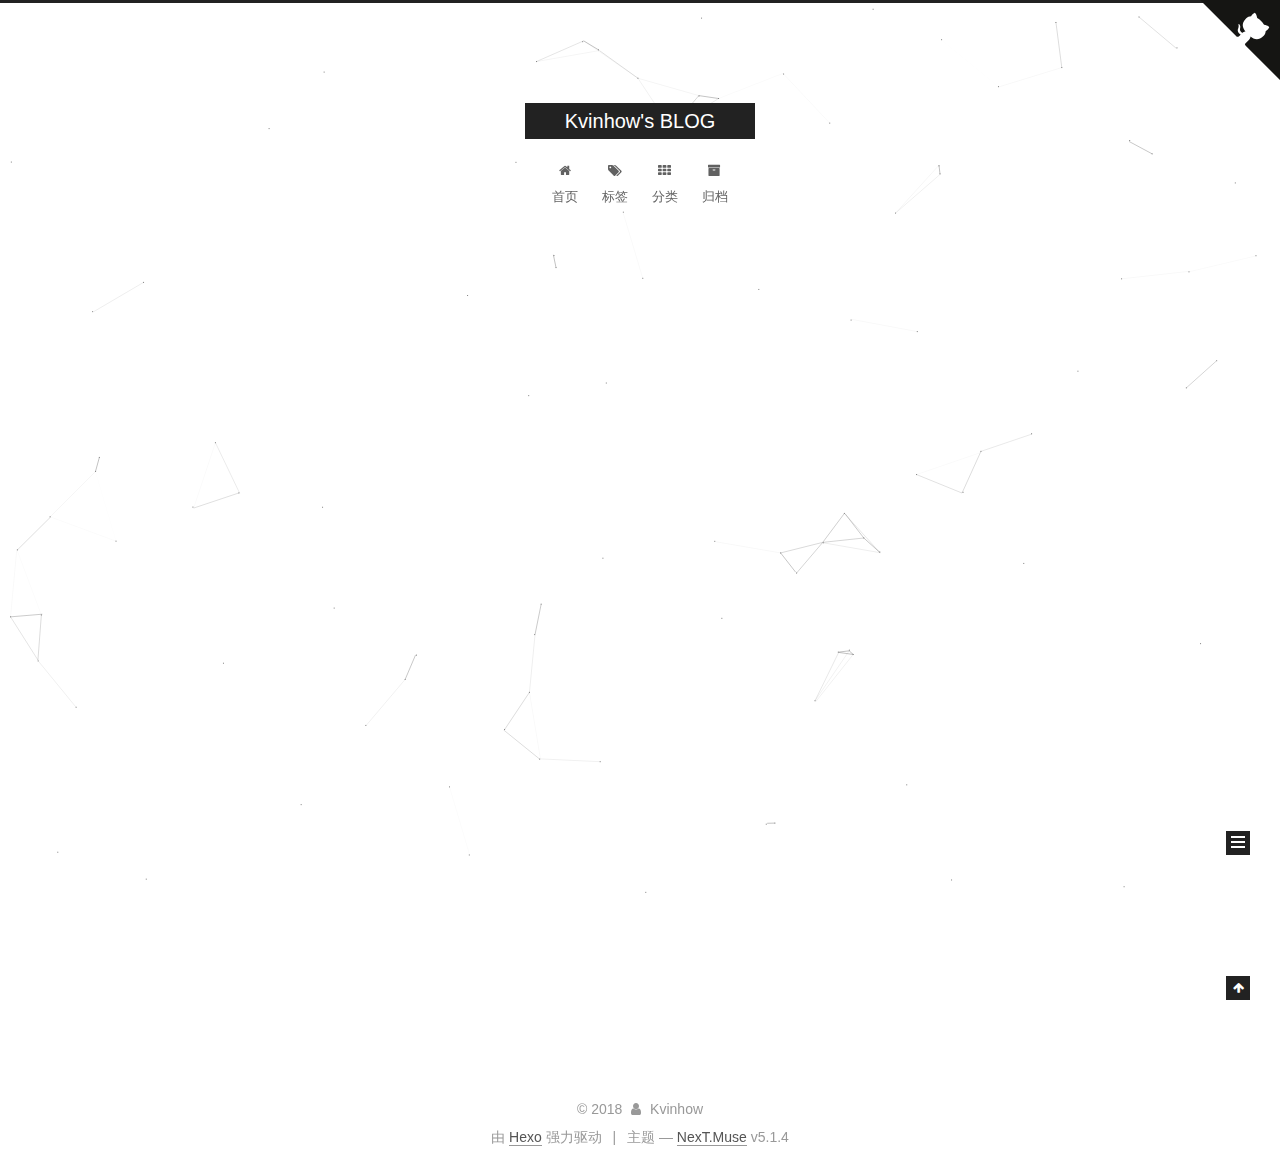
<file: index.html>
<!DOCTYPE html>



  


<html class="theme-next muse use-motion" lang="zh-Hans">
<head>
  <meta charset="UTF-8"/>
<meta http-equiv="X-UA-Compatible" content="IE=edge" />
<meta name="viewport" content="width=device-width, initial-scale=1, maximum-scale=1"/>
<meta name="theme-color" content="#222">









<meta http-equiv="Cache-Control" content="no-transform" />
<meta http-equiv="Cache-Control" content="no-siteapp" />
















  
  
  <link href="/lib/fancybox/source/jquery.fancybox.css?v=2.1.5" rel="stylesheet" type="text/css" />







<link href="/lib/font-awesome/css/font-awesome.min.css?v=4.6.2" rel="stylesheet" type="text/css" />

<link href="/css/main.css?v=5.1.4" rel="stylesheet" type="text/css" />


  <link rel="apple-touch-icon" sizes="180x180" href="/images/avatar.png?v=5.1.4">


  <link rel="icon" type="image/png" sizes="32x32" href="/images/00000.png?v=5.1.4">


  <link rel="icon" type="image/png" sizes="16x16" href="/images/00000.png?v=5.1.4">






  <meta name="keywords" content="Hexo, NexT" />










<meta name="description" content="The unexamined life is not worth living.">
<meta property="og:type" content="website">
<meta property="og:title" content="Kvinhow&#39;s BLOG">
<meta property="og:url" content="http://yoursite.com/index.html">
<meta property="og:site_name" content="Kvinhow&#39;s BLOG">
<meta property="og:description" content="The unexamined life is not worth living.">
<meta property="og:locale" content="zh-Hans">
<meta name="twitter:card" content="summary">
<meta name="twitter:title" content="Kvinhow&#39;s BLOG">
<meta name="twitter:description" content="The unexamined life is not worth living.">



<script type="text/javascript" id="hexo.configurations">
  var NexT = window.NexT || {};
  var CONFIG = {
    root: '/',
    scheme: 'Muse',
    version: '5.1.4',
    sidebar: {"position":"left","display":"post","offset":12,"b2t":false,"scrollpercent":false,"onmobile":false},
    fancybox: true,
    tabs: true,
    motion: {"enable":true,"async":false,"transition":{"post_block":"fadeIn","post_header":"slideDownIn","post_body":"slideDownIn","coll_header":"slideLeftIn","sidebar":"slideUpIn"}},
    duoshuo: {
      userId: '0',
      author: '博主'
    },
    algolia: {
      applicationID: '',
      apiKey: '',
      indexName: '',
      hits: {"per_page":10},
      labels: {"input_placeholder":"Search for Posts","hits_empty":"We didn't find any results for the search: ${query}","hits_stats":"${hits} results found in ${time} ms"}
    }
  };
</script>



  <link rel="canonical" href="http://yoursite.com/"/>





  <title>Kvinhow's BLOG</title>
  








</head>

<body itemscope itemtype="http://schema.org/WebPage" lang="zh-Hans">

  
  
    
  

  <div class="container sidebar-position-left 
  page-home">
    <div class="headband"></div>

    <header id="header" class="header" itemscope itemtype="http://schema.org/WPHeader">
      <div class="header-inner"><div class="site-brand-wrapper">
  <div class="site-meta ">
    

    <div class="custom-logo-site-title">
      <a href="/"  class="brand" rel="start">
        <span class="logo-line-before"><i></i></span>
        <span class="site-title">Kvinhow's BLOG</span>
        <span class="logo-line-after"><i></i></span>
      </a>
    </div>
      
        <p class="site-subtitle"></p>
      
  </div>

  <div class="site-nav-toggle">
    <button>
      <span class="btn-bar"></span>
      <span class="btn-bar"></span>
      <span class="btn-bar"></span>
    </button>
  </div>
</div>

<nav class="site-nav">
  

  
    <ul id="menu" class="menu">
      
        
        <li class="menu-item menu-item-home">
          <a href="/" rel="section">
            
              <i class="menu-item-icon fa fa-fw fa-home"></i> <br />
            
            首页
          </a>
        </li>
      
        
        <li class="menu-item menu-item-tags">
          <a href="/tags/" rel="section">
            
              <i class="menu-item-icon fa fa-fw fa-tags"></i> <br />
            
            标签
          </a>
        </li>
      
        
        <li class="menu-item menu-item-categories">
          <a href="/categories/" rel="section">
            
              <i class="menu-item-icon fa fa-fw fa-th"></i> <br />
            
            分类
          </a>
        </li>
      
        
        <li class="menu-item menu-item-archives">
          <a href="/archives/" rel="section">
            
              <i class="menu-item-icon fa fa-fw fa-archive"></i> <br />
            
            归档
          </a>
        </li>
      

      
    </ul>
  

  
</nav>



 </div>
    </header>

    <main id="main" class="main">
      <div class="main-inner">
        <div class="content-wrap">
          <div id="content" class="content">
            
  <section id="posts" class="posts-expand">
    
      

  

  
  
  

  <article class="post post-type-normal" itemscope itemtype="http://schema.org/Article">
  
  
  
  <div class="post-block">
    <link itemprop="mainEntityOfPage" href="http://yoursite.com/2018/04/05/quartus/">

    <span hidden itemprop="author" itemscope itemtype="http://schema.org/Person">
      <meta itemprop="name" content="Kvinhow">
      <meta itemprop="description" content="">
      <meta itemprop="image" content="/images/56566.png">
    </span>

    <span hidden itemprop="publisher" itemscope itemtype="http://schema.org/Organization">
      <meta itemprop="name" content="Kvinhow's BLOG">
    </span>

    
      <header class="post-header">

        
        
          <h1 class="post-title" itemprop="name headline">
                
                <a class="post-title-link" href="/2018/04/05/quartus/" itemprop="url">Quartus II 17.0 仿真教程</a></h1>
        

        <div class="post-meta">
          <span class="post-time">
            
              <span class="post-meta-item-icon">
                <i class="fa fa-calendar-o"></i>
              </span>
              
                <span class="post-meta-item-text">发表于</span>
              
              <time title="创建于" itemprop="dateCreated datePublished" datetime="2018-04-05T21:23:42+08:00">
                2018-04-05
              </time>
            

            

            
          </span>

          
            <span class="post-category" >
            
              <span class="post-meta-divider">|</span>
            
              <span class="post-meta-item-icon">
                <i class="fa fa-folder-o"></i>
              </span>
              
                <span class="post-meta-item-text">分类于</span>
              
              
                <span itemprop="about" itemscope itemtype="http://schema.org/Thing">
                  <a href="/categories/FPGA/" itemprop="url" rel="index">
                    <span itemprop="name">FPGA</span>
                  </a>
                </span>

                
                
              
            </span>
          

          
            
          

          
          
             <span id="/2018/04/05/quartus/" class="leancloud_visitors" data-flag-title="Quartus II 17.0 仿真教程">
               <span class="post-meta-divider">|</span>
               <span class="post-meta-item-icon">
                 <i class="fa fa-eye"></i>
               </span>
               
                 <span class="post-meta-item-text">阅读次数&#58;</span>
               
                 <span class="leancloud-visitors-count"></span>
             </span>
          


          

          
            <div class="post-wordcount">
              
                
                <span class="post-meta-item-icon">
                  <i class="fa fa-file-word-o"></i>
                </span>
                
                  <span class="post-meta-item-text">字数统计&#58;</span>
                
                <span title="字数统计">
                  916字
                </span>
              

              
                <span class="post-meta-divider">|</span>
              

              
                <span class="post-meta-item-icon">
                  <i class="fa fa-clock-o"></i>
                </span>
                
                  <span class="post-meta-item-text">阅读时长 &asymp;</span>
                
                <span title="阅读时长">
                  3分钟
                </span>
              
            </div>
          

          

        </div>
      </header>
    

    
    
    
    <div class="post-body" itemprop="articleBody">

      
      

      
        
          <p><strong>关于最新版本quartus ii 17.0（我用的lite版）的仿真问题，在百度查阅很久+自己的摸索后才找到如何正确的仿真，写一个简短的教程希望可以帮助到学习FPGA的朋友。</strong></p>
          <!--noindex-->
          <div class="post-button text-center">
            <a class="btn" href="/2018/04/05/quartus/#more" rel="contents">
              阅读全文 &raquo;
            </a>
          </div>
          <!--/noindex-->
        
      
    </div>
    
    
    

    

    

    

    <footer class="post-footer">
      

      

      

      
      
        <div class="post-eof"></div>
      
    </footer>
  </div>
  
  
  
  </article>


    
      

  

  
  
  

  <article class="post post-type-normal" itemscope itemtype="http://schema.org/Article">
  
  
  
  <div class="post-block">
    <link itemprop="mainEntityOfPage" href="http://yoursite.com/2018/04/05/hello-world/">

    <span hidden itemprop="author" itemscope itemtype="http://schema.org/Person">
      <meta itemprop="name" content="Kvinhow">
      <meta itemprop="description" content="">
      <meta itemprop="image" content="/images/56566.png">
    </span>

    <span hidden itemprop="publisher" itemscope itemtype="http://schema.org/Organization">
      <meta itemprop="name" content="Kvinhow's BLOG">
    </span>

    
      <header class="post-header">

        
        
          <h1 class="post-title" itemprop="name headline">
                
                <a class="post-title-link" href="/2018/04/05/hello-world/" itemprop="url">Hello World</a></h1>
        

        <div class="post-meta">
          <span class="post-time">
            
              <span class="post-meta-item-icon">
                <i class="fa fa-calendar-o"></i>
              </span>
              
                <span class="post-meta-item-text">发表于</span>
              
              <time title="创建于" itemprop="dateCreated datePublished" datetime="2018-04-05T16:29:29+08:00">
                2018-04-05
              </time>
            

            

            
          </span>

          
            <span class="post-category" >
            
              <span class="post-meta-divider">|</span>
            
              <span class="post-meta-item-icon">
                <i class="fa fa-folder-o"></i>
              </span>
              
                <span class="post-meta-item-text">分类于</span>
              
              
                <span itemprop="about" itemscope itemtype="http://schema.org/Thing">
                  <a href="/categories/HEXO/" itemprop="url" rel="index">
                    <span itemprop="name">HEXO</span>
                  </a>
                </span>

                
                
              
            </span>
          

          
            
          

          
          
             <span id="/2018/04/05/hello-world/" class="leancloud_visitors" data-flag-title="Hello World">
               <span class="post-meta-divider">|</span>
               <span class="post-meta-item-icon">
                 <i class="fa fa-eye"></i>
               </span>
               
                 <span class="post-meta-item-text">阅读次数&#58;</span>
               
                 <span class="leancloud-visitors-count"></span>
             </span>
          


          

          
            <div class="post-wordcount">
              
                
                <span class="post-meta-item-icon">
                  <i class="fa fa-file-word-o"></i>
                </span>
                
                  <span class="post-meta-item-text">字数统计&#58;</span>
                
                <span title="字数统计">
                  78字
                </span>
              

              
                <span class="post-meta-divider">|</span>
              

              
                <span class="post-meta-item-icon">
                  <i class="fa fa-clock-o"></i>
                </span>
                
                  <span class="post-meta-item-text">阅读时长 &asymp;</span>
                
                <span title="阅读时长">
                  1分钟
                </span>
              
            </div>
          

          

        </div>
      </header>
    

    
    
    
    <div class="post-body" itemprop="articleBody">

      
      

      
        
          <p>Welcome to <a href="https://hexo.io/" target="_blank" rel="noopener">Hexo</a>! This is your very first post. Check <a href="https://hexo.io/docs/" target="_blank" rel="noopener">documentation</a> for more info. If you get any problems when using Hexo, you can find the answer in <a href="https://hexo.io/docs/troubleshooting.html" target="_blank" rel="noopener">troubleshooting</a> or you can ask me on <a href="https://github.com/hexojs/hexo/issues" target="_blank" rel="noopener">GitHub</a>.</p>
          <!--noindex-->
          <div class="post-button text-center">
            <a class="btn" href="/2018/04/05/hello-world/#more" rel="contents">
              阅读全文 &raquo;
            </a>
          </div>
          <!--/noindex-->
        
      
    </div>
    
    
    

    

    

    

    <footer class="post-footer">
      

      

      

      
      
        <div class="post-eof"></div>
      
    </footer>
  </div>
  
  
  
  </article>


    
  </section>

  


          </div>
          


          

        </div>
        
          
  
  <div class="sidebar-toggle">
    <div class="sidebar-toggle-line-wrap">
      <span class="sidebar-toggle-line sidebar-toggle-line-first"></span>
      <span class="sidebar-toggle-line sidebar-toggle-line-middle"></span>
      <span class="sidebar-toggle-line sidebar-toggle-line-last"></span>
    </div>
  </div>

  <aside id="sidebar" class="sidebar">
    
    <div class="sidebar-inner">

      

      

      <section class="site-overview-wrap sidebar-panel sidebar-panel-active">
        <div class="site-overview">
          <div class="site-author motion-element" itemprop="author" itemscope itemtype="http://schema.org/Person">
            
              <img class="site-author-image" itemprop="image"
                src="/images/56566.png"
                alt="Kvinhow" />
            
              <p class="site-author-name" itemprop="name">Kvinhow</p>
              <p class="site-description motion-element" itemprop="description">The unexamined life is not worth living.</p>
          </div>

          <nav class="site-state motion-element">

            
              <div class="site-state-item site-state-posts">
              
                <a href="/archives/">
              
                  <span class="site-state-item-count">2</span>
                  <span class="site-state-item-name">日志</span>
                </a>
              </div>
            

            
              
              
              <div class="site-state-item site-state-categories">
                <a href="/categories/index.html">
                  <span class="site-state-item-count">2</span>
                  <span class="site-state-item-name">分类</span>
                </a>
              </div>
            

            
              
              
              <div class="site-state-item site-state-tags">
                <a href="/tags/index.html">
                  <span class="site-state-item-count">4</span>
                  <span class="site-state-item-name">标签</span>
                </a>
              </div>
            

          </nav>

          

          
            <div class="links-of-author motion-element">
                
                  <span class="links-of-author-item">
                    <a href="https://github.com/kvinhow" target="_blank" title="GitHub">
                      
                        <i class="fa fa-fw fa-github"></i>GitHub</a>
                  </span>
                
                  <span class="links-of-author-item">
                    <a href="mailto:kkkwh_831@qq.com" target="_blank" title="E-Mail">
                      
                        <i class="fa fa-fw fa-envelope"></i>E-Mail</a>
                  </span>
                
            </div>
          

          
          

          
          
            <div class="links-of-blogroll motion-element links-of-blogroll-block">
              <div class="links-of-blogroll-title">
                <i class="fa  fa-fw fa-link"></i>
                Links
              </div>
              <ul class="links-of-blogroll-list">
                
                  <li class="links-of-blogroll-item">
                    <a href="http://www.eeworld.com.cn/" title="EEworld" target="_blank">EEworld</a>
                  </li>
                
              </ul>
            </div>
          


          
          <iframe frameborder="no" border="0" marginwidth="0" marginheight="0" width=298 height=52 src="//music.163.com/outchain/player?type=2&id=512377374&auto=0&height=32"></iframe>
          

        </div>
      </section>

      

      

    </div>
  </aside>


        
      </div>
    </main>

    <footer id="footer" class="footer">
      <div class="footer-inner">
        <div class="copyright">&copy; <span itemprop="copyrightYear">2018</span>
  <span class="with-love">
    <i class="fa fa-user"></i>
  </span>
  <span class="author" itemprop="copyrightHolder">Kvinhow</span>

  
</div>


  <div class="powered-by">由 <a class="theme-link" target="_blank" href="https://hexo.io">Hexo</a> 强力驱动</div>



  <span class="post-meta-divider">|</span>



  <div class="theme-info">主题 &mdash; <a class="theme-link" target="_blank" href="https://github.com/iissnan/hexo-theme-next">NexT.Muse</a> v5.1.4</div>




        







        
      </div>
    </footer>

    
      <div class="back-to-top">
        <i class="fa fa-arrow-up"></i>
        
      </div>
    

    

  </div>
  <a href="https://github.com/kvinhow" class="github-corner" aria-label="View source on Github"><svg width="80" height="80" viewBox="0 0 250 250" style="fill:#151513; color:#fff; position: absolute; top: 0; border: 0; right: 0;" aria-hidden="true"><path d="M0,0 L115,115 L130,115 L142,142 L250,250 L250,0 Z"></path><path d="M128.3,109.0 C113.8,99.7 119.0,89.6 119.0,89.6 C122.0,82.7 120.5,78.6 120.5,78.6 C119.2,72.0 123.4,76.3 123.4,76.3 C127.3,80.9 125.5,87.3 125.5,87.3 C122.9,97.6 130.6,101.9 134.4,103.2" fill="currentColor" style="transform-origin: 130px 106px;" class="octo-arm"></path><path d="M115.0,115.0 C114.9,115.1 118.7,116.5 119.8,115.4 L133.7,101.6 C136.9,99.2 139.9,98.4 142.2,98.6 C133.8,88.0 127.5,74.4 143.8,58.0 C148.5,53.4 154.0,51.2 159.7,51.0 C160.3,49.4 163.2,43.6 171.4,40.1 C171.4,40.1 176.1,42.5 178.8,56.2 C183.1,58.6 187.2,61.8 190.9,65.4 C194.5,69.0 197.7,73.2 200.1,77.6 C213.8,80.2 216.3,84.9 216.3,84.9 C212.7,93.1 206.9,96.0 205.4,96.6 C205.1,102.4 203.0,107.8 198.3,112.5 C181.9,128.9 168.3,122.5 157.7,114.1 C157.9,116.9 156.7,120.9 152.7,124.9 L141.0,136.5 C139.8,137.7 141.6,141.9 141.8,141.8 Z" fill="currentColor" class="octo-body"></path></svg></a><style>.github-corner:hover .octo-arm{animation:octocat-wave 560ms ease-in-out}@keyframes octocat-wave{0%,100%{transform:rotate(0)}20%,60%{transform:rotate(-25deg)}40%,80%{transform:rotate(10deg)}}@media (max-width:500px){.github-corner:hover .octo-arm{animation:none}.github-corner .octo-arm{animation:octocat-wave 560ms ease-in-out}}</style>
  

<script type="text/javascript">
  if (Object.prototype.toString.call(window.Promise) !== '[object Function]') {
    window.Promise = null;
  }
</script>









  


  











  
  
    <script type="text/javascript" src="/lib/jquery/index.js?v=2.1.3"></script>
  

  
  
    <script type="text/javascript" src="/lib/fastclick/lib/fastclick.min.js?v=1.0.6"></script>
  

  
  
    <script type="text/javascript" src="/lib/jquery_lazyload/jquery.lazyload.js?v=1.9.7"></script>
  

  
  
    <script type="text/javascript" src="/lib/velocity/velocity.min.js?v=1.2.1"></script>
  

  
  
    <script type="text/javascript" src="/lib/velocity/velocity.ui.min.js?v=1.2.1"></script>
  

  
  
    <script type="text/javascript" src="/lib/fancybox/source/jquery.fancybox.pack.js?v=2.1.5"></script>
  

  
  
    <script type="text/javascript" src="/lib/canvas-nest/canvas-nest.min.js"></script>
  


  


  <script type="text/javascript" src="/js/src/utils.js?v=5.1.4"></script>

  <script type="text/javascript" src="/js/src/motion.js?v=5.1.4"></script>



  
  

  

  


  <script type="text/javascript" src="/js/src/bootstrap.js?v=5.1.4"></script>



  


  




	





  





  












  





  

  
  <script src="https://cdn1.lncld.net/static/js/av-core-mini-0.6.4.js"></script>
  <script>AV.initialize("JPA14gbiSilhYDaaU5zE06hO-gzGzoHsz", "wcdf35303fxW8qpA2liVfdKk");</script>
  <script>
    function showTime(Counter) {
      var query = new AV.Query(Counter);
      var entries = [];
      var $visitors = $(".leancloud_visitors");

      $visitors.each(function () {
        entries.push( $(this).attr("id").trim() );
      });

      query.containedIn('url', entries);
      query.find()
        .done(function (results) {
          var COUNT_CONTAINER_REF = '.leancloud-visitors-count';

          if (results.length === 0) {
            $visitors.find(COUNT_CONTAINER_REF).text(0);
            return;
          }

          for (var i = 0; i < results.length; i++) {
            var item = results[i];
            var url = item.get('url');
            var time = item.get('time');
            var element = document.getElementById(url);

            $(element).find(COUNT_CONTAINER_REF).text(time);
          }
          for(var i = 0; i < entries.length; i++) {
            var url = entries[i];
            var element = document.getElementById(url);
            var countSpan = $(element).find(COUNT_CONTAINER_REF);
            if( countSpan.text() == '') {
              countSpan.text(0);
            }
          }
        })
        .fail(function (object, error) {
          console.log("Error: " + error.code + " " + error.message);
        });
    }

    function addCount(Counter) {
      var $visitors = $(".leancloud_visitors");
      var url = $visitors.attr('id').trim();
      var title = $visitors.attr('data-flag-title').trim();
      var query = new AV.Query(Counter);

      query.equalTo("url", url);
      query.find({
        success: function(results) {
          if (results.length > 0) {
            var counter = results[0];
            counter.fetchWhenSave(true);
            counter.increment("time");
            counter.save(null, {
              success: function(counter) {
                var $element = $(document.getElementById(url));
                $element.find('.leancloud-visitors-count').text(counter.get('time'));
              },
              error: function(counter, error) {
                console.log('Failed to save Visitor num, with error message: ' + error.message);
              }
            });
          } else {
            var newcounter = new Counter();
            /* Set ACL */
            var acl = new AV.ACL();
            acl.setPublicReadAccess(true);
            acl.setPublicWriteAccess(true);
            newcounter.setACL(acl);
            /* End Set ACL */
            newcounter.set("title", title);
            newcounter.set("url", url);
            newcounter.set("time", 1);
            newcounter.save(null, {
              success: function(newcounter) {
                var $element = $(document.getElementById(url));
                $element.find('.leancloud-visitors-count').text(newcounter.get('time'));
              },
              error: function(newcounter, error) {
                console.log('Failed to create');
              }
            });
          }
        },
        error: function(error) {
          console.log('Error:' + error.code + " " + error.message);
        }
      });
    }

    $(function() {
      var Counter = AV.Object.extend("Counter");
      if ($('.leancloud_visitors').length == 1) {
        addCount(Counter);
      } else if ($('.post-title-link').length > 1) {
        showTime(Counter);
      }
    });
  </script>



  

  

  
  

  

  

  

</body>
</html>
</file>
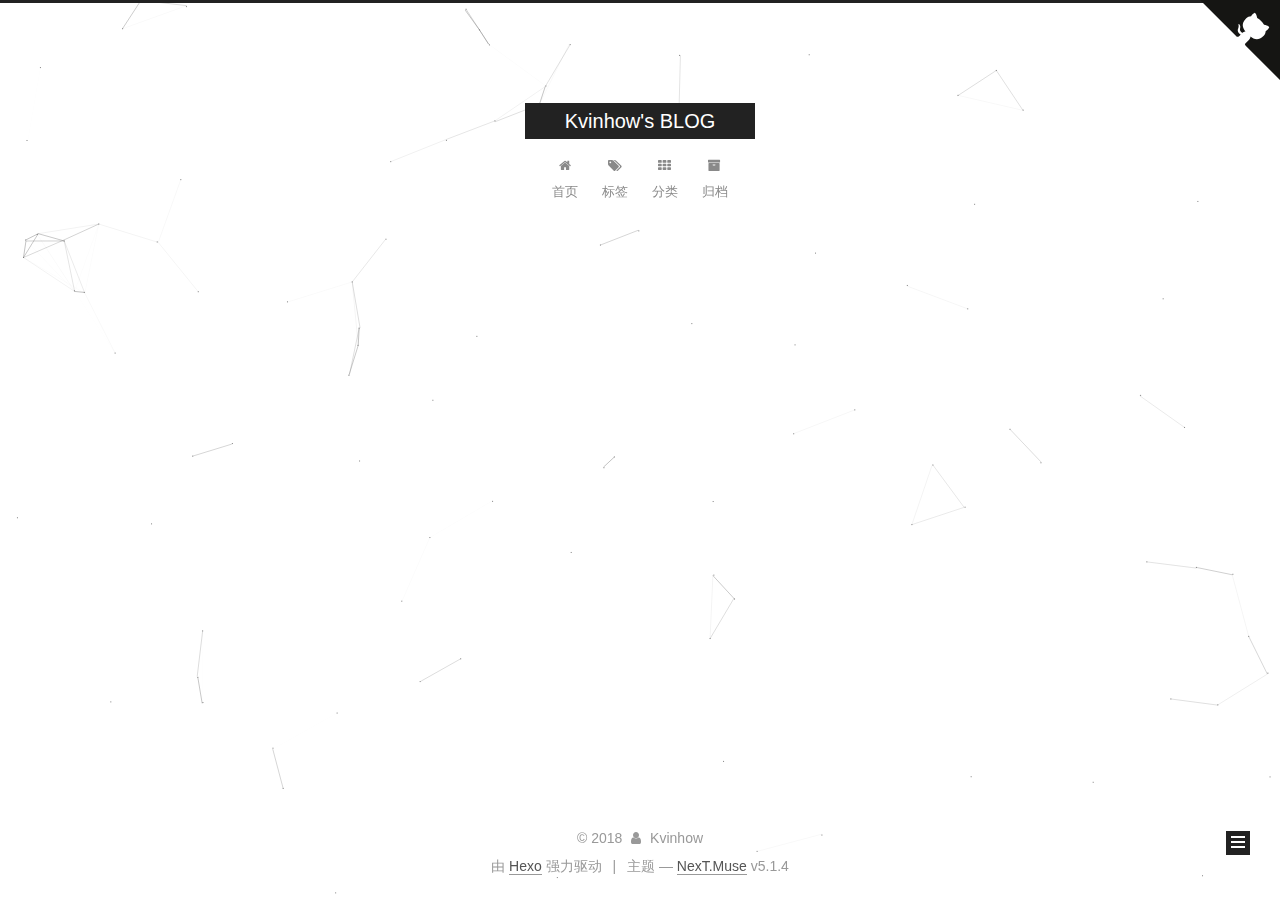
<file: archives/index.html>
<!DOCTYPE html>



  


<html class="theme-next muse use-motion" lang="zh-Hans">
<head>
  <meta charset="UTF-8"/>
<meta http-equiv="X-UA-Compatible" content="IE=edge" />
<meta name="viewport" content="width=device-width, initial-scale=1, maximum-scale=1"/>
<meta name="theme-color" content="#222">









<meta http-equiv="Cache-Control" content="no-transform" />
<meta http-equiv="Cache-Control" content="no-siteapp" />
















  
  
  <link href="/lib/fancybox/source/jquery.fancybox.css?v=2.1.5" rel="stylesheet" type="text/css" />







<link href="/lib/font-awesome/css/font-awesome.min.css?v=4.6.2" rel="stylesheet" type="text/css" />

<link href="/css/main.css?v=5.1.4" rel="stylesheet" type="text/css" />


  <link rel="apple-touch-icon" sizes="180x180" href="/images/avatar.png?v=5.1.4">


  <link rel="icon" type="image/png" sizes="32x32" href="/images/00000.png?v=5.1.4">


  <link rel="icon" type="image/png" sizes="16x16" href="/images/00000.png?v=5.1.4">






  <meta name="keywords" content="Hexo, NexT" />










<meta name="description" content="The unexamined life is not worth living.">
<meta property="og:type" content="website">
<meta property="og:title" content="Kvinhow&#39;s BLOG">
<meta property="og:url" content="http://yoursite.com/archives/index.html">
<meta property="og:site_name" content="Kvinhow&#39;s BLOG">
<meta property="og:description" content="The unexamined life is not worth living.">
<meta property="og:locale" content="zh-Hans">
<meta name="twitter:card" content="summary">
<meta name="twitter:title" content="Kvinhow&#39;s BLOG">
<meta name="twitter:description" content="The unexamined life is not worth living.">



<script type="text/javascript" id="hexo.configurations">
  var NexT = window.NexT || {};
  var CONFIG = {
    root: '/',
    scheme: 'Muse',
    version: '5.1.4',
    sidebar: {"position":"left","display":"post","offset":12,"b2t":false,"scrollpercent":false,"onmobile":false},
    fancybox: true,
    tabs: true,
    motion: {"enable":true,"async":false,"transition":{"post_block":"fadeIn","post_header":"slideDownIn","post_body":"slideDownIn","coll_header":"slideLeftIn","sidebar":"slideUpIn"}},
    duoshuo: {
      userId: '0',
      author: '博主'
    },
    algolia: {
      applicationID: '',
      apiKey: '',
      indexName: '',
      hits: {"per_page":10},
      labels: {"input_placeholder":"Search for Posts","hits_empty":"We didn't find any results for the search: ${query}","hits_stats":"${hits} results found in ${time} ms"}
    }
  };
</script>



  <link rel="canonical" href="http://yoursite.com/archives/"/>





  <title>归档 | Kvinhow's BLOG</title>
  








</head>

<body itemscope itemtype="http://schema.org/WebPage" lang="zh-Hans">

  
  
    
  

  <div class="container sidebar-position-left page-archive">
    <div class="headband"></div>

    <header id="header" class="header" itemscope itemtype="http://schema.org/WPHeader">
      <div class="header-inner"><div class="site-brand-wrapper">
  <div class="site-meta ">
    

    <div class="custom-logo-site-title">
      <a href="/"  class="brand" rel="start">
        <span class="logo-line-before"><i></i></span>
        <span class="site-title">Kvinhow's BLOG</span>
        <span class="logo-line-after"><i></i></span>
      </a>
    </div>
      
        <p class="site-subtitle"></p>
      
  </div>

  <div class="site-nav-toggle">
    <button>
      <span class="btn-bar"></span>
      <span class="btn-bar"></span>
      <span class="btn-bar"></span>
    </button>
  </div>
</div>

<nav class="site-nav">
  

  
    <ul id="menu" class="menu">
      
        
        <li class="menu-item menu-item-home">
          <a href="/" rel="section">
            
              <i class="menu-item-icon fa fa-fw fa-home"></i> <br />
            
            首页
          </a>
        </li>
      
        
        <li class="menu-item menu-item-tags">
          <a href="/tags/" rel="section">
            
              <i class="menu-item-icon fa fa-fw fa-tags"></i> <br />
            
            标签
          </a>
        </li>
      
        
        <li class="menu-item menu-item-categories">
          <a href="/categories/" rel="section">
            
              <i class="menu-item-icon fa fa-fw fa-th"></i> <br />
            
            分类
          </a>
        </li>
      
        
        <li class="menu-item menu-item-archives">
          <a href="/archives/" rel="section">
            
              <i class="menu-item-icon fa fa-fw fa-archive"></i> <br />
            
            归档
          </a>
        </li>
      

      
    </ul>
  

  
</nav>



 </div>
    </header>

    <main id="main" class="main">
      <div class="main-inner">
        <div class="content-wrap">
          <div id="content" class="content">
            

  
  
  
  <div class="post-block archive">
    <div id="posts" class="posts-collapse">
      <span class="archive-move-on"></span>

      <span class="archive-page-counter">
        
        
        
          
        
        嗯..! 目前共计 2 篇日志。 继续努力。
      </span>

      

        
        
        

        
          
          <div class="collection-title">
            <h1 class="archive-year" id="archive-year-2018">2018</h1>
          </div>
        
        

        

  <article class="post post-type-normal" itemscope itemtype="http://schema.org/Article">
    <header class="post-header">

      <h2 class="post-title">
        
            <a class="post-title-link" href="/2018/04/05/quartus/" itemprop="url">
              
                <span itemprop="name">Quartus II 17.0 仿真教程</span>
              
            </a>
        
      </h2>

      <div class="post-meta">
        <time class="post-time" itemprop="dateCreated"
              datetime="2018-04-05T21:23:42+08:00"
              content="2018-04-05" >
          04-05
        </time>
      </div>

    </header>
  </article>



      

        
        
        

        
        

        

  <article class="post post-type-normal" itemscope itemtype="http://schema.org/Article">
    <header class="post-header">

      <h2 class="post-title">
        
            <a class="post-title-link" href="/2018/04/05/hello-world/" itemprop="url">
              
                <span itemprop="name">Hello World</span>
              
            </a>
        
      </h2>

      <div class="post-meta">
        <time class="post-time" itemprop="dateCreated"
              datetime="2018-04-05T16:29:29+08:00"
              content="2018-04-05" >
          04-05
        </time>
      </div>

    </header>
  </article>



      

    </div>
  </div>
  
  
  

  



          </div>
          


          

        </div>
        
          
  
  <div class="sidebar-toggle">
    <div class="sidebar-toggle-line-wrap">
      <span class="sidebar-toggle-line sidebar-toggle-line-first"></span>
      <span class="sidebar-toggle-line sidebar-toggle-line-middle"></span>
      <span class="sidebar-toggle-line sidebar-toggle-line-last"></span>
    </div>
  </div>

  <aside id="sidebar" class="sidebar">
    
    <div class="sidebar-inner">

      

      

      <section class="site-overview-wrap sidebar-panel sidebar-panel-active">
        <div class="site-overview">
          <div class="site-author motion-element" itemprop="author" itemscope itemtype="http://schema.org/Person">
            
              <img class="site-author-image" itemprop="image"
                src="/images/56566.png"
                alt="Kvinhow" />
            
              <p class="site-author-name" itemprop="name">Kvinhow</p>
              <p class="site-description motion-element" itemprop="description">The unexamined life is not worth living.</p>
          </div>

          <nav class="site-state motion-element">

            
              <div class="site-state-item site-state-posts">
              
                <a href="/archives/">
              
                  <span class="site-state-item-count">2</span>
                  <span class="site-state-item-name">日志</span>
                </a>
              </div>
            

            
              
              
              <div class="site-state-item site-state-categories">
                <a href="/categories/index.html">
                  <span class="site-state-item-count">2</span>
                  <span class="site-state-item-name">分类</span>
                </a>
              </div>
            

            
              
              
              <div class="site-state-item site-state-tags">
                <a href="/tags/index.html">
                  <span class="site-state-item-count">4</span>
                  <span class="site-state-item-name">标签</span>
                </a>
              </div>
            

          </nav>

          

          
            <div class="links-of-author motion-element">
                
                  <span class="links-of-author-item">
                    <a href="https://github.com/kvinhow" target="_blank" title="GitHub">
                      
                        <i class="fa fa-fw fa-github"></i>GitHub</a>
                  </span>
                
                  <span class="links-of-author-item">
                    <a href="mailto:kkkwh_831@qq.com" target="_blank" title="E-Mail">
                      
                        <i class="fa fa-fw fa-envelope"></i>E-Mail</a>
                  </span>
                
            </div>
          

          
          

          
          
            <div class="links-of-blogroll motion-element links-of-blogroll-block">
              <div class="links-of-blogroll-title">
                <i class="fa  fa-fw fa-link"></i>
                Links
              </div>
              <ul class="links-of-blogroll-list">
                
                  <li class="links-of-blogroll-item">
                    <a href="http://www.eeworld.com.cn/" title="EEworld" target="_blank">EEworld</a>
                  </li>
                
              </ul>
            </div>
          


          
          <iframe frameborder="no" border="0" marginwidth="0" marginheight="0" width=298 height=52 src="//music.163.com/outchain/player?type=2&id=512377374&auto=0&height=32"></iframe>
          

        </div>
      </section>

      

      

    </div>
  </aside>


        
      </div>
    </main>

    <footer id="footer" class="footer">
      <div class="footer-inner">
        <div class="copyright">&copy; <span itemprop="copyrightYear">2018</span>
  <span class="with-love">
    <i class="fa fa-user"></i>
  </span>
  <span class="author" itemprop="copyrightHolder">Kvinhow</span>

  
</div>


  <div class="powered-by">由 <a class="theme-link" target="_blank" href="https://hexo.io">Hexo</a> 强力驱动</div>



  <span class="post-meta-divider">|</span>



  <div class="theme-info">主题 &mdash; <a class="theme-link" target="_blank" href="https://github.com/iissnan/hexo-theme-next">NexT.Muse</a> v5.1.4</div>




        







        
      </div>
    </footer>

    
      <div class="back-to-top">
        <i class="fa fa-arrow-up"></i>
        
      </div>
    

    

  </div>
  <a href="https://github.com/kvinhow" class="github-corner" aria-label="View source on Github"><svg width="80" height="80" viewBox="0 0 250 250" style="fill:#151513; color:#fff; position: absolute; top: 0; border: 0; right: 0;" aria-hidden="true"><path d="M0,0 L115,115 L130,115 L142,142 L250,250 L250,0 Z"></path><path d="M128.3,109.0 C113.8,99.7 119.0,89.6 119.0,89.6 C122.0,82.7 120.5,78.6 120.5,78.6 C119.2,72.0 123.4,76.3 123.4,76.3 C127.3,80.9 125.5,87.3 125.5,87.3 C122.9,97.6 130.6,101.9 134.4,103.2" fill="currentColor" style="transform-origin: 130px 106px;" class="octo-arm"></path><path d="M115.0,115.0 C114.9,115.1 118.7,116.5 119.8,115.4 L133.7,101.6 C136.9,99.2 139.9,98.4 142.2,98.6 C133.8,88.0 127.5,74.4 143.8,58.0 C148.5,53.4 154.0,51.2 159.7,51.0 C160.3,49.4 163.2,43.6 171.4,40.1 C171.4,40.1 176.1,42.5 178.8,56.2 C183.1,58.6 187.2,61.8 190.9,65.4 C194.5,69.0 197.7,73.2 200.1,77.6 C213.8,80.2 216.3,84.9 216.3,84.9 C212.7,93.1 206.9,96.0 205.4,96.6 C205.1,102.4 203.0,107.8 198.3,112.5 C181.9,128.9 168.3,122.5 157.7,114.1 C157.9,116.9 156.7,120.9 152.7,124.9 L141.0,136.5 C139.8,137.7 141.6,141.9 141.8,141.8 Z" fill="currentColor" class="octo-body"></path></svg></a><style>.github-corner:hover .octo-arm{animation:octocat-wave 560ms ease-in-out}@keyframes octocat-wave{0%,100%{transform:rotate(0)}20%,60%{transform:rotate(-25deg)}40%,80%{transform:rotate(10deg)}}@media (max-width:500px){.github-corner:hover .octo-arm{animation:none}.github-corner .octo-arm{animation:octocat-wave 560ms ease-in-out}}</style>
  

<script type="text/javascript">
  if (Object.prototype.toString.call(window.Promise) !== '[object Function]') {
    window.Promise = null;
  }
</script>









  


  











  
  
    <script type="text/javascript" src="/lib/jquery/index.js?v=2.1.3"></script>
  

  
  
    <script type="text/javascript" src="/lib/fastclick/lib/fastclick.min.js?v=1.0.6"></script>
  

  
  
    <script type="text/javascript" src="/lib/jquery_lazyload/jquery.lazyload.js?v=1.9.7"></script>
  

  
  
    <script type="text/javascript" src="/lib/velocity/velocity.min.js?v=1.2.1"></script>
  

  
  
    <script type="text/javascript" src="/lib/velocity/velocity.ui.min.js?v=1.2.1"></script>
  

  
  
    <script type="text/javascript" src="/lib/fancybox/source/jquery.fancybox.pack.js?v=2.1.5"></script>
  

  
  
    <script type="text/javascript" src="/lib/canvas-nest/canvas-nest.min.js"></script>
  


  


  <script type="text/javascript" src="/js/src/utils.js?v=5.1.4"></script>

  <script type="text/javascript" src="/js/src/motion.js?v=5.1.4"></script>



  
  

  

  


  <script type="text/javascript" src="/js/src/bootstrap.js?v=5.1.4"></script>



  


  




	





  





  












  





  

  
  <script src="https://cdn1.lncld.net/static/js/av-core-mini-0.6.4.js"></script>
  <script>AV.initialize("JPA14gbiSilhYDaaU5zE06hO-gzGzoHsz", "wcdf35303fxW8qpA2liVfdKk");</script>
  <script>
    function showTime(Counter) {
      var query = new AV.Query(Counter);
      var entries = [];
      var $visitors = $(".leancloud_visitors");

      $visitors.each(function () {
        entries.push( $(this).attr("id").trim() );
      });

      query.containedIn('url', entries);
      query.find()
        .done(function (results) {
          var COUNT_CONTAINER_REF = '.leancloud-visitors-count';

          if (results.length === 0) {
            $visitors.find(COUNT_CONTAINER_REF).text(0);
            return;
          }

          for (var i = 0; i < results.length; i++) {
            var item = results[i];
            var url = item.get('url');
            var time = item.get('time');
            var element = document.getElementById(url);

            $(element).find(COUNT_CONTAINER_REF).text(time);
          }
          for(var i = 0; i < entries.length; i++) {
            var url = entries[i];
            var element = document.getElementById(url);
            var countSpan = $(element).find(COUNT_CONTAINER_REF);
            if( countSpan.text() == '') {
              countSpan.text(0);
            }
          }
        })
        .fail(function (object, error) {
          console.log("Error: " + error.code + " " + error.message);
        });
    }

    function addCount(Counter) {
      var $visitors = $(".leancloud_visitors");
      var url = $visitors.attr('id').trim();
      var title = $visitors.attr('data-flag-title').trim();
      var query = new AV.Query(Counter);

      query.equalTo("url", url);
      query.find({
        success: function(results) {
          if (results.length > 0) {
            var counter = results[0];
            counter.fetchWhenSave(true);
            counter.increment("time");
            counter.save(null, {
              success: function(counter) {
                var $element = $(document.getElementById(url));
                $element.find('.leancloud-visitors-count').text(counter.get('time'));
              },
              error: function(counter, error) {
                console.log('Failed to save Visitor num, with error message: ' + error.message);
              }
            });
          } else {
            var newcounter = new Counter();
            /* Set ACL */
            var acl = new AV.ACL();
            acl.setPublicReadAccess(true);
            acl.setPublicWriteAccess(true);
            newcounter.setACL(acl);
            /* End Set ACL */
            newcounter.set("title", title);
            newcounter.set("url", url);
            newcounter.set("time", 1);
            newcounter.save(null, {
              success: function(newcounter) {
                var $element = $(document.getElementById(url));
                $element.find('.leancloud-visitors-count').text(newcounter.get('time'));
              },
              error: function(newcounter, error) {
                console.log('Failed to create');
              }
            });
          }
        },
        error: function(error) {
          console.log('Error:' + error.code + " " + error.message);
        }
      });
    }

    $(function() {
      var Counter = AV.Object.extend("Counter");
      if ($('.leancloud_visitors').length == 1) {
        addCount(Counter);
      } else if ($('.post-title-link').length > 1) {
        showTime(Counter);
      }
    });
  </script>



  

  

  
  

  

  

  

</body>
</html>
</file>
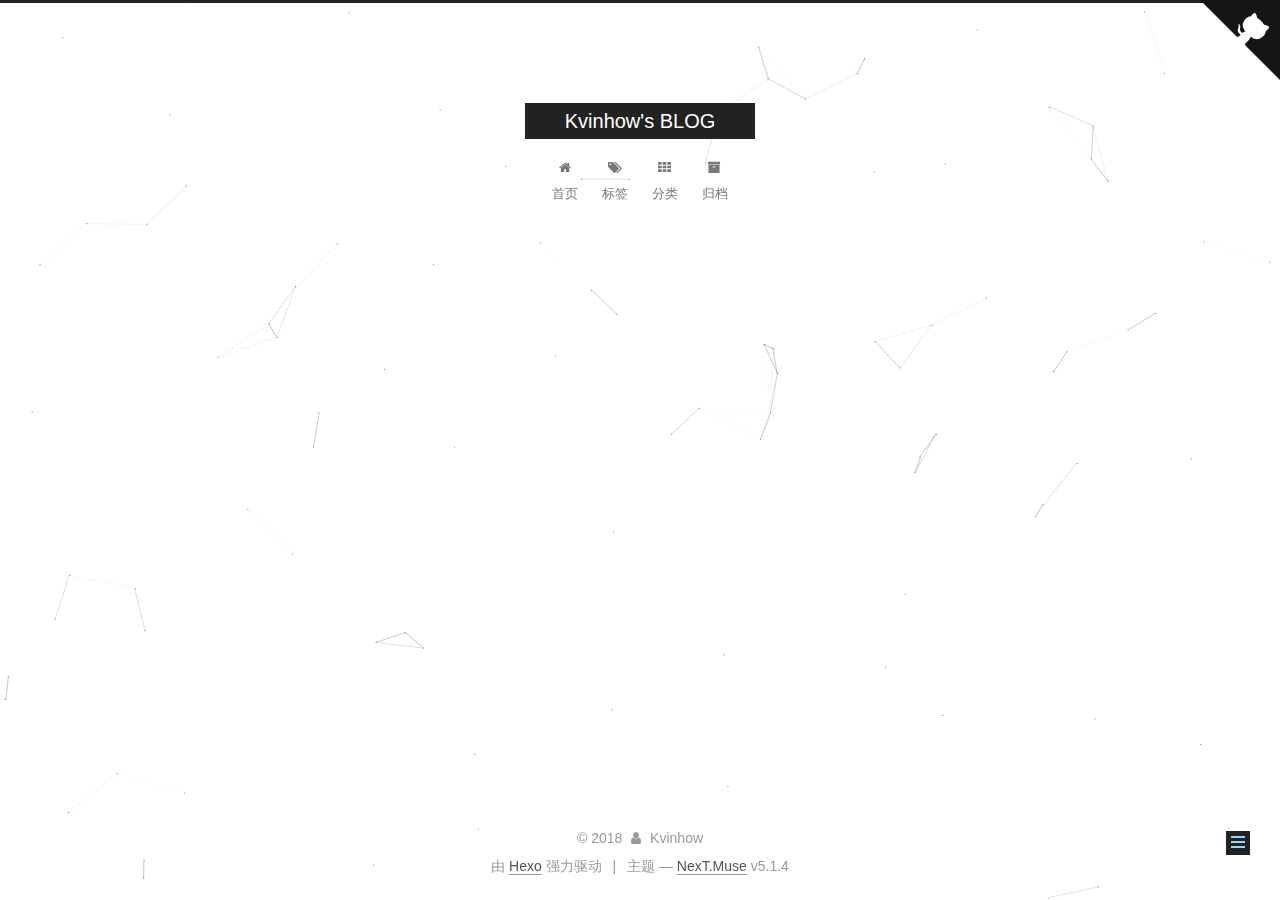
<file: categories/index.html>
<!DOCTYPE html>



  


<html class="theme-next muse use-motion" lang="zh-Hans">
<head>
  <meta charset="UTF-8"/>
<meta http-equiv="X-UA-Compatible" content="IE=edge" />
<meta name="viewport" content="width=device-width, initial-scale=1, maximum-scale=1"/>
<meta name="theme-color" content="#222">









<meta http-equiv="Cache-Control" content="no-transform" />
<meta http-equiv="Cache-Control" content="no-siteapp" />
















  
  
  <link href="/lib/fancybox/source/jquery.fancybox.css?v=2.1.5" rel="stylesheet" type="text/css" />







<link href="/lib/font-awesome/css/font-awesome.min.css?v=4.6.2" rel="stylesheet" type="text/css" />

<link href="/css/main.css?v=5.1.4" rel="stylesheet" type="text/css" />


  <link rel="apple-touch-icon" sizes="180x180" href="/images/avatar.png?v=5.1.4">


  <link rel="icon" type="image/png" sizes="32x32" href="/images/00000.png?v=5.1.4">


  <link rel="icon" type="image/png" sizes="16x16" href="/images/00000.png?v=5.1.4">






  <meta name="keywords" content="Hexo, NexT" />










<meta name="description" content="The unexamined life is not worth living.">
<meta property="og:type" content="website">
<meta property="og:title" content="分类">
<meta property="og:url" content="http://yoursite.com/categories/index.html">
<meta property="og:site_name" content="Kvinhow&#39;s BLOG">
<meta property="og:description" content="The unexamined life is not worth living.">
<meta property="og:locale" content="zh-Hans">
<meta property="og:updated_time" content="2018-04-05T09:53:23.297Z">
<meta name="twitter:card" content="summary">
<meta name="twitter:title" content="分类">
<meta name="twitter:description" content="The unexamined life is not worth living.">



<script type="text/javascript" id="hexo.configurations">
  var NexT = window.NexT || {};
  var CONFIG = {
    root: '/',
    scheme: 'Muse',
    version: '5.1.4',
    sidebar: {"position":"left","display":"post","offset":12,"b2t":false,"scrollpercent":false,"onmobile":false},
    fancybox: true,
    tabs: true,
    motion: {"enable":true,"async":false,"transition":{"post_block":"fadeIn","post_header":"slideDownIn","post_body":"slideDownIn","coll_header":"slideLeftIn","sidebar":"slideUpIn"}},
    duoshuo: {
      userId: '0',
      author: '博主'
    },
    algolia: {
      applicationID: '',
      apiKey: '',
      indexName: '',
      hits: {"per_page":10},
      labels: {"input_placeholder":"Search for Posts","hits_empty":"We didn't find any results for the search: ${query}","hits_stats":"${hits} results found in ${time} ms"}
    }
  };
</script>



  <link rel="canonical" href="http://yoursite.com/categories/"/>





  <title>分类 | Kvinhow's BLOG</title>
  








</head>

<body itemscope itemtype="http://schema.org/WebPage" lang="zh-Hans">

  
  
    
  

  <div class="container sidebar-position-left page-post-detail">
    <div class="headband"></div>

    <header id="header" class="header" itemscope itemtype="http://schema.org/WPHeader">
      <div class="header-inner"><div class="site-brand-wrapper">
  <div class="site-meta ">
    

    <div class="custom-logo-site-title">
      <a href="/"  class="brand" rel="start">
        <span class="logo-line-before"><i></i></span>
        <span class="site-title">Kvinhow's BLOG</span>
        <span class="logo-line-after"><i></i></span>
      </a>
    </div>
      
        <p class="site-subtitle"></p>
      
  </div>

  <div class="site-nav-toggle">
    <button>
      <span class="btn-bar"></span>
      <span class="btn-bar"></span>
      <span class="btn-bar"></span>
    </button>
  </div>
</div>

<nav class="site-nav">
  

  
    <ul id="menu" class="menu">
      
        
        <li class="menu-item menu-item-home">
          <a href="/" rel="section">
            
              <i class="menu-item-icon fa fa-fw fa-home"></i> <br />
            
            首页
          </a>
        </li>
      
        
        <li class="menu-item menu-item-tags">
          <a href="/tags/" rel="section">
            
              <i class="menu-item-icon fa fa-fw fa-tags"></i> <br />
            
            标签
          </a>
        </li>
      
        
        <li class="menu-item menu-item-categories">
          <a href="/categories/" rel="section">
            
              <i class="menu-item-icon fa fa-fw fa-th"></i> <br />
            
            分类
          </a>
        </li>
      
        
        <li class="menu-item menu-item-archives">
          <a href="/archives/" rel="section">
            
              <i class="menu-item-icon fa fa-fw fa-archive"></i> <br />
            
            归档
          </a>
        </li>
      

      
    </ul>
  

  
</nav>



 </div>
    </header>

    <main id="main" class="main">
      <div class="main-inner">
        <div class="content-wrap">
          <div id="content" class="content">
            

  <div id="posts" class="posts-expand">
    
    
    
    <div class="post-block page">
      <header class="post-header">

	<h1 class="post-title" itemprop="name headline">分类</h1>



</header>

      
      
      
      <div class="post-body">
        
        
          <div class="category-all-page">
            <div class="category-all-title">
                目前共计 2 个分类
            </div>
            <div class="category-all">
              <ul class="category-list"><li class="category-list-item"><a class="category-list-link" href="/categories/FPGA/">FPGA</a><span class="category-list-count">1</span></li><li class="category-list-item"><a class="category-list-link" href="/categories/HEXO/">HEXO</a><span class="category-list-count">1</span></li></ul>
            </div>
          </div>
        
      </div>
      
      
      
    </div>
    
    
    
  </div>


          </div>
          


          

        </div>
        
          
  
  <div class="sidebar-toggle">
    <div class="sidebar-toggle-line-wrap">
      <span class="sidebar-toggle-line sidebar-toggle-line-first"></span>
      <span class="sidebar-toggle-line sidebar-toggle-line-middle"></span>
      <span class="sidebar-toggle-line sidebar-toggle-line-last"></span>
    </div>
  </div>

  <aside id="sidebar" class="sidebar">
    
    <div class="sidebar-inner">

      

      

      <section class="site-overview-wrap sidebar-panel sidebar-panel-active">
        <div class="site-overview">
          <div class="site-author motion-element" itemprop="author" itemscope itemtype="http://schema.org/Person">
            
              <img class="site-author-image" itemprop="image"
                src="/images/56566.png"
                alt="Kvinhow" />
            
              <p class="site-author-name" itemprop="name">Kvinhow</p>
              <p class="site-description motion-element" itemprop="description">The unexamined life is not worth living.</p>
          </div>

          <nav class="site-state motion-element">

            
              <div class="site-state-item site-state-posts">
              
                <a href="/archives/">
              
                  <span class="site-state-item-count">2</span>
                  <span class="site-state-item-name">日志</span>
                </a>
              </div>
            

            
              
              
              <div class="site-state-item site-state-categories">
                <a href="/categories/index.html">
                  <span class="site-state-item-count">2</span>
                  <span class="site-state-item-name">分类</span>
                </a>
              </div>
            

            
              
              
              <div class="site-state-item site-state-tags">
                <a href="/tags/index.html">
                  <span class="site-state-item-count">4</span>
                  <span class="site-state-item-name">标签</span>
                </a>
              </div>
            

          </nav>

          

          
            <div class="links-of-author motion-element">
                
                  <span class="links-of-author-item">
                    <a href="https://github.com/kvinhow" target="_blank" title="GitHub">
                      
                        <i class="fa fa-fw fa-github"></i>GitHub</a>
                  </span>
                
                  <span class="links-of-author-item">
                    <a href="mailto:kkkwh_831@qq.com" target="_blank" title="E-Mail">
                      
                        <i class="fa fa-fw fa-envelope"></i>E-Mail</a>
                  </span>
                
            </div>
          

          
          

          
          
            <div class="links-of-blogroll motion-element links-of-blogroll-block">
              <div class="links-of-blogroll-title">
                <i class="fa  fa-fw fa-link"></i>
                Links
              </div>
              <ul class="links-of-blogroll-list">
                
                  <li class="links-of-blogroll-item">
                    <a href="http://www.eeworld.com.cn/" title="EEworld" target="_blank">EEworld</a>
                  </li>
                
              </ul>
            </div>
          


          
          <iframe frameborder="no" border="0" marginwidth="0" marginheight="0" width=298 height=52 src="//music.163.com/outchain/player?type=2&id=512377374&auto=0&height=32"></iframe>
          

        </div>
      </section>

      

      

    </div>
  </aside>


        
      </div>
    </main>

    <footer id="footer" class="footer">
      <div class="footer-inner">
        <div class="copyright">&copy; <span itemprop="copyrightYear">2018</span>
  <span class="with-love">
    <i class="fa fa-user"></i>
  </span>
  <span class="author" itemprop="copyrightHolder">Kvinhow</span>

  
</div>


  <div class="powered-by">由 <a class="theme-link" target="_blank" href="https://hexo.io">Hexo</a> 强力驱动</div>



  <span class="post-meta-divider">|</span>



  <div class="theme-info">主题 &mdash; <a class="theme-link" target="_blank" href="https://github.com/iissnan/hexo-theme-next">NexT.Muse</a> v5.1.4</div>




        







        
      </div>
    </footer>

    
      <div class="back-to-top">
        <i class="fa fa-arrow-up"></i>
        
      </div>
    

    

  </div>
  <a href="https://github.com/kvinhow" class="github-corner" aria-label="View source on Github"><svg width="80" height="80" viewBox="0 0 250 250" style="fill:#151513; color:#fff; position: absolute; top: 0; border: 0; right: 0;" aria-hidden="true"><path d="M0,0 L115,115 L130,115 L142,142 L250,250 L250,0 Z"></path><path d="M128.3,109.0 C113.8,99.7 119.0,89.6 119.0,89.6 C122.0,82.7 120.5,78.6 120.5,78.6 C119.2,72.0 123.4,76.3 123.4,76.3 C127.3,80.9 125.5,87.3 125.5,87.3 C122.9,97.6 130.6,101.9 134.4,103.2" fill="currentColor" style="transform-origin: 130px 106px;" class="octo-arm"></path><path d="M115.0,115.0 C114.9,115.1 118.7,116.5 119.8,115.4 L133.7,101.6 C136.9,99.2 139.9,98.4 142.2,98.6 C133.8,88.0 127.5,74.4 143.8,58.0 C148.5,53.4 154.0,51.2 159.7,51.0 C160.3,49.4 163.2,43.6 171.4,40.1 C171.4,40.1 176.1,42.5 178.8,56.2 C183.1,58.6 187.2,61.8 190.9,65.4 C194.5,69.0 197.7,73.2 200.1,77.6 C213.8,80.2 216.3,84.9 216.3,84.9 C212.7,93.1 206.9,96.0 205.4,96.6 C205.1,102.4 203.0,107.8 198.3,112.5 C181.9,128.9 168.3,122.5 157.7,114.1 C157.9,116.9 156.7,120.9 152.7,124.9 L141.0,136.5 C139.8,137.7 141.6,141.9 141.8,141.8 Z" fill="currentColor" class="octo-body"></path></svg></a><style>.github-corner:hover .octo-arm{animation:octocat-wave 560ms ease-in-out}@keyframes octocat-wave{0%,100%{transform:rotate(0)}20%,60%{transform:rotate(-25deg)}40%,80%{transform:rotate(10deg)}}@media (max-width:500px){.github-corner:hover .octo-arm{animation:none}.github-corner .octo-arm{animation:octocat-wave 560ms ease-in-out}}</style>
  

<script type="text/javascript">
  if (Object.prototype.toString.call(window.Promise) !== '[object Function]') {
    window.Promise = null;
  }
</script>









  


  











  
  
    <script type="text/javascript" src="/lib/jquery/index.js?v=2.1.3"></script>
  

  
  
    <script type="text/javascript" src="/lib/fastclick/lib/fastclick.min.js?v=1.0.6"></script>
  

  
  
    <script type="text/javascript" src="/lib/jquery_lazyload/jquery.lazyload.js?v=1.9.7"></script>
  

  
  
    <script type="text/javascript" src="/lib/velocity/velocity.min.js?v=1.2.1"></script>
  

  
  
    <script type="text/javascript" src="/lib/velocity/velocity.ui.min.js?v=1.2.1"></script>
  

  
  
    <script type="text/javascript" src="/lib/fancybox/source/jquery.fancybox.pack.js?v=2.1.5"></script>
  

  
  
    <script type="text/javascript" src="/lib/canvas-nest/canvas-nest.min.js"></script>
  


  


  <script type="text/javascript" src="/js/src/utils.js?v=5.1.4"></script>

  <script type="text/javascript" src="/js/src/motion.js?v=5.1.4"></script>



  
  

  
  <script type="text/javascript" src="/js/src/scrollspy.js?v=5.1.4"></script>
<script type="text/javascript" src="/js/src/post-details.js?v=5.1.4"></script>



  


  <script type="text/javascript" src="/js/src/bootstrap.js?v=5.1.4"></script>



  


  




	





  





  












  





  

  
  <script src="https://cdn1.lncld.net/static/js/av-core-mini-0.6.4.js"></script>
  <script>AV.initialize("JPA14gbiSilhYDaaU5zE06hO-gzGzoHsz", "wcdf35303fxW8qpA2liVfdKk");</script>
  <script>
    function showTime(Counter) {
      var query = new AV.Query(Counter);
      var entries = [];
      var $visitors = $(".leancloud_visitors");

      $visitors.each(function () {
        entries.push( $(this).attr("id").trim() );
      });

      query.containedIn('url', entries);
      query.find()
        .done(function (results) {
          var COUNT_CONTAINER_REF = '.leancloud-visitors-count';

          if (results.length === 0) {
            $visitors.find(COUNT_CONTAINER_REF).text(0);
            return;
          }

          for (var i = 0; i < results.length; i++) {
            var item = results[i];
            var url = item.get('url');
            var time = item.get('time');
            var element = document.getElementById(url);

            $(element).find(COUNT_CONTAINER_REF).text(time);
          }
          for(var i = 0; i < entries.length; i++) {
            var url = entries[i];
            var element = document.getElementById(url);
            var countSpan = $(element).find(COUNT_CONTAINER_REF);
            if( countSpan.text() == '') {
              countSpan.text(0);
            }
          }
        })
        .fail(function (object, error) {
          console.log("Error: " + error.code + " " + error.message);
        });
    }

    function addCount(Counter) {
      var $visitors = $(".leancloud_visitors");
      var url = $visitors.attr('id').trim();
      var title = $visitors.attr('data-flag-title').trim();
      var query = new AV.Query(Counter);

      query.equalTo("url", url);
      query.find({
        success: function(results) {
          if (results.length > 0) {
            var counter = results[0];
            counter.fetchWhenSave(true);
            counter.increment("time");
            counter.save(null, {
              success: function(counter) {
                var $element = $(document.getElementById(url));
                $element.find('.leancloud-visitors-count').text(counter.get('time'));
              },
              error: function(counter, error) {
                console.log('Failed to save Visitor num, with error message: ' + error.message);
              }
            });
          } else {
            var newcounter = new Counter();
            /* Set ACL */
            var acl = new AV.ACL();
            acl.setPublicReadAccess(true);
            acl.setPublicWriteAccess(true);
            newcounter.setACL(acl);
            /* End Set ACL */
            newcounter.set("title", title);
            newcounter.set("url", url);
            newcounter.set("time", 1);
            newcounter.save(null, {
              success: function(newcounter) {
                var $element = $(document.getElementById(url));
                $element.find('.leancloud-visitors-count').text(newcounter.get('time'));
              },
              error: function(newcounter, error) {
                console.log('Failed to create');
              }
            });
          }
        },
        error: function(error) {
          console.log('Error:' + error.code + " " + error.message);
        }
      });
    }

    $(function() {
      var Counter = AV.Object.extend("Counter");
      if ($('.leancloud_visitors').length == 1) {
        addCount(Counter);
      } else if ($('.post-title-link').length > 1) {
        showTime(Counter);
      }
    });
  </script>



  

  

  
  

  

  

  

</body>
</html>
</file>
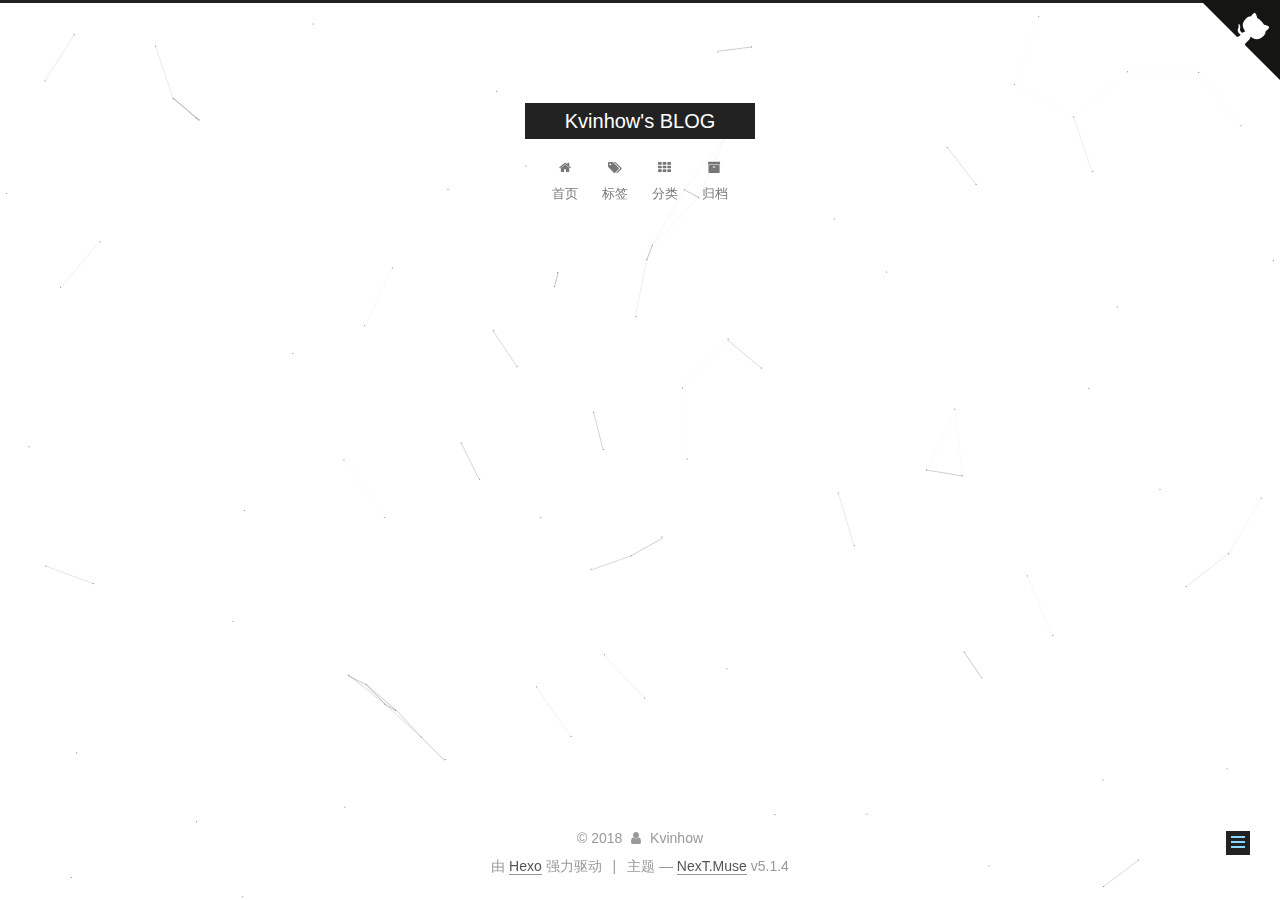
<file: tags/index.html>
<!DOCTYPE html>



  


<html class="theme-next muse use-motion" lang="zh-Hans">
<head>
  <meta charset="UTF-8"/>
<meta http-equiv="X-UA-Compatible" content="IE=edge" />
<meta name="viewport" content="width=device-width, initial-scale=1, maximum-scale=1"/>
<meta name="theme-color" content="#222">









<meta http-equiv="Cache-Control" content="no-transform" />
<meta http-equiv="Cache-Control" content="no-siteapp" />
















  
  
  <link href="/lib/fancybox/source/jquery.fancybox.css?v=2.1.5" rel="stylesheet" type="text/css" />







<link href="/lib/font-awesome/css/font-awesome.min.css?v=4.6.2" rel="stylesheet" type="text/css" />

<link href="/css/main.css?v=5.1.4" rel="stylesheet" type="text/css" />


  <link rel="apple-touch-icon" sizes="180x180" href="/images/avatar.png?v=5.1.4">


  <link rel="icon" type="image/png" sizes="32x32" href="/images/00000.png?v=5.1.4">


  <link rel="icon" type="image/png" sizes="16x16" href="/images/00000.png?v=5.1.4">






  <meta name="keywords" content="Hexo, NexT" />










<meta name="description" content="The unexamined life is not worth living.">
<meta property="og:type" content="website">
<meta property="og:title" content="tags">
<meta property="og:url" content="http://yoursite.com/tags/index.html">
<meta property="og:site_name" content="Kvinhow&#39;s BLOG">
<meta property="og:description" content="The unexamined life is not worth living.">
<meta property="og:locale" content="zh-Hans">
<meta property="og:updated_time" content="2018-04-05T09:53:53.512Z">
<meta name="twitter:card" content="summary">
<meta name="twitter:title" content="tags">
<meta name="twitter:description" content="The unexamined life is not worth living.">



<script type="text/javascript" id="hexo.configurations">
  var NexT = window.NexT || {};
  var CONFIG = {
    root: '/',
    scheme: 'Muse',
    version: '5.1.4',
    sidebar: {"position":"left","display":"post","offset":12,"b2t":false,"scrollpercent":false,"onmobile":false},
    fancybox: true,
    tabs: true,
    motion: {"enable":true,"async":false,"transition":{"post_block":"fadeIn","post_header":"slideDownIn","post_body":"slideDownIn","coll_header":"slideLeftIn","sidebar":"slideUpIn"}},
    duoshuo: {
      userId: '0',
      author: '博主'
    },
    algolia: {
      applicationID: '',
      apiKey: '',
      indexName: '',
      hits: {"per_page":10},
      labels: {"input_placeholder":"Search for Posts","hits_empty":"We didn't find any results for the search: ${query}","hits_stats":"${hits} results found in ${time} ms"}
    }
  };
</script>



  <link rel="canonical" href="http://yoursite.com/tags/"/>





  <title>tags | Kvinhow's BLOG</title>
  








</head>

<body itemscope itemtype="http://schema.org/WebPage" lang="zh-Hans">

  
  
    
  

  <div class="container sidebar-position-left page-post-detail">
    <div class="headband"></div>

    <header id="header" class="header" itemscope itemtype="http://schema.org/WPHeader">
      <div class="header-inner"><div class="site-brand-wrapper">
  <div class="site-meta ">
    

    <div class="custom-logo-site-title">
      <a href="/"  class="brand" rel="start">
        <span class="logo-line-before"><i></i></span>
        <span class="site-title">Kvinhow's BLOG</span>
        <span class="logo-line-after"><i></i></span>
      </a>
    </div>
      
        <p class="site-subtitle"></p>
      
  </div>

  <div class="site-nav-toggle">
    <button>
      <span class="btn-bar"></span>
      <span class="btn-bar"></span>
      <span class="btn-bar"></span>
    </button>
  </div>
</div>

<nav class="site-nav">
  

  
    <ul id="menu" class="menu">
      
        
        <li class="menu-item menu-item-home">
          <a href="/" rel="section">
            
              <i class="menu-item-icon fa fa-fw fa-home"></i> <br />
            
            首页
          </a>
        </li>
      
        
        <li class="menu-item menu-item-tags">
          <a href="/tags/" rel="section">
            
              <i class="menu-item-icon fa fa-fw fa-tags"></i> <br />
            
            标签
          </a>
        </li>
      
        
        <li class="menu-item menu-item-categories">
          <a href="/categories/" rel="section">
            
              <i class="menu-item-icon fa fa-fw fa-th"></i> <br />
            
            分类
          </a>
        </li>
      
        
        <li class="menu-item menu-item-archives">
          <a href="/archives/" rel="section">
            
              <i class="menu-item-icon fa fa-fw fa-archive"></i> <br />
            
            归档
          </a>
        </li>
      

      
    </ul>
  

  
</nav>



 </div>
    </header>

    <main id="main" class="main">
      <div class="main-inner">
        <div class="content-wrap">
          <div id="content" class="content">
            

  <div id="posts" class="posts-expand">
    
    
    
    <div class="post-block page">
      <header class="post-header">

	<h1 class="post-title" itemprop="name headline">tags</h1>



</header>

      
      
      
      <div class="post-body">
        
        
          <div class="tag-cloud">
            <div class="tag-cloud-title">
                目前共计 4 个标签
            </div>
            <div class="tag-cloud-tags">
              <a href="/tags/FPGA/" style="font-size: 12px; color: #ccc">FPGA</a> <a href="/tags/Quartus-II/" style="font-size: 12px; color: #ccc">Quartus II</a> <a href="/tags/hexo/" style="font-size: 12px; color: #ccc">hexo</a> <a href="/tags/testing/" style="font-size: 12px; color: #ccc">testing</a>
            </div>
          </div>
        
      </div>
      
      
      
    </div>
    
    
    
  </div>


          </div>
          


          

        </div>
        
          
  
  <div class="sidebar-toggle">
    <div class="sidebar-toggle-line-wrap">
      <span class="sidebar-toggle-line sidebar-toggle-line-first"></span>
      <span class="sidebar-toggle-line sidebar-toggle-line-middle"></span>
      <span class="sidebar-toggle-line sidebar-toggle-line-last"></span>
    </div>
  </div>

  <aside id="sidebar" class="sidebar">
    
    <div class="sidebar-inner">

      

      

      <section class="site-overview-wrap sidebar-panel sidebar-panel-active">
        <div class="site-overview">
          <div class="site-author motion-element" itemprop="author" itemscope itemtype="http://schema.org/Person">
            
              <img class="site-author-image" itemprop="image"
                src="/images/56566.png"
                alt="Kvinhow" />
            
              <p class="site-author-name" itemprop="name">Kvinhow</p>
              <p class="site-description motion-element" itemprop="description">The unexamined life is not worth living.</p>
          </div>

          <nav class="site-state motion-element">

            
              <div class="site-state-item site-state-posts">
              
                <a href="/archives/">
              
                  <span class="site-state-item-count">2</span>
                  <span class="site-state-item-name">日志</span>
                </a>
              </div>
            

            
              
              
              <div class="site-state-item site-state-categories">
                <a href="/categories/index.html">
                  <span class="site-state-item-count">2</span>
                  <span class="site-state-item-name">分类</span>
                </a>
              </div>
            

            
              
              
              <div class="site-state-item site-state-tags">
                <a href="/tags/index.html">
                  <span class="site-state-item-count">4</span>
                  <span class="site-state-item-name">标签</span>
                </a>
              </div>
            

          </nav>

          

          
            <div class="links-of-author motion-element">
                
                  <span class="links-of-author-item">
                    <a href="https://github.com/kvinhow" target="_blank" title="GitHub">
                      
                        <i class="fa fa-fw fa-github"></i>GitHub</a>
                  </span>
                
                  <span class="links-of-author-item">
                    <a href="mailto:kkkwh_831@qq.com" target="_blank" title="E-Mail">
                      
                        <i class="fa fa-fw fa-envelope"></i>E-Mail</a>
                  </span>
                
            </div>
          

          
          

          
          
            <div class="links-of-blogroll motion-element links-of-blogroll-block">
              <div class="links-of-blogroll-title">
                <i class="fa  fa-fw fa-link"></i>
                Links
              </div>
              <ul class="links-of-blogroll-list">
                
                  <li class="links-of-blogroll-item">
                    <a href="http://www.eeworld.com.cn/" title="EEworld" target="_blank">EEworld</a>
                  </li>
                
              </ul>
            </div>
          


          
          <iframe frameborder="no" border="0" marginwidth="0" marginheight="0" width=298 height=52 src="//music.163.com/outchain/player?type=2&id=512377374&auto=0&height=32"></iframe>
          

        </div>
      </section>

      

      

    </div>
  </aside>


        
      </div>
    </main>

    <footer id="footer" class="footer">
      <div class="footer-inner">
        <div class="copyright">&copy; <span itemprop="copyrightYear">2018</span>
  <span class="with-love">
    <i class="fa fa-user"></i>
  </span>
  <span class="author" itemprop="copyrightHolder">Kvinhow</span>

  
</div>


  <div class="powered-by">由 <a class="theme-link" target="_blank" href="https://hexo.io">Hexo</a> 强力驱动</div>



  <span class="post-meta-divider">|</span>



  <div class="theme-info">主题 &mdash; <a class="theme-link" target="_blank" href="https://github.com/iissnan/hexo-theme-next">NexT.Muse</a> v5.1.4</div>




        







        
      </div>
    </footer>

    
      <div class="back-to-top">
        <i class="fa fa-arrow-up"></i>
        
      </div>
    

    

  </div>
  <a href="https://github.com/kvinhow" class="github-corner" aria-label="View source on Github"><svg width="80" height="80" viewBox="0 0 250 250" style="fill:#151513; color:#fff; position: absolute; top: 0; border: 0; right: 0;" aria-hidden="true"><path d="M0,0 L115,115 L130,115 L142,142 L250,250 L250,0 Z"></path><path d="M128.3,109.0 C113.8,99.7 119.0,89.6 119.0,89.6 C122.0,82.7 120.5,78.6 120.5,78.6 C119.2,72.0 123.4,76.3 123.4,76.3 C127.3,80.9 125.5,87.3 125.5,87.3 C122.9,97.6 130.6,101.9 134.4,103.2" fill="currentColor" style="transform-origin: 130px 106px;" class="octo-arm"></path><path d="M115.0,115.0 C114.9,115.1 118.7,116.5 119.8,115.4 L133.7,101.6 C136.9,99.2 139.9,98.4 142.2,98.6 C133.8,88.0 127.5,74.4 143.8,58.0 C148.5,53.4 154.0,51.2 159.7,51.0 C160.3,49.4 163.2,43.6 171.4,40.1 C171.4,40.1 176.1,42.5 178.8,56.2 C183.1,58.6 187.2,61.8 190.9,65.4 C194.5,69.0 197.7,73.2 200.1,77.6 C213.8,80.2 216.3,84.9 216.3,84.9 C212.7,93.1 206.9,96.0 205.4,96.6 C205.1,102.4 203.0,107.8 198.3,112.5 C181.9,128.9 168.3,122.5 157.7,114.1 C157.9,116.9 156.7,120.9 152.7,124.9 L141.0,136.5 C139.8,137.7 141.6,141.9 141.8,141.8 Z" fill="currentColor" class="octo-body"></path></svg></a><style>.github-corner:hover .octo-arm{animation:octocat-wave 560ms ease-in-out}@keyframes octocat-wave{0%,100%{transform:rotate(0)}20%,60%{transform:rotate(-25deg)}40%,80%{transform:rotate(10deg)}}@media (max-width:500px){.github-corner:hover .octo-arm{animation:none}.github-corner .octo-arm{animation:octocat-wave 560ms ease-in-out}}</style>
  

<script type="text/javascript">
  if (Object.prototype.toString.call(window.Promise) !== '[object Function]') {
    window.Promise = null;
  }
</script>









  


  











  
  
    <script type="text/javascript" src="/lib/jquery/index.js?v=2.1.3"></script>
  

  
  
    <script type="text/javascript" src="/lib/fastclick/lib/fastclick.min.js?v=1.0.6"></script>
  

  
  
    <script type="text/javascript" src="/lib/jquery_lazyload/jquery.lazyload.js?v=1.9.7"></script>
  

  
  
    <script type="text/javascript" src="/lib/velocity/velocity.min.js?v=1.2.1"></script>
  

  
  
    <script type="text/javascript" src="/lib/velocity/velocity.ui.min.js?v=1.2.1"></script>
  

  
  
    <script type="text/javascript" src="/lib/fancybox/source/jquery.fancybox.pack.js?v=2.1.5"></script>
  

  
  
    <script type="text/javascript" src="/lib/canvas-nest/canvas-nest.min.js"></script>
  


  


  <script type="text/javascript" src="/js/src/utils.js?v=5.1.4"></script>

  <script type="text/javascript" src="/js/src/motion.js?v=5.1.4"></script>



  
  

  
  <script type="text/javascript" src="/js/src/scrollspy.js?v=5.1.4"></script>
<script type="text/javascript" src="/js/src/post-details.js?v=5.1.4"></script>



  


  <script type="text/javascript" src="/js/src/bootstrap.js?v=5.1.4"></script>



  


  




	





  





  












  





  

  
  <script src="https://cdn1.lncld.net/static/js/av-core-mini-0.6.4.js"></script>
  <script>AV.initialize("JPA14gbiSilhYDaaU5zE06hO-gzGzoHsz", "wcdf35303fxW8qpA2liVfdKk");</script>
  <script>
    function showTime(Counter) {
      var query = new AV.Query(Counter);
      var entries = [];
      var $visitors = $(".leancloud_visitors");

      $visitors.each(function () {
        entries.push( $(this).attr("id").trim() );
      });

      query.containedIn('url', entries);
      query.find()
        .done(function (results) {
          var COUNT_CONTAINER_REF = '.leancloud-visitors-count';

          if (results.length === 0) {
            $visitors.find(COUNT_CONTAINER_REF).text(0);
            return;
          }

          for (var i = 0; i < results.length; i++) {
            var item = results[i];
            var url = item.get('url');
            var time = item.get('time');
            var element = document.getElementById(url);

            $(element).find(COUNT_CONTAINER_REF).text(time);
          }
          for(var i = 0; i < entries.length; i++) {
            var url = entries[i];
            var element = document.getElementById(url);
            var countSpan = $(element).find(COUNT_CONTAINER_REF);
            if( countSpan.text() == '') {
              countSpan.text(0);
            }
          }
        })
        .fail(function (object, error) {
          console.log("Error: " + error.code + " " + error.message);
        });
    }

    function addCount(Counter) {
      var $visitors = $(".leancloud_visitors");
      var url = $visitors.attr('id').trim();
      var title = $visitors.attr('data-flag-title').trim();
      var query = new AV.Query(Counter);

      query.equalTo("url", url);
      query.find({
        success: function(results) {
          if (results.length > 0) {
            var counter = results[0];
            counter.fetchWhenSave(true);
            counter.increment("time");
            counter.save(null, {
              success: function(counter) {
                var $element = $(document.getElementById(url));
                $element.find('.leancloud-visitors-count').text(counter.get('time'));
              },
              error: function(counter, error) {
                console.log('Failed to save Visitor num, with error message: ' + error.message);
              }
            });
          } else {
            var newcounter = new Counter();
            /* Set ACL */
            var acl = new AV.ACL();
            acl.setPublicReadAccess(true);
            acl.setPublicWriteAccess(true);
            newcounter.setACL(acl);
            /* End Set ACL */
            newcounter.set("title", title);
            newcounter.set("url", url);
            newcounter.set("time", 1);
            newcounter.save(null, {
              success: function(newcounter) {
                var $element = $(document.getElementById(url));
                $element.find('.leancloud-visitors-count').text(newcounter.get('time'));
              },
              error: function(newcounter, error) {
                console.log('Failed to create');
              }
            });
          }
        },
        error: function(error) {
          console.log('Error:' + error.code + " " + error.message);
        }
      });
    }

    $(function() {
      var Counter = AV.Object.extend("Counter");
      if ($('.leancloud_visitors').length == 1) {
        addCount(Counter);
      } else if ($('.post-title-link').length > 1) {
        showTime(Counter);
      }
    });
  </script>



  

  

  
  

  

  

  

</body>
</html>
</file>
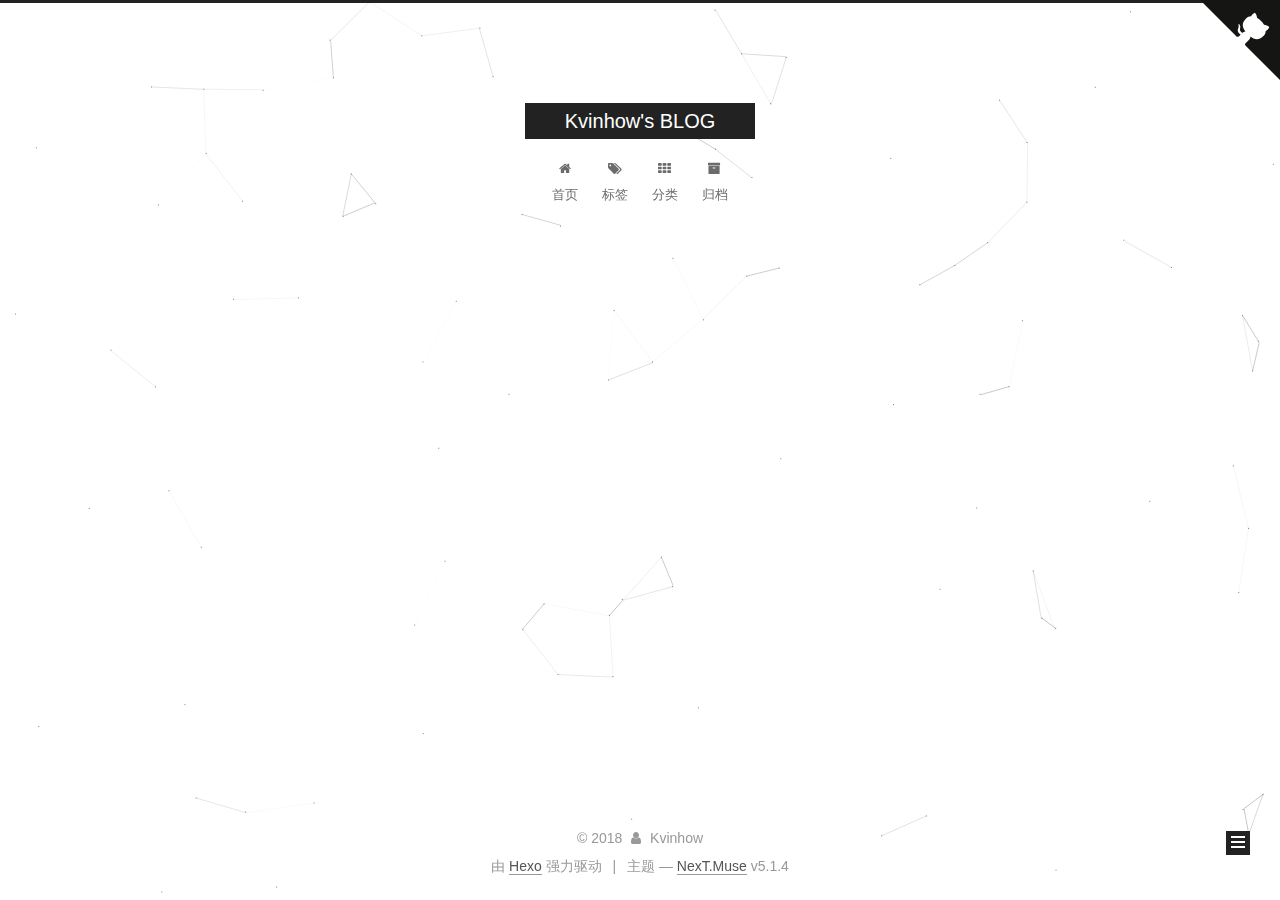
<file: archives/2018/index.html>
<!DOCTYPE html>



  


<html class="theme-next muse use-motion" lang="zh-Hans">
<head>
  <meta charset="UTF-8"/>
<meta http-equiv="X-UA-Compatible" content="IE=edge" />
<meta name="viewport" content="width=device-width, initial-scale=1, maximum-scale=1"/>
<meta name="theme-color" content="#222">









<meta http-equiv="Cache-Control" content="no-transform" />
<meta http-equiv="Cache-Control" content="no-siteapp" />
















  
  
  <link href="/lib/fancybox/source/jquery.fancybox.css?v=2.1.5" rel="stylesheet" type="text/css" />







<link href="/lib/font-awesome/css/font-awesome.min.css?v=4.6.2" rel="stylesheet" type="text/css" />

<link href="/css/main.css?v=5.1.4" rel="stylesheet" type="text/css" />


  <link rel="apple-touch-icon" sizes="180x180" href="/images/avatar.png?v=5.1.4">


  <link rel="icon" type="image/png" sizes="32x32" href="/images/00000.png?v=5.1.4">


  <link rel="icon" type="image/png" sizes="16x16" href="/images/00000.png?v=5.1.4">






  <meta name="keywords" content="Hexo, NexT" />










<meta name="description" content="The unexamined life is not worth living.">
<meta property="og:type" content="website">
<meta property="og:title" content="Kvinhow&#39;s BLOG">
<meta property="og:url" content="http://yoursite.com/archives/2018/index.html">
<meta property="og:site_name" content="Kvinhow&#39;s BLOG">
<meta property="og:description" content="The unexamined life is not worth living.">
<meta property="og:locale" content="zh-Hans">
<meta name="twitter:card" content="summary">
<meta name="twitter:title" content="Kvinhow&#39;s BLOG">
<meta name="twitter:description" content="The unexamined life is not worth living.">



<script type="text/javascript" id="hexo.configurations">
  var NexT = window.NexT || {};
  var CONFIG = {
    root: '/',
    scheme: 'Muse',
    version: '5.1.4',
    sidebar: {"position":"left","display":"post","offset":12,"b2t":false,"scrollpercent":false,"onmobile":false},
    fancybox: true,
    tabs: true,
    motion: {"enable":true,"async":false,"transition":{"post_block":"fadeIn","post_header":"slideDownIn","post_body":"slideDownIn","coll_header":"slideLeftIn","sidebar":"slideUpIn"}},
    duoshuo: {
      userId: '0',
      author: '博主'
    },
    algolia: {
      applicationID: '',
      apiKey: '',
      indexName: '',
      hits: {"per_page":10},
      labels: {"input_placeholder":"Search for Posts","hits_empty":"We didn't find any results for the search: ${query}","hits_stats":"${hits} results found in ${time} ms"}
    }
  };
</script>



  <link rel="canonical" href="http://yoursite.com/archives/2018/"/>





  <title>归档 | Kvinhow's BLOG</title>
  








</head>

<body itemscope itemtype="http://schema.org/WebPage" lang="zh-Hans">

  
  
    
  

  <div class="container sidebar-position-left page-archive">
    <div class="headband"></div>

    <header id="header" class="header" itemscope itemtype="http://schema.org/WPHeader">
      <div class="header-inner"><div class="site-brand-wrapper">
  <div class="site-meta ">
    

    <div class="custom-logo-site-title">
      <a href="/"  class="brand" rel="start">
        <span class="logo-line-before"><i></i></span>
        <span class="site-title">Kvinhow's BLOG</span>
        <span class="logo-line-after"><i></i></span>
      </a>
    </div>
      
        <p class="site-subtitle"></p>
      
  </div>

  <div class="site-nav-toggle">
    <button>
      <span class="btn-bar"></span>
      <span class="btn-bar"></span>
      <span class="btn-bar"></span>
    </button>
  </div>
</div>

<nav class="site-nav">
  

  
    <ul id="menu" class="menu">
      
        
        <li class="menu-item menu-item-home">
          <a href="/" rel="section">
            
              <i class="menu-item-icon fa fa-fw fa-home"></i> <br />
            
            首页
          </a>
        </li>
      
        
        <li class="menu-item menu-item-tags">
          <a href="/tags/" rel="section">
            
              <i class="menu-item-icon fa fa-fw fa-tags"></i> <br />
            
            标签
          </a>
        </li>
      
        
        <li class="menu-item menu-item-categories">
          <a href="/categories/" rel="section">
            
              <i class="menu-item-icon fa fa-fw fa-th"></i> <br />
            
            分类
          </a>
        </li>
      
        
        <li class="menu-item menu-item-archives">
          <a href="/archives/" rel="section">
            
              <i class="menu-item-icon fa fa-fw fa-archive"></i> <br />
            
            归档
          </a>
        </li>
      

      
    </ul>
  

  
</nav>



 </div>
    </header>

    <main id="main" class="main">
      <div class="main-inner">
        <div class="content-wrap">
          <div id="content" class="content">
            

  
  
  
  <div class="post-block archive">
    <div id="posts" class="posts-collapse">
      <span class="archive-move-on"></span>

      <span class="archive-page-counter">
        
        
        
          
        
        嗯..! 目前共计 2 篇日志。 继续努力。
      </span>

      

        
        
        

        
          
          <div class="collection-title">
            <h1 class="archive-year" id="archive-year-2018">2018</h1>
          </div>
        
        

        

  <article class="post post-type-normal" itemscope itemtype="http://schema.org/Article">
    <header class="post-header">

      <h2 class="post-title">
        
            <a class="post-title-link" href="/2018/04/05/quartus/" itemprop="url">
              
                <span itemprop="name">Quartus II 17.0 仿真教程</span>
              
            </a>
        
      </h2>

      <div class="post-meta">
        <time class="post-time" itemprop="dateCreated"
              datetime="2018-04-05T21:23:42+08:00"
              content="2018-04-05" >
          04-05
        </time>
      </div>

    </header>
  </article>



      

        
        
        

        
        

        

  <article class="post post-type-normal" itemscope itemtype="http://schema.org/Article">
    <header class="post-header">

      <h2 class="post-title">
        
            <a class="post-title-link" href="/2018/04/05/hello-world/" itemprop="url">
              
                <span itemprop="name">Hello World</span>
              
            </a>
        
      </h2>

      <div class="post-meta">
        <time class="post-time" itemprop="dateCreated"
              datetime="2018-04-05T16:29:29+08:00"
              content="2018-04-05" >
          04-05
        </time>
      </div>

    </header>
  </article>



      

    </div>
  </div>
  
  
  

  



          </div>
          


          

        </div>
        
          
  
  <div class="sidebar-toggle">
    <div class="sidebar-toggle-line-wrap">
      <span class="sidebar-toggle-line sidebar-toggle-line-first"></span>
      <span class="sidebar-toggle-line sidebar-toggle-line-middle"></span>
      <span class="sidebar-toggle-line sidebar-toggle-line-last"></span>
    </div>
  </div>

  <aside id="sidebar" class="sidebar">
    
    <div class="sidebar-inner">

      

      

      <section class="site-overview-wrap sidebar-panel sidebar-panel-active">
        <div class="site-overview">
          <div class="site-author motion-element" itemprop="author" itemscope itemtype="http://schema.org/Person">
            
              <img class="site-author-image" itemprop="image"
                src="/images/56566.png"
                alt="Kvinhow" />
            
              <p class="site-author-name" itemprop="name">Kvinhow</p>
              <p class="site-description motion-element" itemprop="description">The unexamined life is not worth living.</p>
          </div>

          <nav class="site-state motion-element">

            
              <div class="site-state-item site-state-posts">
              
                <a href="/archives/">
              
                  <span class="site-state-item-count">2</span>
                  <span class="site-state-item-name">日志</span>
                </a>
              </div>
            

            
              
              
              <div class="site-state-item site-state-categories">
                <a href="/categories/index.html">
                  <span class="site-state-item-count">2</span>
                  <span class="site-state-item-name">分类</span>
                </a>
              </div>
            

            
              
              
              <div class="site-state-item site-state-tags">
                <a href="/tags/index.html">
                  <span class="site-state-item-count">4</span>
                  <span class="site-state-item-name">标签</span>
                </a>
              </div>
            

          </nav>

          

          
            <div class="links-of-author motion-element">
                
                  <span class="links-of-author-item">
                    <a href="https://github.com/kvinhow" target="_blank" title="GitHub">
                      
                        <i class="fa fa-fw fa-github"></i>GitHub</a>
                  </span>
                
                  <span class="links-of-author-item">
                    <a href="mailto:kkkwh_831@qq.com" target="_blank" title="E-Mail">
                      
                        <i class="fa fa-fw fa-envelope"></i>E-Mail</a>
                  </span>
                
            </div>
          

          
          

          
          
            <div class="links-of-blogroll motion-element links-of-blogroll-block">
              <div class="links-of-blogroll-title">
                <i class="fa  fa-fw fa-link"></i>
                Links
              </div>
              <ul class="links-of-blogroll-list">
                
                  <li class="links-of-blogroll-item">
                    <a href="http://www.eeworld.com.cn/" title="EEworld" target="_blank">EEworld</a>
                  </li>
                
              </ul>
            </div>
          


          
          <iframe frameborder="no" border="0" marginwidth="0" marginheight="0" width=298 height=52 src="//music.163.com/outchain/player?type=2&id=512377374&auto=0&height=32"></iframe>
          

        </div>
      </section>

      

      

    </div>
  </aside>


        
      </div>
    </main>

    <footer id="footer" class="footer">
      <div class="footer-inner">
        <div class="copyright">&copy; <span itemprop="copyrightYear">2018</span>
  <span class="with-love">
    <i class="fa fa-user"></i>
  </span>
  <span class="author" itemprop="copyrightHolder">Kvinhow</span>

  
</div>


  <div class="powered-by">由 <a class="theme-link" target="_blank" href="https://hexo.io">Hexo</a> 强力驱动</div>



  <span class="post-meta-divider">|</span>



  <div class="theme-info">主题 &mdash; <a class="theme-link" target="_blank" href="https://github.com/iissnan/hexo-theme-next">NexT.Muse</a> v5.1.4</div>




        







        
      </div>
    </footer>

    
      <div class="back-to-top">
        <i class="fa fa-arrow-up"></i>
        
      </div>
    

    

  </div>
  <a href="https://github.com/kvinhow" class="github-corner" aria-label="View source on Github"><svg width="80" height="80" viewBox="0 0 250 250" style="fill:#151513; color:#fff; position: absolute; top: 0; border: 0; right: 0;" aria-hidden="true"><path d="M0,0 L115,115 L130,115 L142,142 L250,250 L250,0 Z"></path><path d="M128.3,109.0 C113.8,99.7 119.0,89.6 119.0,89.6 C122.0,82.7 120.5,78.6 120.5,78.6 C119.2,72.0 123.4,76.3 123.4,76.3 C127.3,80.9 125.5,87.3 125.5,87.3 C122.9,97.6 130.6,101.9 134.4,103.2" fill="currentColor" style="transform-origin: 130px 106px;" class="octo-arm"></path><path d="M115.0,115.0 C114.9,115.1 118.7,116.5 119.8,115.4 L133.7,101.6 C136.9,99.2 139.9,98.4 142.2,98.6 C133.8,88.0 127.5,74.4 143.8,58.0 C148.5,53.4 154.0,51.2 159.7,51.0 C160.3,49.4 163.2,43.6 171.4,40.1 C171.4,40.1 176.1,42.5 178.8,56.2 C183.1,58.6 187.2,61.8 190.9,65.4 C194.5,69.0 197.7,73.2 200.1,77.6 C213.8,80.2 216.3,84.9 216.3,84.9 C212.7,93.1 206.9,96.0 205.4,96.6 C205.1,102.4 203.0,107.8 198.3,112.5 C181.9,128.9 168.3,122.5 157.7,114.1 C157.9,116.9 156.7,120.9 152.7,124.9 L141.0,136.5 C139.8,137.7 141.6,141.9 141.8,141.8 Z" fill="currentColor" class="octo-body"></path></svg></a><style>.github-corner:hover .octo-arm{animation:octocat-wave 560ms ease-in-out}@keyframes octocat-wave{0%,100%{transform:rotate(0)}20%,60%{transform:rotate(-25deg)}40%,80%{transform:rotate(10deg)}}@media (max-width:500px){.github-corner:hover .octo-arm{animation:none}.github-corner .octo-arm{animation:octocat-wave 560ms ease-in-out}}</style>
  

<script type="text/javascript">
  if (Object.prototype.toString.call(window.Promise) !== '[object Function]') {
    window.Promise = null;
  }
</script>









  


  











  
  
    <script type="text/javascript" src="/lib/jquery/index.js?v=2.1.3"></script>
  

  
  
    <script type="text/javascript" src="/lib/fastclick/lib/fastclick.min.js?v=1.0.6"></script>
  

  
  
    <script type="text/javascript" src="/lib/jquery_lazyload/jquery.lazyload.js?v=1.9.7"></script>
  

  
  
    <script type="text/javascript" src="/lib/velocity/velocity.min.js?v=1.2.1"></script>
  

  
  
    <script type="text/javascript" src="/lib/velocity/velocity.ui.min.js?v=1.2.1"></script>
  

  
  
    <script type="text/javascript" src="/lib/fancybox/source/jquery.fancybox.pack.js?v=2.1.5"></script>
  

  
  
    <script type="text/javascript" src="/lib/canvas-nest/canvas-nest.min.js"></script>
  


  


  <script type="text/javascript" src="/js/src/utils.js?v=5.1.4"></script>

  <script type="text/javascript" src="/js/src/motion.js?v=5.1.4"></script>



  
  

  

  


  <script type="text/javascript" src="/js/src/bootstrap.js?v=5.1.4"></script>



  


  




	





  





  












  





  

  
  <script src="https://cdn1.lncld.net/static/js/av-core-mini-0.6.4.js"></script>
  <script>AV.initialize("JPA14gbiSilhYDaaU5zE06hO-gzGzoHsz", "wcdf35303fxW8qpA2liVfdKk");</script>
  <script>
    function showTime(Counter) {
      var query = new AV.Query(Counter);
      var entries = [];
      var $visitors = $(".leancloud_visitors");

      $visitors.each(function () {
        entries.push( $(this).attr("id").trim() );
      });

      query.containedIn('url', entries);
      query.find()
        .done(function (results) {
          var COUNT_CONTAINER_REF = '.leancloud-visitors-count';

          if (results.length === 0) {
            $visitors.find(COUNT_CONTAINER_REF).text(0);
            return;
          }

          for (var i = 0; i < results.length; i++) {
            var item = results[i];
            var url = item.get('url');
            var time = item.get('time');
            var element = document.getElementById(url);

            $(element).find(COUNT_CONTAINER_REF).text(time);
          }
          for(var i = 0; i < entries.length; i++) {
            var url = entries[i];
            var element = document.getElementById(url);
            var countSpan = $(element).find(COUNT_CONTAINER_REF);
            if( countSpan.text() == '') {
              countSpan.text(0);
            }
          }
        })
        .fail(function (object, error) {
          console.log("Error: " + error.code + " " + error.message);
        });
    }

    function addCount(Counter) {
      var $visitors = $(".leancloud_visitors");
      var url = $visitors.attr('id').trim();
      var title = $visitors.attr('data-flag-title').trim();
      var query = new AV.Query(Counter);

      query.equalTo("url", url);
      query.find({
        success: function(results) {
          if (results.length > 0) {
            var counter = results[0];
            counter.fetchWhenSave(true);
            counter.increment("time");
            counter.save(null, {
              success: function(counter) {
                var $element = $(document.getElementById(url));
                $element.find('.leancloud-visitors-count').text(counter.get('time'));
              },
              error: function(counter, error) {
                console.log('Failed to save Visitor num, with error message: ' + error.message);
              }
            });
          } else {
            var newcounter = new Counter();
            /* Set ACL */
            var acl = new AV.ACL();
            acl.setPublicReadAccess(true);
            acl.setPublicWriteAccess(true);
            newcounter.setACL(acl);
            /* End Set ACL */
            newcounter.set("title", title);
            newcounter.set("url", url);
            newcounter.set("time", 1);
            newcounter.save(null, {
              success: function(newcounter) {
                var $element = $(document.getElementById(url));
                $element.find('.leancloud-visitors-count').text(newcounter.get('time'));
              },
              error: function(newcounter, error) {
                console.log('Failed to create');
              }
            });
          }
        },
        error: function(error) {
          console.log('Error:' + error.code + " " + error.message);
        }
      });
    }

    $(function() {
      var Counter = AV.Object.extend("Counter");
      if ($('.leancloud_visitors').length == 1) {
        addCount(Counter);
      } else if ($('.post-title-link').length > 1) {
        showTime(Counter);
      }
    });
  </script>



  

  

  
  

  

  

  

</body>
</html>
</file>
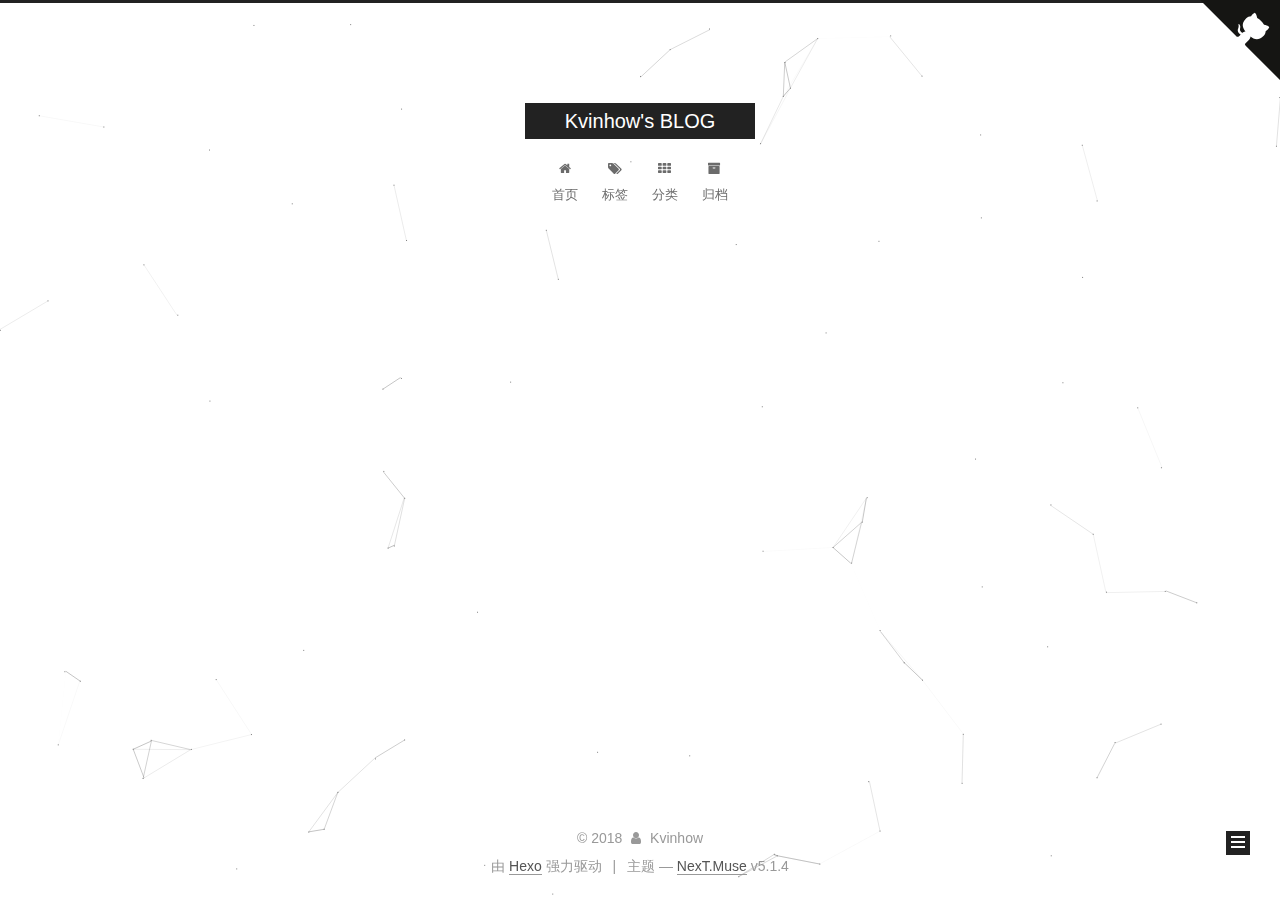
<file: categories/FPGA/index.html>
<!DOCTYPE html>



  


<html class="theme-next muse use-motion" lang="zh-Hans">
<head>
  <meta charset="UTF-8"/>
<meta http-equiv="X-UA-Compatible" content="IE=edge" />
<meta name="viewport" content="width=device-width, initial-scale=1, maximum-scale=1"/>
<meta name="theme-color" content="#222">









<meta http-equiv="Cache-Control" content="no-transform" />
<meta http-equiv="Cache-Control" content="no-siteapp" />
















  
  
  <link href="/lib/fancybox/source/jquery.fancybox.css?v=2.1.5" rel="stylesheet" type="text/css" />







<link href="/lib/font-awesome/css/font-awesome.min.css?v=4.6.2" rel="stylesheet" type="text/css" />

<link href="/css/main.css?v=5.1.4" rel="stylesheet" type="text/css" />


  <link rel="apple-touch-icon" sizes="180x180" href="/images/avatar.png?v=5.1.4">


  <link rel="icon" type="image/png" sizes="32x32" href="/images/00000.png?v=5.1.4">


  <link rel="icon" type="image/png" sizes="16x16" href="/images/00000.png?v=5.1.4">






  <meta name="keywords" content="Hexo, NexT" />










<meta name="description" content="The unexamined life is not worth living.">
<meta property="og:type" content="website">
<meta property="og:title" content="Kvinhow&#39;s BLOG">
<meta property="og:url" content="http://yoursite.com/categories/FPGA/index.html">
<meta property="og:site_name" content="Kvinhow&#39;s BLOG">
<meta property="og:description" content="The unexamined life is not worth living.">
<meta property="og:locale" content="zh-Hans">
<meta name="twitter:card" content="summary">
<meta name="twitter:title" content="Kvinhow&#39;s BLOG">
<meta name="twitter:description" content="The unexamined life is not worth living.">



<script type="text/javascript" id="hexo.configurations">
  var NexT = window.NexT || {};
  var CONFIG = {
    root: '/',
    scheme: 'Muse',
    version: '5.1.4',
    sidebar: {"position":"left","display":"post","offset":12,"b2t":false,"scrollpercent":false,"onmobile":false},
    fancybox: true,
    tabs: true,
    motion: {"enable":true,"async":false,"transition":{"post_block":"fadeIn","post_header":"slideDownIn","post_body":"slideDownIn","coll_header":"slideLeftIn","sidebar":"slideUpIn"}},
    duoshuo: {
      userId: '0',
      author: '博主'
    },
    algolia: {
      applicationID: '',
      apiKey: '',
      indexName: '',
      hits: {"per_page":10},
      labels: {"input_placeholder":"Search for Posts","hits_empty":"We didn't find any results for the search: ${query}","hits_stats":"${hits} results found in ${time} ms"}
    }
  };
</script>



  <link rel="canonical" href="http://yoursite.com/categories/FPGA/"/>





  <title>分类: FPGA | Kvinhow's BLOG</title>
  








</head>

<body itemscope itemtype="http://schema.org/WebPage" lang="zh-Hans">

  
  
    
  

  <div class="container sidebar-position-left ">
    <div class="headband"></div>

    <header id="header" class="header" itemscope itemtype="http://schema.org/WPHeader">
      <div class="header-inner"><div class="site-brand-wrapper">
  <div class="site-meta ">
    

    <div class="custom-logo-site-title">
      <a href="/"  class="brand" rel="start">
        <span class="logo-line-before"><i></i></span>
        <span class="site-title">Kvinhow's BLOG</span>
        <span class="logo-line-after"><i></i></span>
      </a>
    </div>
      
        <p class="site-subtitle"></p>
      
  </div>

  <div class="site-nav-toggle">
    <button>
      <span class="btn-bar"></span>
      <span class="btn-bar"></span>
      <span class="btn-bar"></span>
    </button>
  </div>
</div>

<nav class="site-nav">
  

  
    <ul id="menu" class="menu">
      
        
        <li class="menu-item menu-item-home">
          <a href="/" rel="section">
            
              <i class="menu-item-icon fa fa-fw fa-home"></i> <br />
            
            首页
          </a>
        </li>
      
        
        <li class="menu-item menu-item-tags">
          <a href="/tags/" rel="section">
            
              <i class="menu-item-icon fa fa-fw fa-tags"></i> <br />
            
            标签
          </a>
        </li>
      
        
        <li class="menu-item menu-item-categories">
          <a href="/categories/" rel="section">
            
              <i class="menu-item-icon fa fa-fw fa-th"></i> <br />
            
            分类
          </a>
        </li>
      
        
        <li class="menu-item menu-item-archives">
          <a href="/archives/" rel="section">
            
              <i class="menu-item-icon fa fa-fw fa-archive"></i> <br />
            
            归档
          </a>
        </li>
      

      
    </ul>
  

  
</nav>



 </div>
    </header>

    <main id="main" class="main">
      <div class="main-inner">
        <div class="content-wrap">
          <div id="content" class="content">
            

  
  
  
  <div class="post-block category">

    <div id="posts" class="posts-collapse">
      <div class="collection-title">
        <h1>FPGA<small>分类</small>
        </h1>
      </div>

      
        

  <article class="post post-type-normal" itemscope itemtype="http://schema.org/Article">
    <header class="post-header">

      <h2 class="post-title">
        
            <a class="post-title-link" href="/2018/04/05/quartus/" itemprop="url">
              
                <span itemprop="name">Quartus II 17.0 仿真教程</span>
              
            </a>
        
      </h2>

      <div class="post-meta">
        <time class="post-time" itemprop="dateCreated"
              datetime="2018-04-05T21:23:42+08:00"
              content="2018-04-05" >
          04-05
        </time>
      </div>

    </header>
  </article>


      
    </div>

  </div>
  
  
  

  



          </div>
          


          

        </div>
        
          
  
  <div class="sidebar-toggle">
    <div class="sidebar-toggle-line-wrap">
      <span class="sidebar-toggle-line sidebar-toggle-line-first"></span>
      <span class="sidebar-toggle-line sidebar-toggle-line-middle"></span>
      <span class="sidebar-toggle-line sidebar-toggle-line-last"></span>
    </div>
  </div>

  <aside id="sidebar" class="sidebar">
    
    <div class="sidebar-inner">

      

      

      <section class="site-overview-wrap sidebar-panel sidebar-panel-active">
        <div class="site-overview">
          <div class="site-author motion-element" itemprop="author" itemscope itemtype="http://schema.org/Person">
            
              <img class="site-author-image" itemprop="image"
                src="/images/56566.png"
                alt="Kvinhow" />
            
              <p class="site-author-name" itemprop="name">Kvinhow</p>
              <p class="site-description motion-element" itemprop="description">The unexamined life is not worth living.</p>
          </div>

          <nav class="site-state motion-element">

            
              <div class="site-state-item site-state-posts">
              
                <a href="/archives/">
              
                  <span class="site-state-item-count">2</span>
                  <span class="site-state-item-name">日志</span>
                </a>
              </div>
            

            
              
              
              <div class="site-state-item site-state-categories">
                <a href="/categories/index.html">
                  <span class="site-state-item-count">2</span>
                  <span class="site-state-item-name">分类</span>
                </a>
              </div>
            

            
              
              
              <div class="site-state-item site-state-tags">
                <a href="/tags/index.html">
                  <span class="site-state-item-count">4</span>
                  <span class="site-state-item-name">标签</span>
                </a>
              </div>
            

          </nav>

          

          
            <div class="links-of-author motion-element">
                
                  <span class="links-of-author-item">
                    <a href="https://github.com/kvinhow" target="_blank" title="GitHub">
                      
                        <i class="fa fa-fw fa-github"></i>GitHub</a>
                  </span>
                
                  <span class="links-of-author-item">
                    <a href="mailto:kkkwh_831@qq.com" target="_blank" title="E-Mail">
                      
                        <i class="fa fa-fw fa-envelope"></i>E-Mail</a>
                  </span>
                
            </div>
          

          
          

          
          
            <div class="links-of-blogroll motion-element links-of-blogroll-block">
              <div class="links-of-blogroll-title">
                <i class="fa  fa-fw fa-link"></i>
                Links
              </div>
              <ul class="links-of-blogroll-list">
                
                  <li class="links-of-blogroll-item">
                    <a href="http://www.eeworld.com.cn/" title="EEworld" target="_blank">EEworld</a>
                  </li>
                
              </ul>
            </div>
          


          
          <iframe frameborder="no" border="0" marginwidth="0" marginheight="0" width=298 height=52 src="//music.163.com/outchain/player?type=2&id=512377374&auto=0&height=32"></iframe>
          

        </div>
      </section>

      

      

    </div>
  </aside>


        
      </div>
    </main>

    <footer id="footer" class="footer">
      <div class="footer-inner">
        <div class="copyright">&copy; <span itemprop="copyrightYear">2018</span>
  <span class="with-love">
    <i class="fa fa-user"></i>
  </span>
  <span class="author" itemprop="copyrightHolder">Kvinhow</span>

  
</div>


  <div class="powered-by">由 <a class="theme-link" target="_blank" href="https://hexo.io">Hexo</a> 强力驱动</div>



  <span class="post-meta-divider">|</span>



  <div class="theme-info">主题 &mdash; <a class="theme-link" target="_blank" href="https://github.com/iissnan/hexo-theme-next">NexT.Muse</a> v5.1.4</div>




        







        
      </div>
    </footer>

    
      <div class="back-to-top">
        <i class="fa fa-arrow-up"></i>
        
      </div>
    

    

  </div>
  <a href="https://github.com/kvinhow" class="github-corner" aria-label="View source on Github"><svg width="80" height="80" viewBox="0 0 250 250" style="fill:#151513; color:#fff; position: absolute; top: 0; border: 0; right: 0;" aria-hidden="true"><path d="M0,0 L115,115 L130,115 L142,142 L250,250 L250,0 Z"></path><path d="M128.3,109.0 C113.8,99.7 119.0,89.6 119.0,89.6 C122.0,82.7 120.5,78.6 120.5,78.6 C119.2,72.0 123.4,76.3 123.4,76.3 C127.3,80.9 125.5,87.3 125.5,87.3 C122.9,97.6 130.6,101.9 134.4,103.2" fill="currentColor" style="transform-origin: 130px 106px;" class="octo-arm"></path><path d="M115.0,115.0 C114.9,115.1 118.7,116.5 119.8,115.4 L133.7,101.6 C136.9,99.2 139.9,98.4 142.2,98.6 C133.8,88.0 127.5,74.4 143.8,58.0 C148.5,53.4 154.0,51.2 159.7,51.0 C160.3,49.4 163.2,43.6 171.4,40.1 C171.4,40.1 176.1,42.5 178.8,56.2 C183.1,58.6 187.2,61.8 190.9,65.4 C194.5,69.0 197.7,73.2 200.1,77.6 C213.8,80.2 216.3,84.9 216.3,84.9 C212.7,93.1 206.9,96.0 205.4,96.6 C205.1,102.4 203.0,107.8 198.3,112.5 C181.9,128.9 168.3,122.5 157.7,114.1 C157.9,116.9 156.7,120.9 152.7,124.9 L141.0,136.5 C139.8,137.7 141.6,141.9 141.8,141.8 Z" fill="currentColor" class="octo-body"></path></svg></a><style>.github-corner:hover .octo-arm{animation:octocat-wave 560ms ease-in-out}@keyframes octocat-wave{0%,100%{transform:rotate(0)}20%,60%{transform:rotate(-25deg)}40%,80%{transform:rotate(10deg)}}@media (max-width:500px){.github-corner:hover .octo-arm{animation:none}.github-corner .octo-arm{animation:octocat-wave 560ms ease-in-out}}</style>
  

<script type="text/javascript">
  if (Object.prototype.toString.call(window.Promise) !== '[object Function]') {
    window.Promise = null;
  }
</script>









  


  











  
  
    <script type="text/javascript" src="/lib/jquery/index.js?v=2.1.3"></script>
  

  
  
    <script type="text/javascript" src="/lib/fastclick/lib/fastclick.min.js?v=1.0.6"></script>
  

  
  
    <script type="text/javascript" src="/lib/jquery_lazyload/jquery.lazyload.js?v=1.9.7"></script>
  

  
  
    <script type="text/javascript" src="/lib/velocity/velocity.min.js?v=1.2.1"></script>
  

  
  
    <script type="text/javascript" src="/lib/velocity/velocity.ui.min.js?v=1.2.1"></script>
  

  
  
    <script type="text/javascript" src="/lib/fancybox/source/jquery.fancybox.pack.js?v=2.1.5"></script>
  

  
  
    <script type="text/javascript" src="/lib/canvas-nest/canvas-nest.min.js"></script>
  


  


  <script type="text/javascript" src="/js/src/utils.js?v=5.1.4"></script>

  <script type="text/javascript" src="/js/src/motion.js?v=5.1.4"></script>



  
  

  

  


  <script type="text/javascript" src="/js/src/bootstrap.js?v=5.1.4"></script>



  


  




	





  





  












  





  

  
  <script src="https://cdn1.lncld.net/static/js/av-core-mini-0.6.4.js"></script>
  <script>AV.initialize("JPA14gbiSilhYDaaU5zE06hO-gzGzoHsz", "wcdf35303fxW8qpA2liVfdKk");</script>
  <script>
    function showTime(Counter) {
      var query = new AV.Query(Counter);
      var entries = [];
      var $visitors = $(".leancloud_visitors");

      $visitors.each(function () {
        entries.push( $(this).attr("id").trim() );
      });

      query.containedIn('url', entries);
      query.find()
        .done(function (results) {
          var COUNT_CONTAINER_REF = '.leancloud-visitors-count';

          if (results.length === 0) {
            $visitors.find(COUNT_CONTAINER_REF).text(0);
            return;
          }

          for (var i = 0; i < results.length; i++) {
            var item = results[i];
            var url = item.get('url');
            var time = item.get('time');
            var element = document.getElementById(url);

            $(element).find(COUNT_CONTAINER_REF).text(time);
          }
          for(var i = 0; i < entries.length; i++) {
            var url = entries[i];
            var element = document.getElementById(url);
            var countSpan = $(element).find(COUNT_CONTAINER_REF);
            if( countSpan.text() == '') {
              countSpan.text(0);
            }
          }
        })
        .fail(function (object, error) {
          console.log("Error: " + error.code + " " + error.message);
        });
    }

    function addCount(Counter) {
      var $visitors = $(".leancloud_visitors");
      var url = $visitors.attr('id').trim();
      var title = $visitors.attr('data-flag-title').trim();
      var query = new AV.Query(Counter);

      query.equalTo("url", url);
      query.find({
        success: function(results) {
          if (results.length > 0) {
            var counter = results[0];
            counter.fetchWhenSave(true);
            counter.increment("time");
            counter.save(null, {
              success: function(counter) {
                var $element = $(document.getElementById(url));
                $element.find('.leancloud-visitors-count').text(counter.get('time'));
              },
              error: function(counter, error) {
                console.log('Failed to save Visitor num, with error message: ' + error.message);
              }
            });
          } else {
            var newcounter = new Counter();
            /* Set ACL */
            var acl = new AV.ACL();
            acl.setPublicReadAccess(true);
            acl.setPublicWriteAccess(true);
            newcounter.setACL(acl);
            /* End Set ACL */
            newcounter.set("title", title);
            newcounter.set("url", url);
            newcounter.set("time", 1);
            newcounter.save(null, {
              success: function(newcounter) {
                var $element = $(document.getElementById(url));
                $element.find('.leancloud-visitors-count').text(newcounter.get('time'));
              },
              error: function(newcounter, error) {
                console.log('Failed to create');
              }
            });
          }
        },
        error: function(error) {
          console.log('Error:' + error.code + " " + error.message);
        }
      });
    }

    $(function() {
      var Counter = AV.Object.extend("Counter");
      if ($('.leancloud_visitors').length == 1) {
        addCount(Counter);
      } else if ($('.post-title-link').length > 1) {
        showTime(Counter);
      }
    });
  </script>



  

  

  
  

  

  

  

</body>
</html>
</file>
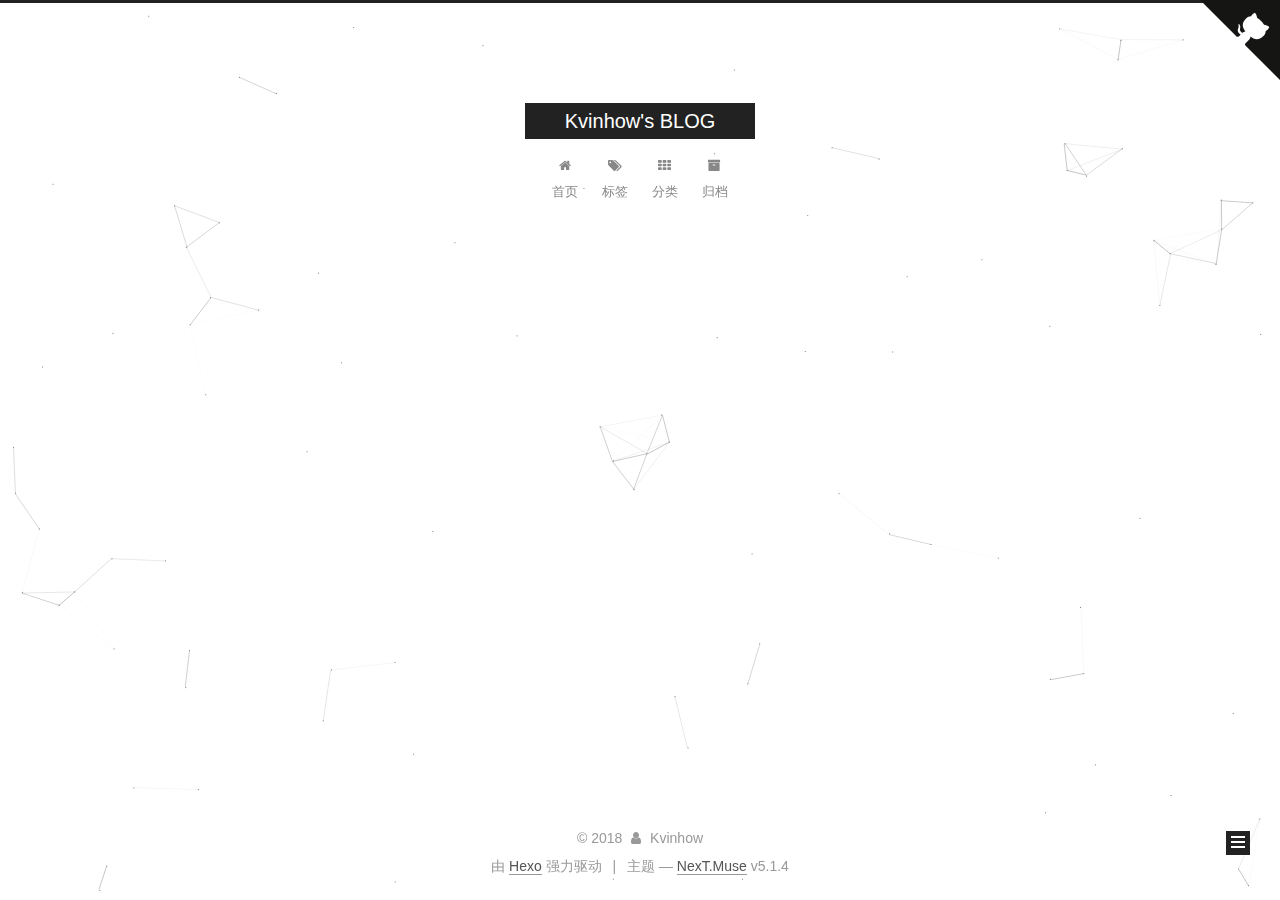
<file: categories/HEXO/index.html>
<!DOCTYPE html>



  


<html class="theme-next muse use-motion" lang="zh-Hans">
<head>
  <meta charset="UTF-8"/>
<meta http-equiv="X-UA-Compatible" content="IE=edge" />
<meta name="viewport" content="width=device-width, initial-scale=1, maximum-scale=1"/>
<meta name="theme-color" content="#222">









<meta http-equiv="Cache-Control" content="no-transform" />
<meta http-equiv="Cache-Control" content="no-siteapp" />
















  
  
  <link href="/lib/fancybox/source/jquery.fancybox.css?v=2.1.5" rel="stylesheet" type="text/css" />







<link href="/lib/font-awesome/css/font-awesome.min.css?v=4.6.2" rel="stylesheet" type="text/css" />

<link href="/css/main.css?v=5.1.4" rel="stylesheet" type="text/css" />


  <link rel="apple-touch-icon" sizes="180x180" href="/images/apple-touch-icon-next.png?v=5.1.4">


  <link rel="icon" type="image/png" sizes="32x32" href="/images/favicon-32x32-next.png?v=5.1.4">


  <link rel="icon" type="image/png" sizes="16x16" href="/images/favicon-16x16-next.png?v=5.1.4">


  <link rel="mask-icon" href="/images/logo.svg?v=5.1.4" color="#222">





  <meta name="keywords" content="Hexo, NexT" />










<meta name="description" content="The unexamined life is not worth living.">
<meta property="og:type" content="website">
<meta property="og:title" content="Kvinhow&#39;s BLOG">
<meta property="og:url" content="http://yoursite.com/categories/HEXO/index.html">
<meta property="og:site_name" content="Kvinhow&#39;s BLOG">
<meta property="og:description" content="The unexamined life is not worth living.">
<meta property="og:locale" content="zh-Hans">
<meta name="twitter:card" content="summary">
<meta name="twitter:title" content="Kvinhow&#39;s BLOG">
<meta name="twitter:description" content="The unexamined life is not worth living.">



<script type="text/javascript" id="hexo.configurations">
  var NexT = window.NexT || {};
  var CONFIG = {
    root: '/',
    scheme: 'Muse',
    version: '5.1.4',
    sidebar: {"position":"left","display":"post","offset":12,"b2t":false,"scrollpercent":false,"onmobile":false},
    fancybox: true,
    tabs: true,
    motion: {"enable":true,"async":false,"transition":{"post_block":"fadeIn","post_header":"slideDownIn","post_body":"slideDownIn","coll_header":"slideLeftIn","sidebar":"slideUpIn"}},
    duoshuo: {
      userId: '0',
      author: '博主'
    },
    algolia: {
      applicationID: '',
      apiKey: '',
      indexName: '',
      hits: {"per_page":10},
      labels: {"input_placeholder":"Search for Posts","hits_empty":"We didn't find any results for the search: ${query}","hits_stats":"${hits} results found in ${time} ms"}
    }
  };
</script>



  <link rel="canonical" href="http://yoursite.com/categories/HEXO/"/>





  <title>分类: HEXO | Kvinhow's BLOG</title>
  








</head>

<body itemscope itemtype="http://schema.org/WebPage" lang="zh-Hans">

  
  
    
  

  <div class="container sidebar-position-left ">
    <div class="headband"></div>

    <header id="header" class="header" itemscope itemtype="http://schema.org/WPHeader">
      <div class="header-inner"><div class="site-brand-wrapper">
  <div class="site-meta ">
    

    <div class="custom-logo-site-title">
      <a href="/"  class="brand" rel="start">
        <span class="logo-line-before"><i></i></span>
        <span class="site-title">Kvinhow's BLOG</span>
        <span class="logo-line-after"><i></i></span>
      </a>
    </div>
      
        <p class="site-subtitle"></p>
      
  </div>

  <div class="site-nav-toggle">
    <button>
      <span class="btn-bar"></span>
      <span class="btn-bar"></span>
      <span class="btn-bar"></span>
    </button>
  </div>
</div>

<nav class="site-nav">
  

  
    <ul id="menu" class="menu">
      
        
        <li class="menu-item menu-item-home">
          <a href="/" rel="section">
            
              <i class="menu-item-icon fa fa-fw fa-home"></i> <br />
            
            首页
          </a>
        </li>
      
        
        <li class="menu-item menu-item-tags">
          <a href="/tags/" rel="section">
            
              <i class="menu-item-icon fa fa-fw fa-tags"></i> <br />
            
            标签
          </a>
        </li>
      
        
        <li class="menu-item menu-item-categories">
          <a href="/categories/" rel="section">
            
              <i class="menu-item-icon fa fa-fw fa-th"></i> <br />
            
            分类
          </a>
        </li>
      
        
        <li class="menu-item menu-item-archives">
          <a href="/archives/" rel="section">
            
              <i class="menu-item-icon fa fa-fw fa-archive"></i> <br />
            
            归档
          </a>
        </li>
      

      
    </ul>
  

  
</nav>



 </div>
    </header>

    <main id="main" class="main">
      <div class="main-inner">
        <div class="content-wrap">
          <div id="content" class="content">
            

  
  
  
  <div class="post-block category">

    <div id="posts" class="posts-collapse">
      <div class="collection-title">
        <h1>HEXO<small>分类</small>
        </h1>
      </div>

      
        

  <article class="post post-type-normal" itemscope itemtype="http://schema.org/Article">
    <header class="post-header">

      <h2 class="post-title">
        
            <a class="post-title-link" href="/2018/04/05/hello-world/" itemprop="url">
              
                <span itemprop="name">Hello World</span>
              
            </a>
        
      </h2>

      <div class="post-meta">
        <time class="post-time" itemprop="dateCreated"
              datetime="2018-04-05T16:29:29+08:00"
              content="2018-04-05" >
          04-05
        </time>
      </div>

    </header>
  </article>


      
    </div>

  </div>
  
  
  

  



          </div>
          


          

        </div>
        
          
  
  <div class="sidebar-toggle">
    <div class="sidebar-toggle-line-wrap">
      <span class="sidebar-toggle-line sidebar-toggle-line-first"></span>
      <span class="sidebar-toggle-line sidebar-toggle-line-middle"></span>
      <span class="sidebar-toggle-line sidebar-toggle-line-last"></span>
    </div>
  </div>

  <aside id="sidebar" class="sidebar">
    
    <div class="sidebar-inner">

      

      

      <section class="site-overview-wrap sidebar-panel sidebar-panel-active">
        <div class="site-overview">
          <div class="site-author motion-element" itemprop="author" itemscope itemtype="http://schema.org/Person">
            
              <img class="site-author-image" itemprop="image"
                src="/images/avatar.png"
                alt="Kvinhow" />
            
              <p class="site-author-name" itemprop="name">Kvinhow</p>
              <p class="site-description motion-element" itemprop="description">The unexamined life is not worth living.</p>
          </div>

          <nav class="site-state motion-element">

            
              <div class="site-state-item site-state-posts">
              
                <a href="/archives/">
              
                  <span class="site-state-item-count">1</span>
                  <span class="site-state-item-name">日志</span>
                </a>
              </div>
            

            
              
              
              <div class="site-state-item site-state-categories">
                <a href="/categories/index.html">
                  <span class="site-state-item-count">1</span>
                  <span class="site-state-item-name">分类</span>
                </a>
              </div>
            

            
              
              
              <div class="site-state-item site-state-tags">
                <a href="/tags/index.html">
                  <span class="site-state-item-count">2</span>
                  <span class="site-state-item-name">标签</span>
                </a>
              </div>
            

          </nav>

          

          
            <div class="links-of-author motion-element">
                
                  <span class="links-of-author-item">
                    <a href="https://github.com/kvinhow" target="_blank" title="GitHub">
                      
                        <i class="fa fa-fw fa-github"></i>GitHub</a>
                  </span>
                
                  <span class="links-of-author-item">
                    <a href="mailto:kkkwh_831@qq.com" target="_blank" title="E-Mail">
                      
                        <i class="fa fa-fw fa-envelope"></i>E-Mail</a>
                  </span>
                
            </div>
          

          
          

          
          
            <div class="links-of-blogroll motion-element links-of-blogroll-block">
              <div class="links-of-blogroll-title">
                <i class="fa  fa-fw fa-link"></i>
                Links
              </div>
              <ul class="links-of-blogroll-list">
                
                  <li class="links-of-blogroll-item">
                    <a href="http://www.eeworld.com.cn/" title="EEworld" target="_blank">EEworld</a>
                  </li>
                
              </ul>
            </div>
          

          

        </div>
      </section>

      

      

    </div>
  </aside>


        
      </div>
    </main>

    <footer id="footer" class="footer">
      <div class="footer-inner">
        <div class="copyright">&copy; <span itemprop="copyrightYear">2018</span>
  <span class="with-love">
    <i class="fa fa-user"></i>
  </span>
  <span class="author" itemprop="copyrightHolder">Kvinhow</span>

  
</div>


  <div class="powered-by">由 <a class="theme-link" target="_blank" href="https://hexo.io">Hexo</a> 强力驱动</div>



  <span class="post-meta-divider">|</span>



  <div class="theme-info">主题 &mdash; <a class="theme-link" target="_blank" href="https://github.com/iissnan/hexo-theme-next">NexT.Muse</a> v5.1.4</div>




        







        
      </div>
    </footer>

    
      <div class="back-to-top">
        <i class="fa fa-arrow-up"></i>
        
      </div>
    

    

  </div>
  <a href="https://github.com/kvinhow" class="github-corner" aria-label="View source on Github"><svg width="80" height="80" viewBox="0 0 250 250" style="fill:#151513; color:#fff; position: absolute; top: 0; border: 0; right: 0;" aria-hidden="true"><path d="M0,0 L115,115 L130,115 L142,142 L250,250 L250,0 Z"></path><path d="M128.3,109.0 C113.8,99.7 119.0,89.6 119.0,89.6 C122.0,82.7 120.5,78.6 120.5,78.6 C119.2,72.0 123.4,76.3 123.4,76.3 C127.3,80.9 125.5,87.3 125.5,87.3 C122.9,97.6 130.6,101.9 134.4,103.2" fill="currentColor" style="transform-origin: 130px 106px;" class="octo-arm"></path><path d="M115.0,115.0 C114.9,115.1 118.7,116.5 119.8,115.4 L133.7,101.6 C136.9,99.2 139.9,98.4 142.2,98.6 C133.8,88.0 127.5,74.4 143.8,58.0 C148.5,53.4 154.0,51.2 159.7,51.0 C160.3,49.4 163.2,43.6 171.4,40.1 C171.4,40.1 176.1,42.5 178.8,56.2 C183.1,58.6 187.2,61.8 190.9,65.4 C194.5,69.0 197.7,73.2 200.1,77.6 C213.8,80.2 216.3,84.9 216.3,84.9 C212.7,93.1 206.9,96.0 205.4,96.6 C205.1,102.4 203.0,107.8 198.3,112.5 C181.9,128.9 168.3,122.5 157.7,114.1 C157.9,116.9 156.7,120.9 152.7,124.9 L141.0,136.5 C139.8,137.7 141.6,141.9 141.8,141.8 Z" fill="currentColor" class="octo-body"></path></svg></a><style>.github-corner:hover .octo-arm{animation:octocat-wave 560ms ease-in-out}@keyframes octocat-wave{0%,100%{transform:rotate(0)}20%,60%{transform:rotate(-25deg)}40%,80%{transform:rotate(10deg)}}@media (max-width:500px){.github-corner:hover .octo-arm{animation:none}.github-corner .octo-arm{animation:octocat-wave 560ms ease-in-out}}</style>
  

<script type="text/javascript">
  if (Object.prototype.toString.call(window.Promise) !== '[object Function]') {
    window.Promise = null;
  }
</script>









  


  











  
  
    <script type="text/javascript" src="/lib/jquery/index.js?v=2.1.3"></script>
  

  
  
    <script type="text/javascript" src="/lib/fastclick/lib/fastclick.min.js?v=1.0.6"></script>
  

  
  
    <script type="text/javascript" src="/lib/jquery_lazyload/jquery.lazyload.js?v=1.9.7"></script>
  

  
  
    <script type="text/javascript" src="/lib/velocity/velocity.min.js?v=1.2.1"></script>
  

  
  
    <script type="text/javascript" src="/lib/velocity/velocity.ui.min.js?v=1.2.1"></script>
  

  
  
    <script type="text/javascript" src="/lib/fancybox/source/jquery.fancybox.pack.js?v=2.1.5"></script>
  

  
  
    <script type="text/javascript" src="/lib/canvas-nest/canvas-nest.min.js"></script>
  


  


  <script type="text/javascript" src="/js/src/utils.js?v=5.1.4"></script>

  <script type="text/javascript" src="/js/src/motion.js?v=5.1.4"></script>



  
  

  

  


  <script type="text/javascript" src="/js/src/bootstrap.js?v=5.1.4"></script>



  


  




	





  





  












  





  

  
  <script src="https://cdn1.lncld.net/static/js/av-core-mini-0.6.4.js"></script>
  <script>AV.initialize("JPA14gbiSilhYDaaU5zE06hO-gzGzoHsz", "wcdf35303fxW8qpA2liVfdKk");</script>
  <script>
    function showTime(Counter) {
      var query = new AV.Query(Counter);
      var entries = [];
      var $visitors = $(".leancloud_visitors");

      $visitors.each(function () {
        entries.push( $(this).attr("id").trim() );
      });

      query.containedIn('url', entries);
      query.find()
        .done(function (results) {
          var COUNT_CONTAINER_REF = '.leancloud-visitors-count';

          if (results.length === 0) {
            $visitors.find(COUNT_CONTAINER_REF).text(0);
            return;
          }

          for (var i = 0; i < results.length; i++) {
            var item = results[i];
            var url = item.get('url');
            var time = item.get('time');
            var element = document.getElementById(url);

            $(element).find(COUNT_CONTAINER_REF).text(time);
          }
          for(var i = 0; i < entries.length; i++) {
            var url = entries[i];
            var element = document.getElementById(url);
            var countSpan = $(element).find(COUNT_CONTAINER_REF);
            if( countSpan.text() == '') {
              countSpan.text(0);
            }
          }
        })
        .fail(function (object, error) {
          console.log("Error: " + error.code + " " + error.message);
        });
    }

    function addCount(Counter) {
      var $visitors = $(".leancloud_visitors");
      var url = $visitors.attr('id').trim();
      var title = $visitors.attr('data-flag-title').trim();
      var query = new AV.Query(Counter);

      query.equalTo("url", url);
      query.find({
        success: function(results) {
          if (results.length > 0) {
            var counter = results[0];
            counter.fetchWhenSave(true);
            counter.increment("time");
            counter.save(null, {
              success: function(counter) {
                var $element = $(document.getElementById(url));
                $element.find('.leancloud-visitors-count').text(counter.get('time'));
              },
              error: function(counter, error) {
                console.log('Failed to save Visitor num, with error message: ' + error.message);
              }
            });
          } else {
            var newcounter = new Counter();
            /* Set ACL */
            var acl = new AV.ACL();
            acl.setPublicReadAccess(true);
            acl.setPublicWriteAccess(true);
            newcounter.setACL(acl);
            /* End Set ACL */
            newcounter.set("title", title);
            newcounter.set("url", url);
            newcounter.set("time", 1);
            newcounter.save(null, {
              success: function(newcounter) {
                var $element = $(document.getElementById(url));
                $element.find('.leancloud-visitors-count').text(newcounter.get('time'));
              },
              error: function(newcounter, error) {
                console.log('Failed to create');
              }
            });
          }
        },
        error: function(error) {
          console.log('Error:' + error.code + " " + error.message);
        }
      });
    }

    $(function() {
      var Counter = AV.Object.extend("Counter");
      if ($('.leancloud_visitors').length == 1) {
        addCount(Counter);
      } else if ($('.post-title-link').length > 1) {
        showTime(Counter);
      }
    });
  </script>



  

  

  
  

  

  

  

</body>
</html>
</file>
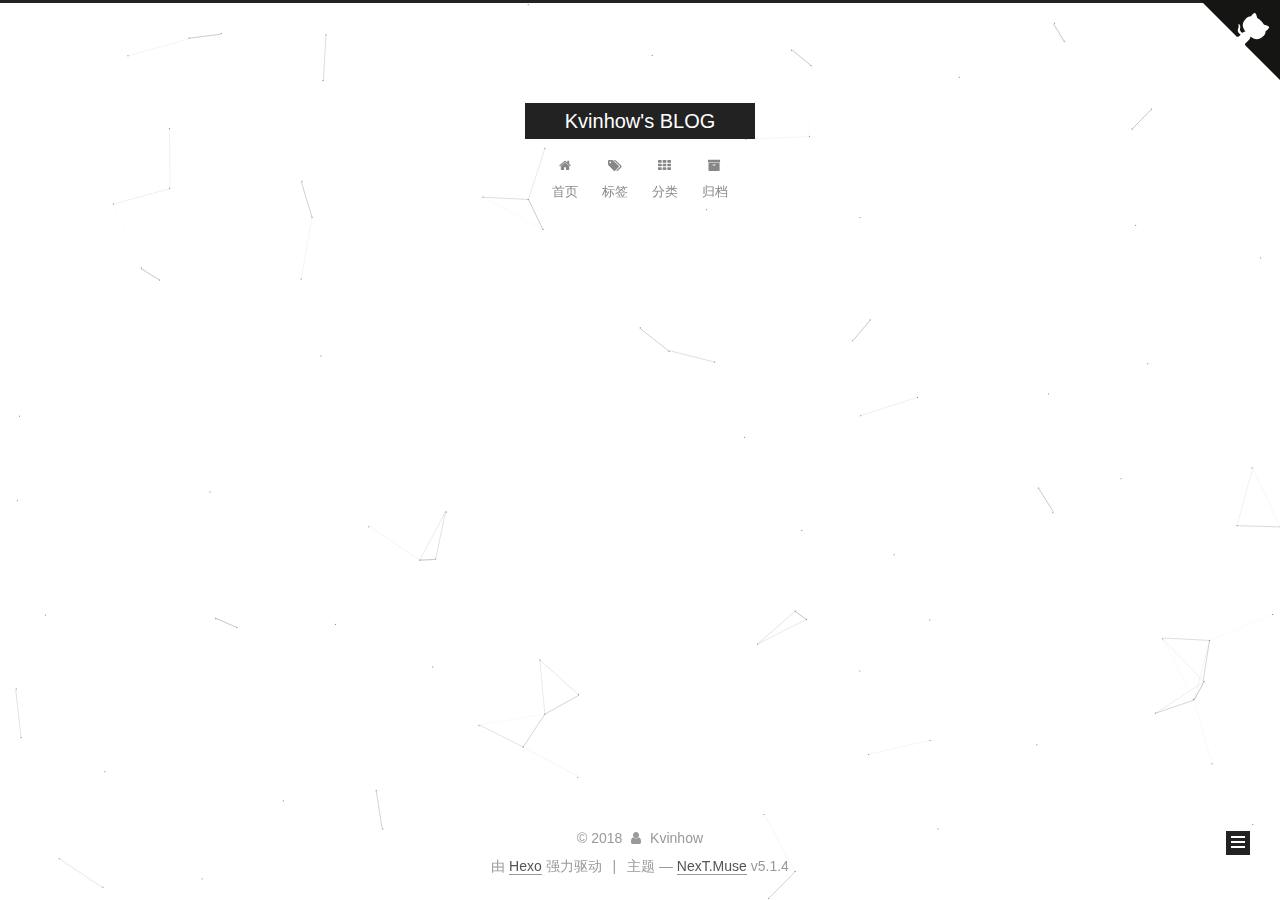
<file: tags/FPGA/index.html>
<!DOCTYPE html>



  


<html class="theme-next muse use-motion" lang="zh-Hans">
<head>
  <meta charset="UTF-8"/>
<meta http-equiv="X-UA-Compatible" content="IE=edge" />
<meta name="viewport" content="width=device-width, initial-scale=1, maximum-scale=1"/>
<meta name="theme-color" content="#222">









<meta http-equiv="Cache-Control" content="no-transform" />
<meta http-equiv="Cache-Control" content="no-siteapp" />
















  
  
  <link href="/lib/fancybox/source/jquery.fancybox.css?v=2.1.5" rel="stylesheet" type="text/css" />







<link href="/lib/font-awesome/css/font-awesome.min.css?v=4.6.2" rel="stylesheet" type="text/css" />

<link href="/css/main.css?v=5.1.4" rel="stylesheet" type="text/css" />


  <link rel="apple-touch-icon" sizes="180x180" href="/images/avatar.png?v=5.1.4">


  <link rel="icon" type="image/png" sizes="32x32" href="/images/00000.png?v=5.1.4">


  <link rel="icon" type="image/png" sizes="16x16" href="/images/00000.png?v=5.1.4">






  <meta name="keywords" content="Hexo, NexT" />










<meta name="description" content="The unexamined life is not worth living.">
<meta property="og:type" content="website">
<meta property="og:title" content="Kvinhow&#39;s BLOG">
<meta property="og:url" content="http://yoursite.com/tags/FPGA/index.html">
<meta property="og:site_name" content="Kvinhow&#39;s BLOG">
<meta property="og:description" content="The unexamined life is not worth living.">
<meta property="og:locale" content="zh-Hans">
<meta name="twitter:card" content="summary">
<meta name="twitter:title" content="Kvinhow&#39;s BLOG">
<meta name="twitter:description" content="The unexamined life is not worth living.">



<script type="text/javascript" id="hexo.configurations">
  var NexT = window.NexT || {};
  var CONFIG = {
    root: '/',
    scheme: 'Muse',
    version: '5.1.4',
    sidebar: {"position":"left","display":"post","offset":12,"b2t":false,"scrollpercent":false,"onmobile":false},
    fancybox: true,
    tabs: true,
    motion: {"enable":true,"async":false,"transition":{"post_block":"fadeIn","post_header":"slideDownIn","post_body":"slideDownIn","coll_header":"slideLeftIn","sidebar":"slideUpIn"}},
    duoshuo: {
      userId: '0',
      author: '博主'
    },
    algolia: {
      applicationID: '',
      apiKey: '',
      indexName: '',
      hits: {"per_page":10},
      labels: {"input_placeholder":"Search for Posts","hits_empty":"We didn't find any results for the search: ${query}","hits_stats":"${hits} results found in ${time} ms"}
    }
  };
</script>



  <link rel="canonical" href="http://yoursite.com/tags/FPGA/"/>





  <title>标签: FPGA | Kvinhow's BLOG</title>
  








</head>

<body itemscope itemtype="http://schema.org/WebPage" lang="zh-Hans">

  
  
    
  

  <div class="container sidebar-position-left ">
    <div class="headband"></div>

    <header id="header" class="header" itemscope itemtype="http://schema.org/WPHeader">
      <div class="header-inner"><div class="site-brand-wrapper">
  <div class="site-meta ">
    

    <div class="custom-logo-site-title">
      <a href="/"  class="brand" rel="start">
        <span class="logo-line-before"><i></i></span>
        <span class="site-title">Kvinhow's BLOG</span>
        <span class="logo-line-after"><i></i></span>
      </a>
    </div>
      
        <p class="site-subtitle"></p>
      
  </div>

  <div class="site-nav-toggle">
    <button>
      <span class="btn-bar"></span>
      <span class="btn-bar"></span>
      <span class="btn-bar"></span>
    </button>
  </div>
</div>

<nav class="site-nav">
  

  
    <ul id="menu" class="menu">
      
        
        <li class="menu-item menu-item-home">
          <a href="/" rel="section">
            
              <i class="menu-item-icon fa fa-fw fa-home"></i> <br />
            
            首页
          </a>
        </li>
      
        
        <li class="menu-item menu-item-tags">
          <a href="/tags/" rel="section">
            
              <i class="menu-item-icon fa fa-fw fa-tags"></i> <br />
            
            标签
          </a>
        </li>
      
        
        <li class="menu-item menu-item-categories">
          <a href="/categories/" rel="section">
            
              <i class="menu-item-icon fa fa-fw fa-th"></i> <br />
            
            分类
          </a>
        </li>
      
        
        <li class="menu-item menu-item-archives">
          <a href="/archives/" rel="section">
            
              <i class="menu-item-icon fa fa-fw fa-archive"></i> <br />
            
            归档
          </a>
        </li>
      

      
    </ul>
  

  
</nav>



 </div>
    </header>

    <main id="main" class="main">
      <div class="main-inner">
        <div class="content-wrap">
          <div id="content" class="content">
            

  
  
  
  <div class="post-block tag">

    <div id="posts" class="posts-collapse">
      <div class="collection-title">
        <h1>FPGA<small>标签</small>
        </h1>
      </div>

      
        

  <article class="post post-type-normal" itemscope itemtype="http://schema.org/Article">
    <header class="post-header">

      <h2 class="post-title">
        
            <a class="post-title-link" href="/2018/04/05/quartus/" itemprop="url">
              
                <span itemprop="name">Quartus II 17.0 仿真教程</span>
              
            </a>
        
      </h2>

      <div class="post-meta">
        <time class="post-time" itemprop="dateCreated"
              datetime="2018-04-05T21:23:42+08:00"
              content="2018-04-05" >
          04-05
        </time>
      </div>

    </header>
  </article>


      
    </div>

  </div>
  
  
  

  


          </div>
          


          

        </div>
        
          
  
  <div class="sidebar-toggle">
    <div class="sidebar-toggle-line-wrap">
      <span class="sidebar-toggle-line sidebar-toggle-line-first"></span>
      <span class="sidebar-toggle-line sidebar-toggle-line-middle"></span>
      <span class="sidebar-toggle-line sidebar-toggle-line-last"></span>
    </div>
  </div>

  <aside id="sidebar" class="sidebar">
    
    <div class="sidebar-inner">

      

      

      <section class="site-overview-wrap sidebar-panel sidebar-panel-active">
        <div class="site-overview">
          <div class="site-author motion-element" itemprop="author" itemscope itemtype="http://schema.org/Person">
            
              <img class="site-author-image" itemprop="image"
                src="/images/56566.png"
                alt="Kvinhow" />
            
              <p class="site-author-name" itemprop="name">Kvinhow</p>
              <p class="site-description motion-element" itemprop="description">The unexamined life is not worth living.</p>
          </div>

          <nav class="site-state motion-element">

            
              <div class="site-state-item site-state-posts">
              
                <a href="/archives/">
              
                  <span class="site-state-item-count">2</span>
                  <span class="site-state-item-name">日志</span>
                </a>
              </div>
            

            
              
              
              <div class="site-state-item site-state-categories">
                <a href="/categories/index.html">
                  <span class="site-state-item-count">2</span>
                  <span class="site-state-item-name">分类</span>
                </a>
              </div>
            

            
              
              
              <div class="site-state-item site-state-tags">
                <a href="/tags/index.html">
                  <span class="site-state-item-count">4</span>
                  <span class="site-state-item-name">标签</span>
                </a>
              </div>
            

          </nav>

          

          
            <div class="links-of-author motion-element">
                
                  <span class="links-of-author-item">
                    <a href="https://github.com/kvinhow" target="_blank" title="GitHub">
                      
                        <i class="fa fa-fw fa-github"></i>GitHub</a>
                  </span>
                
                  <span class="links-of-author-item">
                    <a href="mailto:kkkwh_831@qq.com" target="_blank" title="E-Mail">
                      
                        <i class="fa fa-fw fa-envelope"></i>E-Mail</a>
                  </span>
                
            </div>
          

          
          

          
          
            <div class="links-of-blogroll motion-element links-of-blogroll-block">
              <div class="links-of-blogroll-title">
                <i class="fa  fa-fw fa-link"></i>
                Links
              </div>
              <ul class="links-of-blogroll-list">
                
                  <li class="links-of-blogroll-item">
                    <a href="http://www.eeworld.com.cn/" title="EEworld" target="_blank">EEworld</a>
                  </li>
                
              </ul>
            </div>
          


          
          <iframe frameborder="no" border="0" marginwidth="0" marginheight="0" width=298 height=52 src="//music.163.com/outchain/player?type=2&id=512377374&auto=0&height=32"></iframe>
          

        </div>
      </section>

      

      

    </div>
  </aside>


        
      </div>
    </main>

    <footer id="footer" class="footer">
      <div class="footer-inner">
        <div class="copyright">&copy; <span itemprop="copyrightYear">2018</span>
  <span class="with-love">
    <i class="fa fa-user"></i>
  </span>
  <span class="author" itemprop="copyrightHolder">Kvinhow</span>

  
</div>


  <div class="powered-by">由 <a class="theme-link" target="_blank" href="https://hexo.io">Hexo</a> 强力驱动</div>



  <span class="post-meta-divider">|</span>



  <div class="theme-info">主题 &mdash; <a class="theme-link" target="_blank" href="https://github.com/iissnan/hexo-theme-next">NexT.Muse</a> v5.1.4</div>




        







        
      </div>
    </footer>

    
      <div class="back-to-top">
        <i class="fa fa-arrow-up"></i>
        
      </div>
    

    

  </div>
  <a href="https://github.com/kvinhow" class="github-corner" aria-label="View source on Github"><svg width="80" height="80" viewBox="0 0 250 250" style="fill:#151513; color:#fff; position: absolute; top: 0; border: 0; right: 0;" aria-hidden="true"><path d="M0,0 L115,115 L130,115 L142,142 L250,250 L250,0 Z"></path><path d="M128.3,109.0 C113.8,99.7 119.0,89.6 119.0,89.6 C122.0,82.7 120.5,78.6 120.5,78.6 C119.2,72.0 123.4,76.3 123.4,76.3 C127.3,80.9 125.5,87.3 125.5,87.3 C122.9,97.6 130.6,101.9 134.4,103.2" fill="currentColor" style="transform-origin: 130px 106px;" class="octo-arm"></path><path d="M115.0,115.0 C114.9,115.1 118.7,116.5 119.8,115.4 L133.7,101.6 C136.9,99.2 139.9,98.4 142.2,98.6 C133.8,88.0 127.5,74.4 143.8,58.0 C148.5,53.4 154.0,51.2 159.7,51.0 C160.3,49.4 163.2,43.6 171.4,40.1 C171.4,40.1 176.1,42.5 178.8,56.2 C183.1,58.6 187.2,61.8 190.9,65.4 C194.5,69.0 197.7,73.2 200.1,77.6 C213.8,80.2 216.3,84.9 216.3,84.9 C212.7,93.1 206.9,96.0 205.4,96.6 C205.1,102.4 203.0,107.8 198.3,112.5 C181.9,128.9 168.3,122.5 157.7,114.1 C157.9,116.9 156.7,120.9 152.7,124.9 L141.0,136.5 C139.8,137.7 141.6,141.9 141.8,141.8 Z" fill="currentColor" class="octo-body"></path></svg></a><style>.github-corner:hover .octo-arm{animation:octocat-wave 560ms ease-in-out}@keyframes octocat-wave{0%,100%{transform:rotate(0)}20%,60%{transform:rotate(-25deg)}40%,80%{transform:rotate(10deg)}}@media (max-width:500px){.github-corner:hover .octo-arm{animation:none}.github-corner .octo-arm{animation:octocat-wave 560ms ease-in-out}}</style>
  

<script type="text/javascript">
  if (Object.prototype.toString.call(window.Promise) !== '[object Function]') {
    window.Promise = null;
  }
</script>









  


  











  
  
    <script type="text/javascript" src="/lib/jquery/index.js?v=2.1.3"></script>
  

  
  
    <script type="text/javascript" src="/lib/fastclick/lib/fastclick.min.js?v=1.0.6"></script>
  

  
  
    <script type="text/javascript" src="/lib/jquery_lazyload/jquery.lazyload.js?v=1.9.7"></script>
  

  
  
    <script type="text/javascript" src="/lib/velocity/velocity.min.js?v=1.2.1"></script>
  

  
  
    <script type="text/javascript" src="/lib/velocity/velocity.ui.min.js?v=1.2.1"></script>
  

  
  
    <script type="text/javascript" src="/lib/fancybox/source/jquery.fancybox.pack.js?v=2.1.5"></script>
  

  
  
    <script type="text/javascript" src="/lib/canvas-nest/canvas-nest.min.js"></script>
  


  


  <script type="text/javascript" src="/js/src/utils.js?v=5.1.4"></script>

  <script type="text/javascript" src="/js/src/motion.js?v=5.1.4"></script>



  
  

  

  


  <script type="text/javascript" src="/js/src/bootstrap.js?v=5.1.4"></script>



  


  




	





  





  












  





  

  
  <script src="https://cdn1.lncld.net/static/js/av-core-mini-0.6.4.js"></script>
  <script>AV.initialize("JPA14gbiSilhYDaaU5zE06hO-gzGzoHsz", "wcdf35303fxW8qpA2liVfdKk");</script>
  <script>
    function showTime(Counter) {
      var query = new AV.Query(Counter);
      var entries = [];
      var $visitors = $(".leancloud_visitors");

      $visitors.each(function () {
        entries.push( $(this).attr("id").trim() );
      });

      query.containedIn('url', entries);
      query.find()
        .done(function (results) {
          var COUNT_CONTAINER_REF = '.leancloud-visitors-count';

          if (results.length === 0) {
            $visitors.find(COUNT_CONTAINER_REF).text(0);
            return;
          }

          for (var i = 0; i < results.length; i++) {
            var item = results[i];
            var url = item.get('url');
            var time = item.get('time');
            var element = document.getElementById(url);

            $(element).find(COUNT_CONTAINER_REF).text(time);
          }
          for(var i = 0; i < entries.length; i++) {
            var url = entries[i];
            var element = document.getElementById(url);
            var countSpan = $(element).find(COUNT_CONTAINER_REF);
            if( countSpan.text() == '') {
              countSpan.text(0);
            }
          }
        })
        .fail(function (object, error) {
          console.log("Error: " + error.code + " " + error.message);
        });
    }

    function addCount(Counter) {
      var $visitors = $(".leancloud_visitors");
      var url = $visitors.attr('id').trim();
      var title = $visitors.attr('data-flag-title').trim();
      var query = new AV.Query(Counter);

      query.equalTo("url", url);
      query.find({
        success: function(results) {
          if (results.length > 0) {
            var counter = results[0];
            counter.fetchWhenSave(true);
            counter.increment("time");
            counter.save(null, {
              success: function(counter) {
                var $element = $(document.getElementById(url));
                $element.find('.leancloud-visitors-count').text(counter.get('time'));
              },
              error: function(counter, error) {
                console.log('Failed to save Visitor num, with error message: ' + error.message);
              }
            });
          } else {
            var newcounter = new Counter();
            /* Set ACL */
            var acl = new AV.ACL();
            acl.setPublicReadAccess(true);
            acl.setPublicWriteAccess(true);
            newcounter.setACL(acl);
            /* End Set ACL */
            newcounter.set("title", title);
            newcounter.set("url", url);
            newcounter.set("time", 1);
            newcounter.save(null, {
              success: function(newcounter) {
                var $element = $(document.getElementById(url));
                $element.find('.leancloud-visitors-count').text(newcounter.get('time'));
              },
              error: function(newcounter, error) {
                console.log('Failed to create');
              }
            });
          }
        },
        error: function(error) {
          console.log('Error:' + error.code + " " + error.message);
        }
      });
    }

    $(function() {
      var Counter = AV.Object.extend("Counter");
      if ($('.leancloud_visitors').length == 1) {
        addCount(Counter);
      } else if ($('.post-title-link').length > 1) {
        showTime(Counter);
      }
    });
  </script>



  

  

  
  

  

  

  

</body>
</html>
</file>
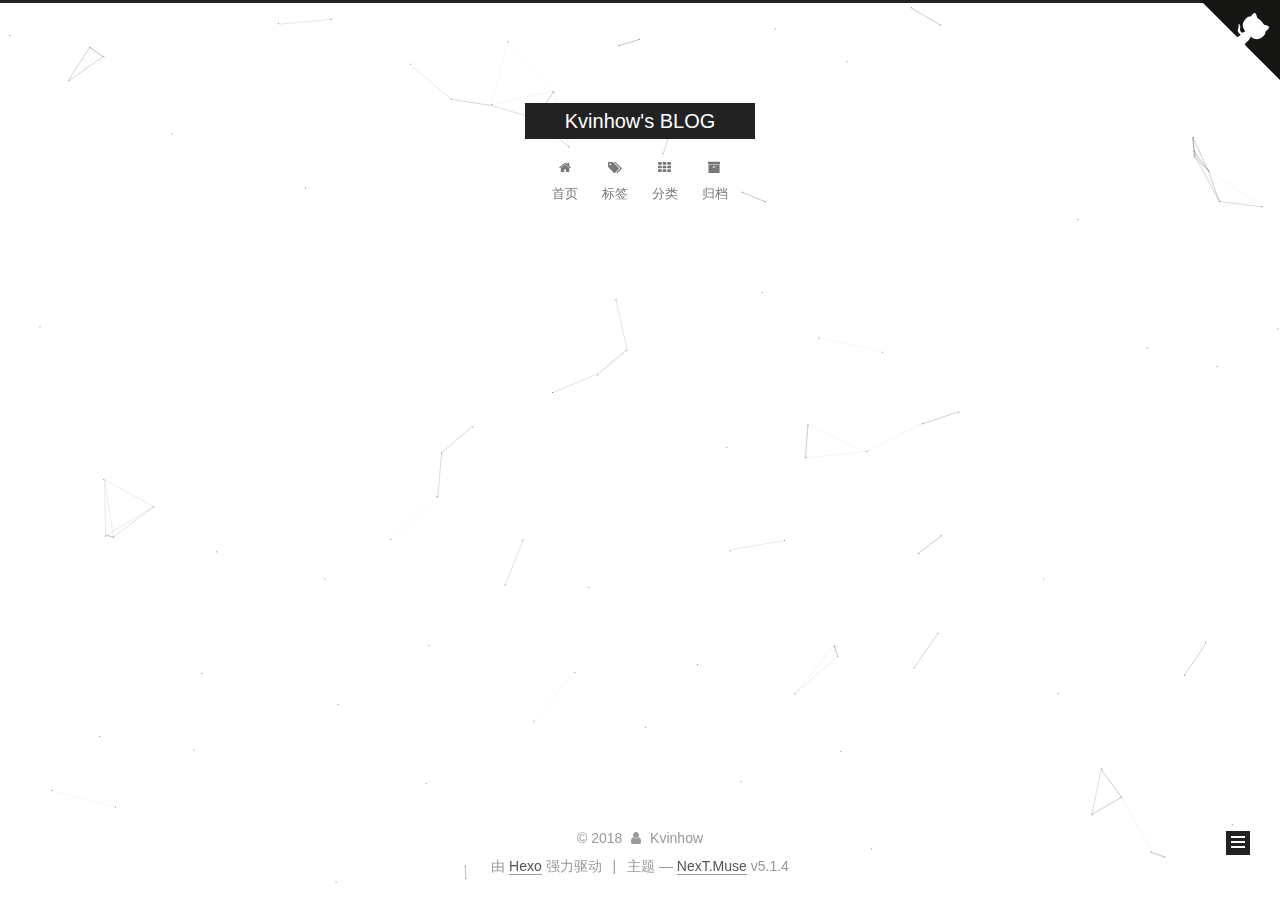
<file: tags/hexo/index.html>
<!DOCTYPE html>



  


<html class="theme-next muse use-motion" lang="zh-Hans">
<head>
  <meta charset="UTF-8"/>
<meta http-equiv="X-UA-Compatible" content="IE=edge" />
<meta name="viewport" content="width=device-width, initial-scale=1, maximum-scale=1"/>
<meta name="theme-color" content="#222">









<meta http-equiv="Cache-Control" content="no-transform" />
<meta http-equiv="Cache-Control" content="no-siteapp" />
















  
  
  <link href="/lib/fancybox/source/jquery.fancybox.css?v=2.1.5" rel="stylesheet" type="text/css" />







<link href="/lib/font-awesome/css/font-awesome.min.css?v=4.6.2" rel="stylesheet" type="text/css" />

<link href="/css/main.css?v=5.1.4" rel="stylesheet" type="text/css" />


  <link rel="apple-touch-icon" sizes="180x180" href="/images/avatar.png?v=5.1.4">


  <link rel="icon" type="image/png" sizes="32x32" href="/images/00000.png?v=5.1.4">


  <link rel="icon" type="image/png" sizes="16x16" href="/images/00000.png?v=5.1.4">






  <meta name="keywords" content="Hexo, NexT" />










<meta name="description" content="The unexamined life is not worth living.">
<meta property="og:type" content="website">
<meta property="og:title" content="Kvinhow&#39;s BLOG">
<meta property="og:url" content="http://yoursite.com/tags/hexo/index.html">
<meta property="og:site_name" content="Kvinhow&#39;s BLOG">
<meta property="og:description" content="The unexamined life is not worth living.">
<meta property="og:locale" content="zh-Hans">
<meta name="twitter:card" content="summary">
<meta name="twitter:title" content="Kvinhow&#39;s BLOG">
<meta name="twitter:description" content="The unexamined life is not worth living.">



<script type="text/javascript" id="hexo.configurations">
  var NexT = window.NexT || {};
  var CONFIG = {
    root: '/',
    scheme: 'Muse',
    version: '5.1.4',
    sidebar: {"position":"left","display":"post","offset":12,"b2t":false,"scrollpercent":false,"onmobile":false},
    fancybox: true,
    tabs: true,
    motion: {"enable":true,"async":false,"transition":{"post_block":"fadeIn","post_header":"slideDownIn","post_body":"slideDownIn","coll_header":"slideLeftIn","sidebar":"slideUpIn"}},
    duoshuo: {
      userId: '0',
      author: '博主'
    },
    algolia: {
      applicationID: '',
      apiKey: '',
      indexName: '',
      hits: {"per_page":10},
      labels: {"input_placeholder":"Search for Posts","hits_empty":"We didn't find any results for the search: ${query}","hits_stats":"${hits} results found in ${time} ms"}
    }
  };
</script>



  <link rel="canonical" href="http://yoursite.com/tags/hexo/"/>





  <title>标签: hexo | Kvinhow's BLOG</title>
  








</head>

<body itemscope itemtype="http://schema.org/WebPage" lang="zh-Hans">

  
  
    
  

  <div class="container sidebar-position-left ">
    <div class="headband"></div>

    <header id="header" class="header" itemscope itemtype="http://schema.org/WPHeader">
      <div class="header-inner"><div class="site-brand-wrapper">
  <div class="site-meta ">
    

    <div class="custom-logo-site-title">
      <a href="/"  class="brand" rel="start">
        <span class="logo-line-before"><i></i></span>
        <span class="site-title">Kvinhow's BLOG</span>
        <span class="logo-line-after"><i></i></span>
      </a>
    </div>
      
        <p class="site-subtitle"></p>
      
  </div>

  <div class="site-nav-toggle">
    <button>
      <span class="btn-bar"></span>
      <span class="btn-bar"></span>
      <span class="btn-bar"></span>
    </button>
  </div>
</div>

<nav class="site-nav">
  

  
    <ul id="menu" class="menu">
      
        
        <li class="menu-item menu-item-home">
          <a href="/" rel="section">
            
              <i class="menu-item-icon fa fa-fw fa-home"></i> <br />
            
            首页
          </a>
        </li>
      
        
        <li class="menu-item menu-item-tags">
          <a href="/tags/" rel="section">
            
              <i class="menu-item-icon fa fa-fw fa-tags"></i> <br />
            
            标签
          </a>
        </li>
      
        
        <li class="menu-item menu-item-categories">
          <a href="/categories/" rel="section">
            
              <i class="menu-item-icon fa fa-fw fa-th"></i> <br />
            
            分类
          </a>
        </li>
      
        
        <li class="menu-item menu-item-archives">
          <a href="/archives/" rel="section">
            
              <i class="menu-item-icon fa fa-fw fa-archive"></i> <br />
            
            归档
          </a>
        </li>
      

      
    </ul>
  

  
</nav>



 </div>
    </header>

    <main id="main" class="main">
      <div class="main-inner">
        <div class="content-wrap">
          <div id="content" class="content">
            

  
  
  
  <div class="post-block tag">

    <div id="posts" class="posts-collapse">
      <div class="collection-title">
        <h1>hexo<small>标签</small>
        </h1>
      </div>

      
        

  <article class="post post-type-normal" itemscope itemtype="http://schema.org/Article">
    <header class="post-header">

      <h2 class="post-title">
        
            <a class="post-title-link" href="/2018/04/05/hello-world/" itemprop="url">
              
                <span itemprop="name">Hello World</span>
              
            </a>
        
      </h2>

      <div class="post-meta">
        <time class="post-time" itemprop="dateCreated"
              datetime="2018-04-05T16:29:29+08:00"
              content="2018-04-05" >
          04-05
        </time>
      </div>

    </header>
  </article>


      
    </div>

  </div>
  
  
  

  


          </div>
          


          

        </div>
        
          
  
  <div class="sidebar-toggle">
    <div class="sidebar-toggle-line-wrap">
      <span class="sidebar-toggle-line sidebar-toggle-line-first"></span>
      <span class="sidebar-toggle-line sidebar-toggle-line-middle"></span>
      <span class="sidebar-toggle-line sidebar-toggle-line-last"></span>
    </div>
  </div>

  <aside id="sidebar" class="sidebar">
    
    <div class="sidebar-inner">

      

      

      <section class="site-overview-wrap sidebar-panel sidebar-panel-active">
        <div class="site-overview">
          <div class="site-author motion-element" itemprop="author" itemscope itemtype="http://schema.org/Person">
            
              <img class="site-author-image" itemprop="image"
                src="/images/56566.png"
                alt="Kvinhow" />
            
              <p class="site-author-name" itemprop="name">Kvinhow</p>
              <p class="site-description motion-element" itemprop="description">The unexamined life is not worth living.</p>
          </div>

          <nav class="site-state motion-element">

            
              <div class="site-state-item site-state-posts">
              
                <a href="/archives/">
              
                  <span class="site-state-item-count">2</span>
                  <span class="site-state-item-name">日志</span>
                </a>
              </div>
            

            
              
              
              <div class="site-state-item site-state-categories">
                <a href="/categories/index.html">
                  <span class="site-state-item-count">2</span>
                  <span class="site-state-item-name">分类</span>
                </a>
              </div>
            

            
              
              
              <div class="site-state-item site-state-tags">
                <a href="/tags/index.html">
                  <span class="site-state-item-count">4</span>
                  <span class="site-state-item-name">标签</span>
                </a>
              </div>
            

          </nav>

          

          
            <div class="links-of-author motion-element">
                
                  <span class="links-of-author-item">
                    <a href="https://github.com/kvinhow" target="_blank" title="GitHub">
                      
                        <i class="fa fa-fw fa-github"></i>GitHub</a>
                  </span>
                
                  <span class="links-of-author-item">
                    <a href="mailto:kkkwh_831@qq.com" target="_blank" title="E-Mail">
                      
                        <i class="fa fa-fw fa-envelope"></i>E-Mail</a>
                  </span>
                
            </div>
          

          
          

          
          
            <div class="links-of-blogroll motion-element links-of-blogroll-block">
              <div class="links-of-blogroll-title">
                <i class="fa  fa-fw fa-link"></i>
                Links
              </div>
              <ul class="links-of-blogroll-list">
                
                  <li class="links-of-blogroll-item">
                    <a href="http://www.eeworld.com.cn/" title="EEworld" target="_blank">EEworld</a>
                  </li>
                
              </ul>
            </div>
          


          
          <iframe frameborder="no" border="0" marginwidth="0" marginheight="0" width=298 height=52 src="//music.163.com/outchain/player?type=2&id=512377374&auto=0&height=32"></iframe>
          

        </div>
      </section>

      

      

    </div>
  </aside>


        
      </div>
    </main>

    <footer id="footer" class="footer">
      <div class="footer-inner">
        <div class="copyright">&copy; <span itemprop="copyrightYear">2018</span>
  <span class="with-love">
    <i class="fa fa-user"></i>
  </span>
  <span class="author" itemprop="copyrightHolder">Kvinhow</span>

  
</div>


  <div class="powered-by">由 <a class="theme-link" target="_blank" href="https://hexo.io">Hexo</a> 强力驱动</div>



  <span class="post-meta-divider">|</span>



  <div class="theme-info">主题 &mdash; <a class="theme-link" target="_blank" href="https://github.com/iissnan/hexo-theme-next">NexT.Muse</a> v5.1.4</div>




        







        
      </div>
    </footer>

    
      <div class="back-to-top">
        <i class="fa fa-arrow-up"></i>
        
      </div>
    

    

  </div>
  <a href="https://github.com/kvinhow" class="github-corner" aria-label="View source on Github"><svg width="80" height="80" viewBox="0 0 250 250" style="fill:#151513; color:#fff; position: absolute; top: 0; border: 0; right: 0;" aria-hidden="true"><path d="M0,0 L115,115 L130,115 L142,142 L250,250 L250,0 Z"></path><path d="M128.3,109.0 C113.8,99.7 119.0,89.6 119.0,89.6 C122.0,82.7 120.5,78.6 120.5,78.6 C119.2,72.0 123.4,76.3 123.4,76.3 C127.3,80.9 125.5,87.3 125.5,87.3 C122.9,97.6 130.6,101.9 134.4,103.2" fill="currentColor" style="transform-origin: 130px 106px;" class="octo-arm"></path><path d="M115.0,115.0 C114.9,115.1 118.7,116.5 119.8,115.4 L133.7,101.6 C136.9,99.2 139.9,98.4 142.2,98.6 C133.8,88.0 127.5,74.4 143.8,58.0 C148.5,53.4 154.0,51.2 159.7,51.0 C160.3,49.4 163.2,43.6 171.4,40.1 C171.4,40.1 176.1,42.5 178.8,56.2 C183.1,58.6 187.2,61.8 190.9,65.4 C194.5,69.0 197.7,73.2 200.1,77.6 C213.8,80.2 216.3,84.9 216.3,84.9 C212.7,93.1 206.9,96.0 205.4,96.6 C205.1,102.4 203.0,107.8 198.3,112.5 C181.9,128.9 168.3,122.5 157.7,114.1 C157.9,116.9 156.7,120.9 152.7,124.9 L141.0,136.5 C139.8,137.7 141.6,141.9 141.8,141.8 Z" fill="currentColor" class="octo-body"></path></svg></a><style>.github-corner:hover .octo-arm{animation:octocat-wave 560ms ease-in-out}@keyframes octocat-wave{0%,100%{transform:rotate(0)}20%,60%{transform:rotate(-25deg)}40%,80%{transform:rotate(10deg)}}@media (max-width:500px){.github-corner:hover .octo-arm{animation:none}.github-corner .octo-arm{animation:octocat-wave 560ms ease-in-out}}</style>
  

<script type="text/javascript">
  if (Object.prototype.toString.call(window.Promise) !== '[object Function]') {
    window.Promise = null;
  }
</script>









  


  











  
  
    <script type="text/javascript" src="/lib/jquery/index.js?v=2.1.3"></script>
  

  
  
    <script type="text/javascript" src="/lib/fastclick/lib/fastclick.min.js?v=1.0.6"></script>
  

  
  
    <script type="text/javascript" src="/lib/jquery_lazyload/jquery.lazyload.js?v=1.9.7"></script>
  

  
  
    <script type="text/javascript" src="/lib/velocity/velocity.min.js?v=1.2.1"></script>
  

  
  
    <script type="text/javascript" src="/lib/velocity/velocity.ui.min.js?v=1.2.1"></script>
  

  
  
    <script type="text/javascript" src="/lib/fancybox/source/jquery.fancybox.pack.js?v=2.1.5"></script>
  

  
  
    <script type="text/javascript" src="/lib/canvas-nest/canvas-nest.min.js"></script>
  


  


  <script type="text/javascript" src="/js/src/utils.js?v=5.1.4"></script>

  <script type="text/javascript" src="/js/src/motion.js?v=5.1.4"></script>



  
  

  

  


  <script type="text/javascript" src="/js/src/bootstrap.js?v=5.1.4"></script>



  


  




	





  





  












  





  

  
  <script src="https://cdn1.lncld.net/static/js/av-core-mini-0.6.4.js"></script>
  <script>AV.initialize("JPA14gbiSilhYDaaU5zE06hO-gzGzoHsz", "wcdf35303fxW8qpA2liVfdKk");</script>
  <script>
    function showTime(Counter) {
      var query = new AV.Query(Counter);
      var entries = [];
      var $visitors = $(".leancloud_visitors");

      $visitors.each(function () {
        entries.push( $(this).attr("id").trim() );
      });

      query.containedIn('url', entries);
      query.find()
        .done(function (results) {
          var COUNT_CONTAINER_REF = '.leancloud-visitors-count';

          if (results.length === 0) {
            $visitors.find(COUNT_CONTAINER_REF).text(0);
            return;
          }

          for (var i = 0; i < results.length; i++) {
            var item = results[i];
            var url = item.get('url');
            var time = item.get('time');
            var element = document.getElementById(url);

            $(element).find(COUNT_CONTAINER_REF).text(time);
          }
          for(var i = 0; i < entries.length; i++) {
            var url = entries[i];
            var element = document.getElementById(url);
            var countSpan = $(element).find(COUNT_CONTAINER_REF);
            if( countSpan.text() == '') {
              countSpan.text(0);
            }
          }
        })
        .fail(function (object, error) {
          console.log("Error: " + error.code + " " + error.message);
        });
    }

    function addCount(Counter) {
      var $visitors = $(".leancloud_visitors");
      var url = $visitors.attr('id').trim();
      var title = $visitors.attr('data-flag-title').trim();
      var query = new AV.Query(Counter);

      query.equalTo("url", url);
      query.find({
        success: function(results) {
          if (results.length > 0) {
            var counter = results[0];
            counter.fetchWhenSave(true);
            counter.increment("time");
            counter.save(null, {
              success: function(counter) {
                var $element = $(document.getElementById(url));
                $element.find('.leancloud-visitors-count').text(counter.get('time'));
              },
              error: function(counter, error) {
                console.log('Failed to save Visitor num, with error message: ' + error.message);
              }
            });
          } else {
            var newcounter = new Counter();
            /* Set ACL */
            var acl = new AV.ACL();
            acl.setPublicReadAccess(true);
            acl.setPublicWriteAccess(true);
            newcounter.setACL(acl);
            /* End Set ACL */
            newcounter.set("title", title);
            newcounter.set("url", url);
            newcounter.set("time", 1);
            newcounter.save(null, {
              success: function(newcounter) {
                var $element = $(document.getElementById(url));
                $element.find('.leancloud-visitors-count').text(newcounter.get('time'));
              },
              error: function(newcounter, error) {
                console.log('Failed to create');
              }
            });
          }
        },
        error: function(error) {
          console.log('Error:' + error.code + " " + error.message);
        }
      });
    }

    $(function() {
      var Counter = AV.Object.extend("Counter");
      if ($('.leancloud_visitors').length == 1) {
        addCount(Counter);
      } else if ($('.post-title-link').length > 1) {
        showTime(Counter);
      }
    });
  </script>



  

  

  
  

  

  

  

</body>
</html>
</file>
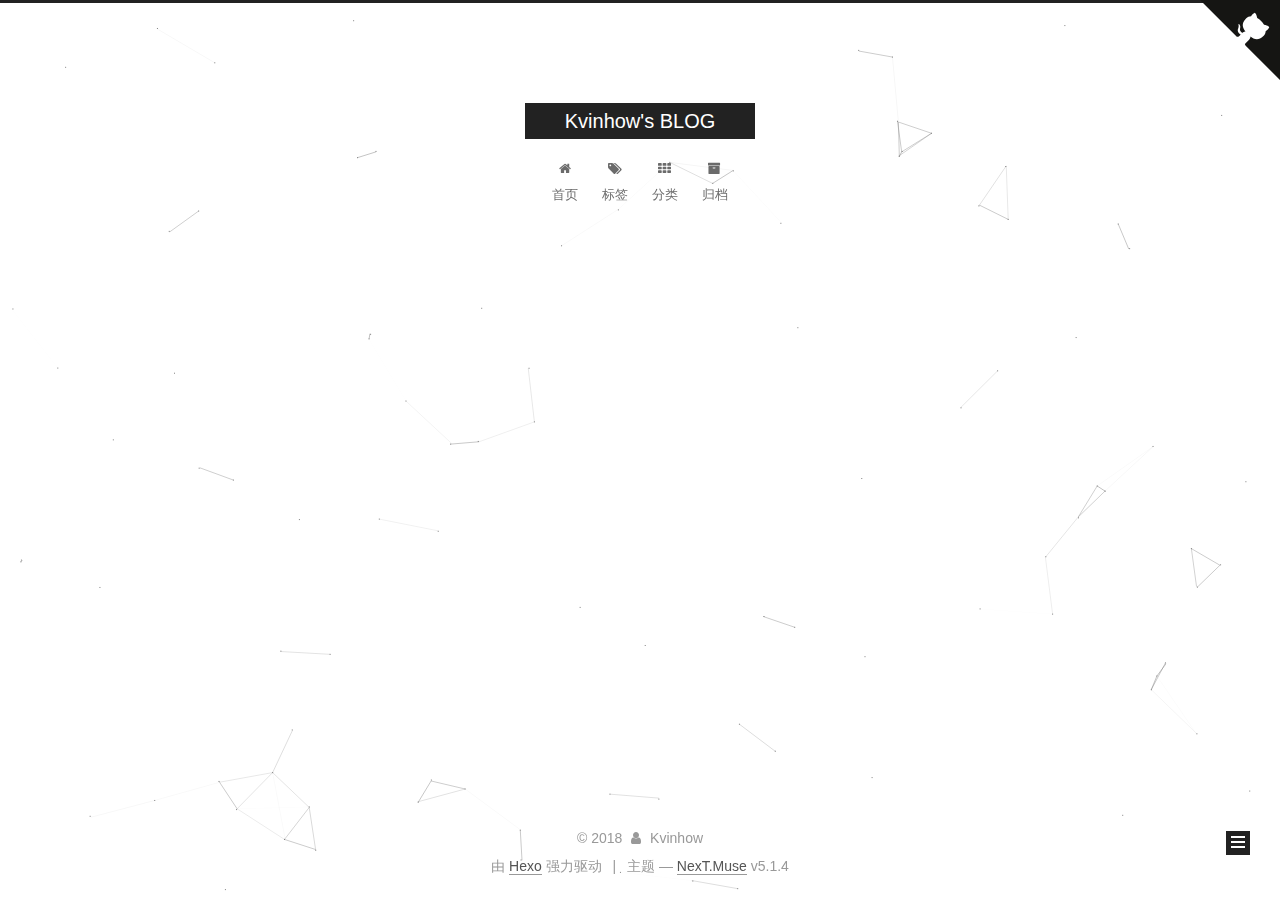
<file: tags/Quartus-II/index.html>
<!DOCTYPE html>



  


<html class="theme-next muse use-motion" lang="zh-Hans">
<head>
  <meta charset="UTF-8"/>
<meta http-equiv="X-UA-Compatible" content="IE=edge" />
<meta name="viewport" content="width=device-width, initial-scale=1, maximum-scale=1"/>
<meta name="theme-color" content="#222">









<meta http-equiv="Cache-Control" content="no-transform" />
<meta http-equiv="Cache-Control" content="no-siteapp" />
















  
  
  <link href="/lib/fancybox/source/jquery.fancybox.css?v=2.1.5" rel="stylesheet" type="text/css" />







<link href="/lib/font-awesome/css/font-awesome.min.css?v=4.6.2" rel="stylesheet" type="text/css" />

<link href="/css/main.css?v=5.1.4" rel="stylesheet" type="text/css" />


  <link rel="apple-touch-icon" sizes="180x180" href="/images/avatar.png?v=5.1.4">


  <link rel="icon" type="image/png" sizes="32x32" href="/images/00000.png?v=5.1.4">


  <link rel="icon" type="image/png" sizes="16x16" href="/images/00000.png?v=5.1.4">






  <meta name="keywords" content="Hexo, NexT" />










<meta name="description" content="The unexamined life is not worth living.">
<meta property="og:type" content="website">
<meta property="og:title" content="Kvinhow&#39;s BLOG">
<meta property="og:url" content="http://yoursite.com/tags/Quartus-II/index.html">
<meta property="og:site_name" content="Kvinhow&#39;s BLOG">
<meta property="og:description" content="The unexamined life is not worth living.">
<meta property="og:locale" content="zh-Hans">
<meta name="twitter:card" content="summary">
<meta name="twitter:title" content="Kvinhow&#39;s BLOG">
<meta name="twitter:description" content="The unexamined life is not worth living.">



<script type="text/javascript" id="hexo.configurations">
  var NexT = window.NexT || {};
  var CONFIG = {
    root: '/',
    scheme: 'Muse',
    version: '5.1.4',
    sidebar: {"position":"left","display":"post","offset":12,"b2t":false,"scrollpercent":false,"onmobile":false},
    fancybox: true,
    tabs: true,
    motion: {"enable":true,"async":false,"transition":{"post_block":"fadeIn","post_header":"slideDownIn","post_body":"slideDownIn","coll_header":"slideLeftIn","sidebar":"slideUpIn"}},
    duoshuo: {
      userId: '0',
      author: '博主'
    },
    algolia: {
      applicationID: '',
      apiKey: '',
      indexName: '',
      hits: {"per_page":10},
      labels: {"input_placeholder":"Search for Posts","hits_empty":"We didn't find any results for the search: ${query}","hits_stats":"${hits} results found in ${time} ms"}
    }
  };
</script>



  <link rel="canonical" href="http://yoursite.com/tags/Quartus-II/"/>





  <title>标签: Quartus II | Kvinhow's BLOG</title>
  








</head>

<body itemscope itemtype="http://schema.org/WebPage" lang="zh-Hans">

  
  
    
  

  <div class="container sidebar-position-left ">
    <div class="headband"></div>

    <header id="header" class="header" itemscope itemtype="http://schema.org/WPHeader">
      <div class="header-inner"><div class="site-brand-wrapper">
  <div class="site-meta ">
    

    <div class="custom-logo-site-title">
      <a href="/"  class="brand" rel="start">
        <span class="logo-line-before"><i></i></span>
        <span class="site-title">Kvinhow's BLOG</span>
        <span class="logo-line-after"><i></i></span>
      </a>
    </div>
      
        <p class="site-subtitle"></p>
      
  </div>

  <div class="site-nav-toggle">
    <button>
      <span class="btn-bar"></span>
      <span class="btn-bar"></span>
      <span class="btn-bar"></span>
    </button>
  </div>
</div>

<nav class="site-nav">
  

  
    <ul id="menu" class="menu">
      
        
        <li class="menu-item menu-item-home">
          <a href="/" rel="section">
            
              <i class="menu-item-icon fa fa-fw fa-home"></i> <br />
            
            首页
          </a>
        </li>
      
        
        <li class="menu-item menu-item-tags">
          <a href="/tags/" rel="section">
            
              <i class="menu-item-icon fa fa-fw fa-tags"></i> <br />
            
            标签
          </a>
        </li>
      
        
        <li class="menu-item menu-item-categories">
          <a href="/categories/" rel="section">
            
              <i class="menu-item-icon fa fa-fw fa-th"></i> <br />
            
            分类
          </a>
        </li>
      
        
        <li class="menu-item menu-item-archives">
          <a href="/archives/" rel="section">
            
              <i class="menu-item-icon fa fa-fw fa-archive"></i> <br />
            
            归档
          </a>
        </li>
      

      
    </ul>
  

  
</nav>



 </div>
    </header>

    <main id="main" class="main">
      <div class="main-inner">
        <div class="content-wrap">
          <div id="content" class="content">
            

  
  
  
  <div class="post-block tag">

    <div id="posts" class="posts-collapse">
      <div class="collection-title">
        <h1>Quartus II<small>标签</small>
        </h1>
      </div>

      
        

  <article class="post post-type-normal" itemscope itemtype="http://schema.org/Article">
    <header class="post-header">

      <h2 class="post-title">
        
            <a class="post-title-link" href="/2018/04/05/quartus/" itemprop="url">
              
                <span itemprop="name">Quartus II 17.0 仿真教程</span>
              
            </a>
        
      </h2>

      <div class="post-meta">
        <time class="post-time" itemprop="dateCreated"
              datetime="2018-04-05T21:23:42+08:00"
              content="2018-04-05" >
          04-05
        </time>
      </div>

    </header>
  </article>


      
    </div>

  </div>
  
  
  

  


          </div>
          


          

        </div>
        
          
  
  <div class="sidebar-toggle">
    <div class="sidebar-toggle-line-wrap">
      <span class="sidebar-toggle-line sidebar-toggle-line-first"></span>
      <span class="sidebar-toggle-line sidebar-toggle-line-middle"></span>
      <span class="sidebar-toggle-line sidebar-toggle-line-last"></span>
    </div>
  </div>

  <aside id="sidebar" class="sidebar">
    
    <div class="sidebar-inner">

      

      

      <section class="site-overview-wrap sidebar-panel sidebar-panel-active">
        <div class="site-overview">
          <div class="site-author motion-element" itemprop="author" itemscope itemtype="http://schema.org/Person">
            
              <img class="site-author-image" itemprop="image"
                src="/images/56566.png"
                alt="Kvinhow" />
            
              <p class="site-author-name" itemprop="name">Kvinhow</p>
              <p class="site-description motion-element" itemprop="description">The unexamined life is not worth living.</p>
          </div>

          <nav class="site-state motion-element">

            
              <div class="site-state-item site-state-posts">
              
                <a href="/archives/">
              
                  <span class="site-state-item-count">2</span>
                  <span class="site-state-item-name">日志</span>
                </a>
              </div>
            

            
              
              
              <div class="site-state-item site-state-categories">
                <a href="/categories/index.html">
                  <span class="site-state-item-count">2</span>
                  <span class="site-state-item-name">分类</span>
                </a>
              </div>
            

            
              
              
              <div class="site-state-item site-state-tags">
                <a href="/tags/index.html">
                  <span class="site-state-item-count">4</span>
                  <span class="site-state-item-name">标签</span>
                </a>
              </div>
            

          </nav>

          

          
            <div class="links-of-author motion-element">
                
                  <span class="links-of-author-item">
                    <a href="https://github.com/kvinhow" target="_blank" title="GitHub">
                      
                        <i class="fa fa-fw fa-github"></i>GitHub</a>
                  </span>
                
                  <span class="links-of-author-item">
                    <a href="mailto:kkkwh_831@qq.com" target="_blank" title="E-Mail">
                      
                        <i class="fa fa-fw fa-envelope"></i>E-Mail</a>
                  </span>
                
            </div>
          

          
          

          
          
            <div class="links-of-blogroll motion-element links-of-blogroll-block">
              <div class="links-of-blogroll-title">
                <i class="fa  fa-fw fa-link"></i>
                Links
              </div>
              <ul class="links-of-blogroll-list">
                
                  <li class="links-of-blogroll-item">
                    <a href="http://www.eeworld.com.cn/" title="EEworld" target="_blank">EEworld</a>
                  </li>
                
              </ul>
            </div>
          


          
          <iframe frameborder="no" border="0" marginwidth="0" marginheight="0" width=298 height=52 src="//music.163.com/outchain/player?type=2&id=512377374&auto=0&height=32"></iframe>
          

        </div>
      </section>

      

      

    </div>
  </aside>


        
      </div>
    </main>

    <footer id="footer" class="footer">
      <div class="footer-inner">
        <div class="copyright">&copy; <span itemprop="copyrightYear">2018</span>
  <span class="with-love">
    <i class="fa fa-user"></i>
  </span>
  <span class="author" itemprop="copyrightHolder">Kvinhow</span>

  
</div>


  <div class="powered-by">由 <a class="theme-link" target="_blank" href="https://hexo.io">Hexo</a> 强力驱动</div>



  <span class="post-meta-divider">|</span>



  <div class="theme-info">主题 &mdash; <a class="theme-link" target="_blank" href="https://github.com/iissnan/hexo-theme-next">NexT.Muse</a> v5.1.4</div>




        







        
      </div>
    </footer>

    
      <div class="back-to-top">
        <i class="fa fa-arrow-up"></i>
        
      </div>
    

    

  </div>
  <a href="https://github.com/kvinhow" class="github-corner" aria-label="View source on Github"><svg width="80" height="80" viewBox="0 0 250 250" style="fill:#151513; color:#fff; position: absolute; top: 0; border: 0; right: 0;" aria-hidden="true"><path d="M0,0 L115,115 L130,115 L142,142 L250,250 L250,0 Z"></path><path d="M128.3,109.0 C113.8,99.7 119.0,89.6 119.0,89.6 C122.0,82.7 120.5,78.6 120.5,78.6 C119.2,72.0 123.4,76.3 123.4,76.3 C127.3,80.9 125.5,87.3 125.5,87.3 C122.9,97.6 130.6,101.9 134.4,103.2" fill="currentColor" style="transform-origin: 130px 106px;" class="octo-arm"></path><path d="M115.0,115.0 C114.9,115.1 118.7,116.5 119.8,115.4 L133.7,101.6 C136.9,99.2 139.9,98.4 142.2,98.6 C133.8,88.0 127.5,74.4 143.8,58.0 C148.5,53.4 154.0,51.2 159.7,51.0 C160.3,49.4 163.2,43.6 171.4,40.1 C171.4,40.1 176.1,42.5 178.8,56.2 C183.1,58.6 187.2,61.8 190.9,65.4 C194.5,69.0 197.7,73.2 200.1,77.6 C213.8,80.2 216.3,84.9 216.3,84.9 C212.7,93.1 206.9,96.0 205.4,96.6 C205.1,102.4 203.0,107.8 198.3,112.5 C181.9,128.9 168.3,122.5 157.7,114.1 C157.9,116.9 156.7,120.9 152.7,124.9 L141.0,136.5 C139.8,137.7 141.6,141.9 141.8,141.8 Z" fill="currentColor" class="octo-body"></path></svg></a><style>.github-corner:hover .octo-arm{animation:octocat-wave 560ms ease-in-out}@keyframes octocat-wave{0%,100%{transform:rotate(0)}20%,60%{transform:rotate(-25deg)}40%,80%{transform:rotate(10deg)}}@media (max-width:500px){.github-corner:hover .octo-arm{animation:none}.github-corner .octo-arm{animation:octocat-wave 560ms ease-in-out}}</style>
  

<script type="text/javascript">
  if (Object.prototype.toString.call(window.Promise) !== '[object Function]') {
    window.Promise = null;
  }
</script>









  


  











  
  
    <script type="text/javascript" src="/lib/jquery/index.js?v=2.1.3"></script>
  

  
  
    <script type="text/javascript" src="/lib/fastclick/lib/fastclick.min.js?v=1.0.6"></script>
  

  
  
    <script type="text/javascript" src="/lib/jquery_lazyload/jquery.lazyload.js?v=1.9.7"></script>
  

  
  
    <script type="text/javascript" src="/lib/velocity/velocity.min.js?v=1.2.1"></script>
  

  
  
    <script type="text/javascript" src="/lib/velocity/velocity.ui.min.js?v=1.2.1"></script>
  

  
  
    <script type="text/javascript" src="/lib/fancybox/source/jquery.fancybox.pack.js?v=2.1.5"></script>
  

  
  
    <script type="text/javascript" src="/lib/canvas-nest/canvas-nest.min.js"></script>
  


  


  <script type="text/javascript" src="/js/src/utils.js?v=5.1.4"></script>

  <script type="text/javascript" src="/js/src/motion.js?v=5.1.4"></script>



  
  

  

  


  <script type="text/javascript" src="/js/src/bootstrap.js?v=5.1.4"></script>



  


  




	





  





  












  





  

  
  <script src="https://cdn1.lncld.net/static/js/av-core-mini-0.6.4.js"></script>
  <script>AV.initialize("JPA14gbiSilhYDaaU5zE06hO-gzGzoHsz", "wcdf35303fxW8qpA2liVfdKk");</script>
  <script>
    function showTime(Counter) {
      var query = new AV.Query(Counter);
      var entries = [];
      var $visitors = $(".leancloud_visitors");

      $visitors.each(function () {
        entries.push( $(this).attr("id").trim() );
      });

      query.containedIn('url', entries);
      query.find()
        .done(function (results) {
          var COUNT_CONTAINER_REF = '.leancloud-visitors-count';

          if (results.length === 0) {
            $visitors.find(COUNT_CONTAINER_REF).text(0);
            return;
          }

          for (var i = 0; i < results.length; i++) {
            var item = results[i];
            var url = item.get('url');
            var time = item.get('time');
            var element = document.getElementById(url);

            $(element).find(COUNT_CONTAINER_REF).text(time);
          }
          for(var i = 0; i < entries.length; i++) {
            var url = entries[i];
            var element = document.getElementById(url);
            var countSpan = $(element).find(COUNT_CONTAINER_REF);
            if( countSpan.text() == '') {
              countSpan.text(0);
            }
          }
        })
        .fail(function (object, error) {
          console.log("Error: " + error.code + " " + error.message);
        });
    }

    function addCount(Counter) {
      var $visitors = $(".leancloud_visitors");
      var url = $visitors.attr('id').trim();
      var title = $visitors.attr('data-flag-title').trim();
      var query = new AV.Query(Counter);

      query.equalTo("url", url);
      query.find({
        success: function(results) {
          if (results.length > 0) {
            var counter = results[0];
            counter.fetchWhenSave(true);
            counter.increment("time");
            counter.save(null, {
              success: function(counter) {
                var $element = $(document.getElementById(url));
                $element.find('.leancloud-visitors-count').text(counter.get('time'));
              },
              error: function(counter, error) {
                console.log('Failed to save Visitor num, with error message: ' + error.message);
              }
            });
          } else {
            var newcounter = new Counter();
            /* Set ACL */
            var acl = new AV.ACL();
            acl.setPublicReadAccess(true);
            acl.setPublicWriteAccess(true);
            newcounter.setACL(acl);
            /* End Set ACL */
            newcounter.set("title", title);
            newcounter.set("url", url);
            newcounter.set("time", 1);
            newcounter.save(null, {
              success: function(newcounter) {
                var $element = $(document.getElementById(url));
                $element.find('.leancloud-visitors-count').text(newcounter.get('time'));
              },
              error: function(newcounter, error) {
                console.log('Failed to create');
              }
            });
          }
        },
        error: function(error) {
          console.log('Error:' + error.code + " " + error.message);
        }
      });
    }

    $(function() {
      var Counter = AV.Object.extend("Counter");
      if ($('.leancloud_visitors').length == 1) {
        addCount(Counter);
      } else if ($('.post-title-link').length > 1) {
        showTime(Counter);
      }
    });
  </script>



  

  

  
  

  

  

  

</body>
</html>
</file>
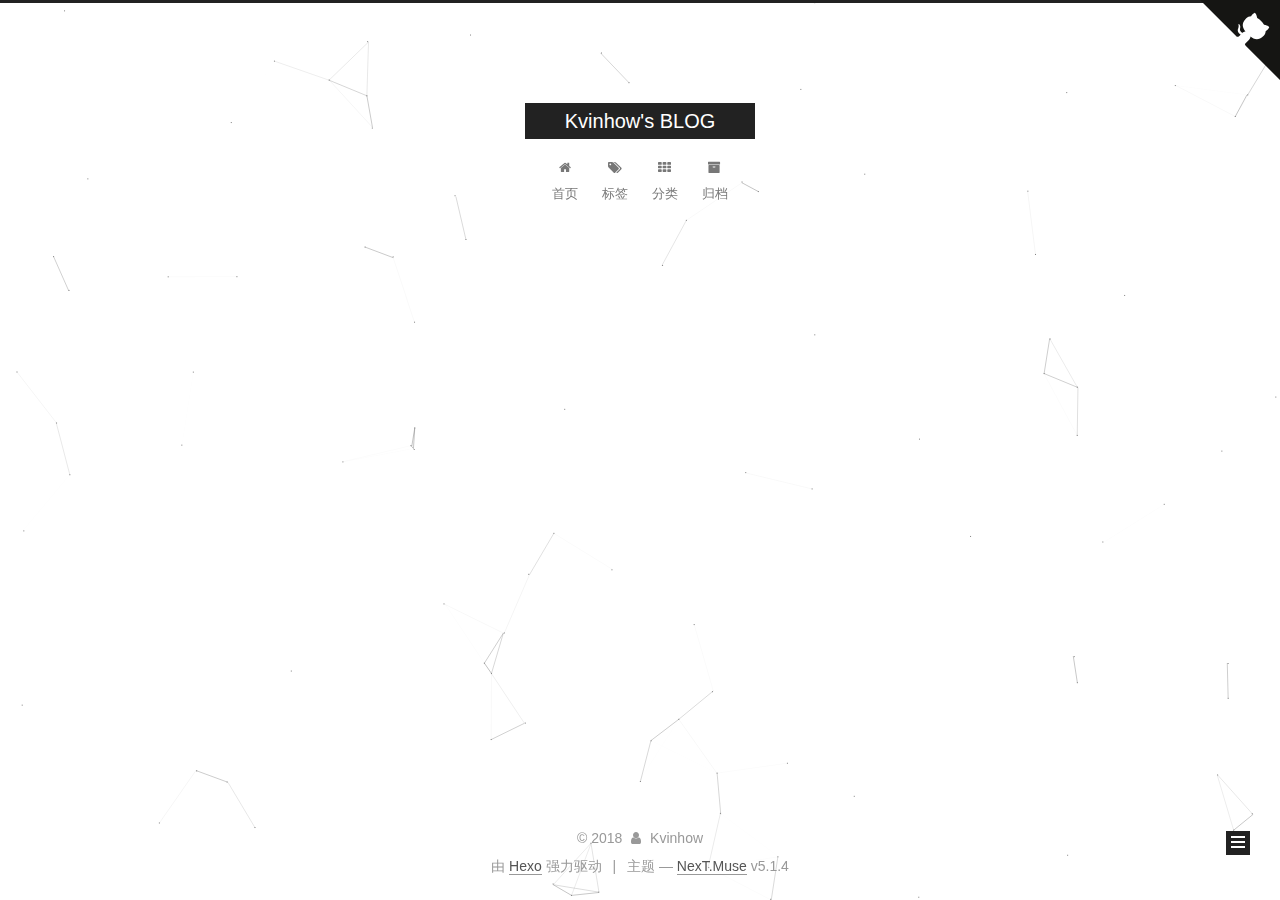
<file: tags/testing/index.html>
<!DOCTYPE html>



  


<html class="theme-next muse use-motion" lang="zh-Hans">
<head>
  <meta charset="UTF-8"/>
<meta http-equiv="X-UA-Compatible" content="IE=edge" />
<meta name="viewport" content="width=device-width, initial-scale=1, maximum-scale=1"/>
<meta name="theme-color" content="#222">









<meta http-equiv="Cache-Control" content="no-transform" />
<meta http-equiv="Cache-Control" content="no-siteapp" />
















  
  
  <link href="/lib/fancybox/source/jquery.fancybox.css?v=2.1.5" rel="stylesheet" type="text/css" />







<link href="/lib/font-awesome/css/font-awesome.min.css?v=4.6.2" rel="stylesheet" type="text/css" />

<link href="/css/main.css?v=5.1.4" rel="stylesheet" type="text/css" />


  <link rel="apple-touch-icon" sizes="180x180" href="/images/avatar.png?v=5.1.4">


  <link rel="icon" type="image/png" sizes="32x32" href="/images/00000.png?v=5.1.4">


  <link rel="icon" type="image/png" sizes="16x16" href="/images/00000.png?v=5.1.4">






  <meta name="keywords" content="Hexo, NexT" />










<meta name="description" content="The unexamined life is not worth living.">
<meta property="og:type" content="website">
<meta property="og:title" content="Kvinhow&#39;s BLOG">
<meta property="og:url" content="http://yoursite.com/tags/testing/index.html">
<meta property="og:site_name" content="Kvinhow&#39;s BLOG">
<meta property="og:description" content="The unexamined life is not worth living.">
<meta property="og:locale" content="zh-Hans">
<meta name="twitter:card" content="summary">
<meta name="twitter:title" content="Kvinhow&#39;s BLOG">
<meta name="twitter:description" content="The unexamined life is not worth living.">



<script type="text/javascript" id="hexo.configurations">
  var NexT = window.NexT || {};
  var CONFIG = {
    root: '/',
    scheme: 'Muse',
    version: '5.1.4',
    sidebar: {"position":"left","display":"post","offset":12,"b2t":false,"scrollpercent":false,"onmobile":false},
    fancybox: true,
    tabs: true,
    motion: {"enable":true,"async":false,"transition":{"post_block":"fadeIn","post_header":"slideDownIn","post_body":"slideDownIn","coll_header":"slideLeftIn","sidebar":"slideUpIn"}},
    duoshuo: {
      userId: '0',
      author: '博主'
    },
    algolia: {
      applicationID: '',
      apiKey: '',
      indexName: '',
      hits: {"per_page":10},
      labels: {"input_placeholder":"Search for Posts","hits_empty":"We didn't find any results for the search: ${query}","hits_stats":"${hits} results found in ${time} ms"}
    }
  };
</script>



  <link rel="canonical" href="http://yoursite.com/tags/testing/"/>





  <title>标签: testing | Kvinhow's BLOG</title>
  








</head>

<body itemscope itemtype="http://schema.org/WebPage" lang="zh-Hans">

  
  
    
  

  <div class="container sidebar-position-left ">
    <div class="headband"></div>

    <header id="header" class="header" itemscope itemtype="http://schema.org/WPHeader">
      <div class="header-inner"><div class="site-brand-wrapper">
  <div class="site-meta ">
    

    <div class="custom-logo-site-title">
      <a href="/"  class="brand" rel="start">
        <span class="logo-line-before"><i></i></span>
        <span class="site-title">Kvinhow's BLOG</span>
        <span class="logo-line-after"><i></i></span>
      </a>
    </div>
      
        <p class="site-subtitle"></p>
      
  </div>

  <div class="site-nav-toggle">
    <button>
      <span class="btn-bar"></span>
      <span class="btn-bar"></span>
      <span class="btn-bar"></span>
    </button>
  </div>
</div>

<nav class="site-nav">
  

  
    <ul id="menu" class="menu">
      
        
        <li class="menu-item menu-item-home">
          <a href="/" rel="section">
            
              <i class="menu-item-icon fa fa-fw fa-home"></i> <br />
            
            首页
          </a>
        </li>
      
        
        <li class="menu-item menu-item-tags">
          <a href="/tags/" rel="section">
            
              <i class="menu-item-icon fa fa-fw fa-tags"></i> <br />
            
            标签
          </a>
        </li>
      
        
        <li class="menu-item menu-item-categories">
          <a href="/categories/" rel="section">
            
              <i class="menu-item-icon fa fa-fw fa-th"></i> <br />
            
            分类
          </a>
        </li>
      
        
        <li class="menu-item menu-item-archives">
          <a href="/archives/" rel="section">
            
              <i class="menu-item-icon fa fa-fw fa-archive"></i> <br />
            
            归档
          </a>
        </li>
      

      
    </ul>
  

  
</nav>



 </div>
    </header>

    <main id="main" class="main">
      <div class="main-inner">
        <div class="content-wrap">
          <div id="content" class="content">
            

  
  
  
  <div class="post-block tag">

    <div id="posts" class="posts-collapse">
      <div class="collection-title">
        <h1>testing<small>标签</small>
        </h1>
      </div>

      
        

  <article class="post post-type-normal" itemscope itemtype="http://schema.org/Article">
    <header class="post-header">

      <h2 class="post-title">
        
            <a class="post-title-link" href="/2018/04/05/hello-world/" itemprop="url">
              
                <span itemprop="name">Hello World</span>
              
            </a>
        
      </h2>

      <div class="post-meta">
        <time class="post-time" itemprop="dateCreated"
              datetime="2018-04-05T16:29:29+08:00"
              content="2018-04-05" >
          04-05
        </time>
      </div>

    </header>
  </article>


      
    </div>

  </div>
  
  
  

  


          </div>
          


          

        </div>
        
          
  
  <div class="sidebar-toggle">
    <div class="sidebar-toggle-line-wrap">
      <span class="sidebar-toggle-line sidebar-toggle-line-first"></span>
      <span class="sidebar-toggle-line sidebar-toggle-line-middle"></span>
      <span class="sidebar-toggle-line sidebar-toggle-line-last"></span>
    </div>
  </div>

  <aside id="sidebar" class="sidebar">
    
    <div class="sidebar-inner">

      

      

      <section class="site-overview-wrap sidebar-panel sidebar-panel-active">
        <div class="site-overview">
          <div class="site-author motion-element" itemprop="author" itemscope itemtype="http://schema.org/Person">
            
              <img class="site-author-image" itemprop="image"
                src="/images/56566.png"
                alt="Kvinhow" />
            
              <p class="site-author-name" itemprop="name">Kvinhow</p>
              <p class="site-description motion-element" itemprop="description">The unexamined life is not worth living.</p>
          </div>

          <nav class="site-state motion-element">

            
              <div class="site-state-item site-state-posts">
              
                <a href="/archives/">
              
                  <span class="site-state-item-count">2</span>
                  <span class="site-state-item-name">日志</span>
                </a>
              </div>
            

            
              
              
              <div class="site-state-item site-state-categories">
                <a href="/categories/index.html">
                  <span class="site-state-item-count">2</span>
                  <span class="site-state-item-name">分类</span>
                </a>
              </div>
            

            
              
              
              <div class="site-state-item site-state-tags">
                <a href="/tags/index.html">
                  <span class="site-state-item-count">4</span>
                  <span class="site-state-item-name">标签</span>
                </a>
              </div>
            

          </nav>

          

          
            <div class="links-of-author motion-element">
                
                  <span class="links-of-author-item">
                    <a href="https://github.com/kvinhow" target="_blank" title="GitHub">
                      
                        <i class="fa fa-fw fa-github"></i>GitHub</a>
                  </span>
                
                  <span class="links-of-author-item">
                    <a href="mailto:kkkwh_831@qq.com" target="_blank" title="E-Mail">
                      
                        <i class="fa fa-fw fa-envelope"></i>E-Mail</a>
                  </span>
                
            </div>
          

          
          

          
          
            <div class="links-of-blogroll motion-element links-of-blogroll-block">
              <div class="links-of-blogroll-title">
                <i class="fa  fa-fw fa-link"></i>
                Links
              </div>
              <ul class="links-of-blogroll-list">
                
                  <li class="links-of-blogroll-item">
                    <a href="http://www.eeworld.com.cn/" title="EEworld" target="_blank">EEworld</a>
                  </li>
                
              </ul>
            </div>
          


          
          <iframe frameborder="no" border="0" marginwidth="0" marginheight="0" width=298 height=52 src="//music.163.com/outchain/player?type=2&id=512377374&auto=0&height=32"></iframe>
          

        </div>
      </section>

      

      

    </div>
  </aside>


        
      </div>
    </main>

    <footer id="footer" class="footer">
      <div class="footer-inner">
        <div class="copyright">&copy; <span itemprop="copyrightYear">2018</span>
  <span class="with-love">
    <i class="fa fa-user"></i>
  </span>
  <span class="author" itemprop="copyrightHolder">Kvinhow</span>

  
</div>


  <div class="powered-by">由 <a class="theme-link" target="_blank" href="https://hexo.io">Hexo</a> 强力驱动</div>



  <span class="post-meta-divider">|</span>



  <div class="theme-info">主题 &mdash; <a class="theme-link" target="_blank" href="https://github.com/iissnan/hexo-theme-next">NexT.Muse</a> v5.1.4</div>




        







        
      </div>
    </footer>

    
      <div class="back-to-top">
        <i class="fa fa-arrow-up"></i>
        
      </div>
    

    

  </div>
  <a href="https://github.com/kvinhow" class="github-corner" aria-label="View source on Github"><svg width="80" height="80" viewBox="0 0 250 250" style="fill:#151513; color:#fff; position: absolute; top: 0; border: 0; right: 0;" aria-hidden="true"><path d="M0,0 L115,115 L130,115 L142,142 L250,250 L250,0 Z"></path><path d="M128.3,109.0 C113.8,99.7 119.0,89.6 119.0,89.6 C122.0,82.7 120.5,78.6 120.5,78.6 C119.2,72.0 123.4,76.3 123.4,76.3 C127.3,80.9 125.5,87.3 125.5,87.3 C122.9,97.6 130.6,101.9 134.4,103.2" fill="currentColor" style="transform-origin: 130px 106px;" class="octo-arm"></path><path d="M115.0,115.0 C114.9,115.1 118.7,116.5 119.8,115.4 L133.7,101.6 C136.9,99.2 139.9,98.4 142.2,98.6 C133.8,88.0 127.5,74.4 143.8,58.0 C148.5,53.4 154.0,51.2 159.7,51.0 C160.3,49.4 163.2,43.6 171.4,40.1 C171.4,40.1 176.1,42.5 178.8,56.2 C183.1,58.6 187.2,61.8 190.9,65.4 C194.5,69.0 197.7,73.2 200.1,77.6 C213.8,80.2 216.3,84.9 216.3,84.9 C212.7,93.1 206.9,96.0 205.4,96.6 C205.1,102.4 203.0,107.8 198.3,112.5 C181.9,128.9 168.3,122.5 157.7,114.1 C157.9,116.9 156.7,120.9 152.7,124.9 L141.0,136.5 C139.8,137.7 141.6,141.9 141.8,141.8 Z" fill="currentColor" class="octo-body"></path></svg></a><style>.github-corner:hover .octo-arm{animation:octocat-wave 560ms ease-in-out}@keyframes octocat-wave{0%,100%{transform:rotate(0)}20%,60%{transform:rotate(-25deg)}40%,80%{transform:rotate(10deg)}}@media (max-width:500px){.github-corner:hover .octo-arm{animation:none}.github-corner .octo-arm{animation:octocat-wave 560ms ease-in-out}}</style>
  

<script type="text/javascript">
  if (Object.prototype.toString.call(window.Promise) !== '[object Function]') {
    window.Promise = null;
  }
</script>









  


  











  
  
    <script type="text/javascript" src="/lib/jquery/index.js?v=2.1.3"></script>
  

  
  
    <script type="text/javascript" src="/lib/fastclick/lib/fastclick.min.js?v=1.0.6"></script>
  

  
  
    <script type="text/javascript" src="/lib/jquery_lazyload/jquery.lazyload.js?v=1.9.7"></script>
  

  
  
    <script type="text/javascript" src="/lib/velocity/velocity.min.js?v=1.2.1"></script>
  

  
  
    <script type="text/javascript" src="/lib/velocity/velocity.ui.min.js?v=1.2.1"></script>
  

  
  
    <script type="text/javascript" src="/lib/fancybox/source/jquery.fancybox.pack.js?v=2.1.5"></script>
  

  
  
    <script type="text/javascript" src="/lib/canvas-nest/canvas-nest.min.js"></script>
  


  


  <script type="text/javascript" src="/js/src/utils.js?v=5.1.4"></script>

  <script type="text/javascript" src="/js/src/motion.js?v=5.1.4"></script>



  
  

  

  


  <script type="text/javascript" src="/js/src/bootstrap.js?v=5.1.4"></script>



  


  




	





  





  












  





  

  
  <script src="https://cdn1.lncld.net/static/js/av-core-mini-0.6.4.js"></script>
  <script>AV.initialize("JPA14gbiSilhYDaaU5zE06hO-gzGzoHsz", "wcdf35303fxW8qpA2liVfdKk");</script>
  <script>
    function showTime(Counter) {
      var query = new AV.Query(Counter);
      var entries = [];
      var $visitors = $(".leancloud_visitors");

      $visitors.each(function () {
        entries.push( $(this).attr("id").trim() );
      });

      query.containedIn('url', entries);
      query.find()
        .done(function (results) {
          var COUNT_CONTAINER_REF = '.leancloud-visitors-count';

          if (results.length === 0) {
            $visitors.find(COUNT_CONTAINER_REF).text(0);
            return;
          }

          for (var i = 0; i < results.length; i++) {
            var item = results[i];
            var url = item.get('url');
            var time = item.get('time');
            var element = document.getElementById(url);

            $(element).find(COUNT_CONTAINER_REF).text(time);
          }
          for(var i = 0; i < entries.length; i++) {
            var url = entries[i];
            var element = document.getElementById(url);
            var countSpan = $(element).find(COUNT_CONTAINER_REF);
            if( countSpan.text() == '') {
              countSpan.text(0);
            }
          }
        })
        .fail(function (object, error) {
          console.log("Error: " + error.code + " " + error.message);
        });
    }

    function addCount(Counter) {
      var $visitors = $(".leancloud_visitors");
      var url = $visitors.attr('id').trim();
      var title = $visitors.attr('data-flag-title').trim();
      var query = new AV.Query(Counter);

      query.equalTo("url", url);
      query.find({
        success: function(results) {
          if (results.length > 0) {
            var counter = results[0];
            counter.fetchWhenSave(true);
            counter.increment("time");
            counter.save(null, {
              success: function(counter) {
                var $element = $(document.getElementById(url));
                $element.find('.leancloud-visitors-count').text(counter.get('time'));
              },
              error: function(counter, error) {
                console.log('Failed to save Visitor num, with error message: ' + error.message);
              }
            });
          } else {
            var newcounter = new Counter();
            /* Set ACL */
            var acl = new AV.ACL();
            acl.setPublicReadAccess(true);
            acl.setPublicWriteAccess(true);
            newcounter.setACL(acl);
            /* End Set ACL */
            newcounter.set("title", title);
            newcounter.set("url", url);
            newcounter.set("time", 1);
            newcounter.save(null, {
              success: function(newcounter) {
                var $element = $(document.getElementById(url));
                $element.find('.leancloud-visitors-count').text(newcounter.get('time'));
              },
              error: function(newcounter, error) {
                console.log('Failed to create');
              }
            });
          }
        },
        error: function(error) {
          console.log('Error:' + error.code + " " + error.message);
        }
      });
    }

    $(function() {
      var Counter = AV.Object.extend("Counter");
      if ($('.leancloud_visitors').length == 1) {
        addCount(Counter);
      } else if ($('.post-title-link').length > 1) {
        showTime(Counter);
      }
    });
  </script>



  

  

  
  

  

  

  

</body>
</html>
</file>
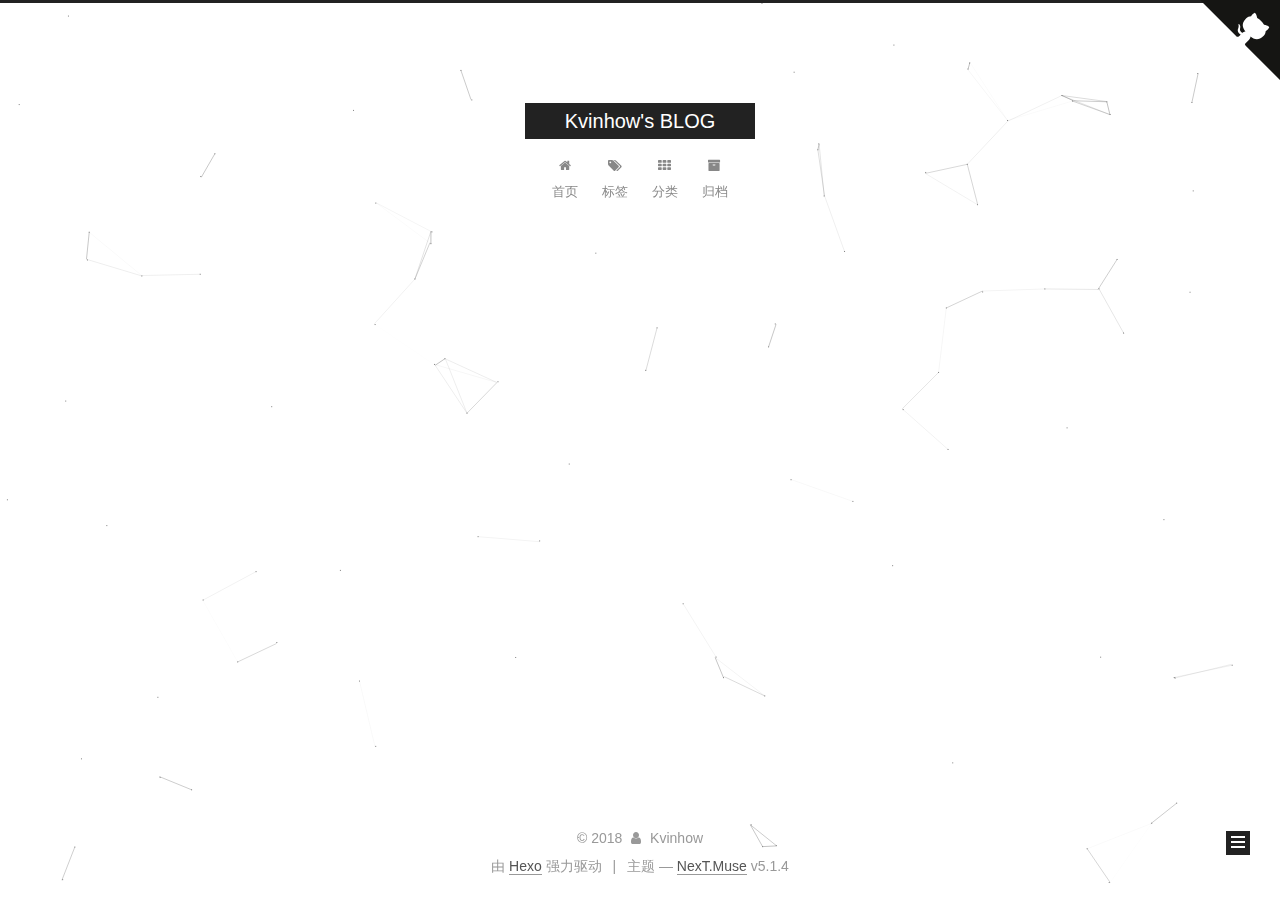
<file: archives/2018/04/index.html>
<!DOCTYPE html>



  


<html class="theme-next muse use-motion" lang="zh-Hans">
<head>
  <meta charset="UTF-8"/>
<meta http-equiv="X-UA-Compatible" content="IE=edge" />
<meta name="viewport" content="width=device-width, initial-scale=1, maximum-scale=1"/>
<meta name="theme-color" content="#222">









<meta http-equiv="Cache-Control" content="no-transform" />
<meta http-equiv="Cache-Control" content="no-siteapp" />
















  
  
  <link href="/lib/fancybox/source/jquery.fancybox.css?v=2.1.5" rel="stylesheet" type="text/css" />







<link href="/lib/font-awesome/css/font-awesome.min.css?v=4.6.2" rel="stylesheet" type="text/css" />

<link href="/css/main.css?v=5.1.4" rel="stylesheet" type="text/css" />


  <link rel="apple-touch-icon" sizes="180x180" href="/images/avatar.png?v=5.1.4">


  <link rel="icon" type="image/png" sizes="32x32" href="/images/00000.png?v=5.1.4">


  <link rel="icon" type="image/png" sizes="16x16" href="/images/00000.png?v=5.1.4">






  <meta name="keywords" content="Hexo, NexT" />










<meta name="description" content="The unexamined life is not worth living.">
<meta property="og:type" content="website">
<meta property="og:title" content="Kvinhow&#39;s BLOG">
<meta property="og:url" content="http://yoursite.com/archives/2018/04/index.html">
<meta property="og:site_name" content="Kvinhow&#39;s BLOG">
<meta property="og:description" content="The unexamined life is not worth living.">
<meta property="og:locale" content="zh-Hans">
<meta name="twitter:card" content="summary">
<meta name="twitter:title" content="Kvinhow&#39;s BLOG">
<meta name="twitter:description" content="The unexamined life is not worth living.">



<script type="text/javascript" id="hexo.configurations">
  var NexT = window.NexT || {};
  var CONFIG = {
    root: '/',
    scheme: 'Muse',
    version: '5.1.4',
    sidebar: {"position":"left","display":"post","offset":12,"b2t":false,"scrollpercent":false,"onmobile":false},
    fancybox: true,
    tabs: true,
    motion: {"enable":true,"async":false,"transition":{"post_block":"fadeIn","post_header":"slideDownIn","post_body":"slideDownIn","coll_header":"slideLeftIn","sidebar":"slideUpIn"}},
    duoshuo: {
      userId: '0',
      author: '博主'
    },
    algolia: {
      applicationID: '',
      apiKey: '',
      indexName: '',
      hits: {"per_page":10},
      labels: {"input_placeholder":"Search for Posts","hits_empty":"We didn't find any results for the search: ${query}","hits_stats":"${hits} results found in ${time} ms"}
    }
  };
</script>



  <link rel="canonical" href="http://yoursite.com/archives/2018/04/"/>





  <title>归档 | Kvinhow's BLOG</title>
  








</head>

<body itemscope itemtype="http://schema.org/WebPage" lang="zh-Hans">

  
  
    
  

  <div class="container sidebar-position-left page-archive">
    <div class="headband"></div>

    <header id="header" class="header" itemscope itemtype="http://schema.org/WPHeader">
      <div class="header-inner"><div class="site-brand-wrapper">
  <div class="site-meta ">
    

    <div class="custom-logo-site-title">
      <a href="/"  class="brand" rel="start">
        <span class="logo-line-before"><i></i></span>
        <span class="site-title">Kvinhow's BLOG</span>
        <span class="logo-line-after"><i></i></span>
      </a>
    </div>
      
        <p class="site-subtitle"></p>
      
  </div>

  <div class="site-nav-toggle">
    <button>
      <span class="btn-bar"></span>
      <span class="btn-bar"></span>
      <span class="btn-bar"></span>
    </button>
  </div>
</div>

<nav class="site-nav">
  

  
    <ul id="menu" class="menu">
      
        
        <li class="menu-item menu-item-home">
          <a href="/" rel="section">
            
              <i class="menu-item-icon fa fa-fw fa-home"></i> <br />
            
            首页
          </a>
        </li>
      
        
        <li class="menu-item menu-item-tags">
          <a href="/tags/" rel="section">
            
              <i class="menu-item-icon fa fa-fw fa-tags"></i> <br />
            
            标签
          </a>
        </li>
      
        
        <li class="menu-item menu-item-categories">
          <a href="/categories/" rel="section">
            
              <i class="menu-item-icon fa fa-fw fa-th"></i> <br />
            
            分类
          </a>
        </li>
      
        
        <li class="menu-item menu-item-archives">
          <a href="/archives/" rel="section">
            
              <i class="menu-item-icon fa fa-fw fa-archive"></i> <br />
            
            归档
          </a>
        </li>
      

      
    </ul>
  

  
</nav>



 </div>
    </header>

    <main id="main" class="main">
      <div class="main-inner">
        <div class="content-wrap">
          <div id="content" class="content">
            

  
  
  
  <div class="post-block archive">
    <div id="posts" class="posts-collapse">
      <span class="archive-move-on"></span>

      <span class="archive-page-counter">
        
        
        
          
        
        嗯..! 目前共计 2 篇日志。 继续努力。
      </span>

      

        
        
        

        
          
          <div class="collection-title">
            <h1 class="archive-year" id="archive-year-2018">2018</h1>
          </div>
        
        

        

  <article class="post post-type-normal" itemscope itemtype="http://schema.org/Article">
    <header class="post-header">

      <h2 class="post-title">
        
            <a class="post-title-link" href="/2018/04/05/quartus/" itemprop="url">
              
                <span itemprop="name">Quartus II 17.0 仿真教程</span>
              
            </a>
        
      </h2>

      <div class="post-meta">
        <time class="post-time" itemprop="dateCreated"
              datetime="2018-04-05T21:23:42+08:00"
              content="2018-04-05" >
          04-05
        </time>
      </div>

    </header>
  </article>



      

        
        
        

        
        

        

  <article class="post post-type-normal" itemscope itemtype="http://schema.org/Article">
    <header class="post-header">

      <h2 class="post-title">
        
            <a class="post-title-link" href="/2018/04/05/hello-world/" itemprop="url">
              
                <span itemprop="name">Hello World</span>
              
            </a>
        
      </h2>

      <div class="post-meta">
        <time class="post-time" itemprop="dateCreated"
              datetime="2018-04-05T16:29:29+08:00"
              content="2018-04-05" >
          04-05
        </time>
      </div>

    </header>
  </article>



      

    </div>
  </div>
  
  
  

  



          </div>
          


          

        </div>
        
          
  
  <div class="sidebar-toggle">
    <div class="sidebar-toggle-line-wrap">
      <span class="sidebar-toggle-line sidebar-toggle-line-first"></span>
      <span class="sidebar-toggle-line sidebar-toggle-line-middle"></span>
      <span class="sidebar-toggle-line sidebar-toggle-line-last"></span>
    </div>
  </div>

  <aside id="sidebar" class="sidebar">
    
    <div class="sidebar-inner">

      

      

      <section class="site-overview-wrap sidebar-panel sidebar-panel-active">
        <div class="site-overview">
          <div class="site-author motion-element" itemprop="author" itemscope itemtype="http://schema.org/Person">
            
              <img class="site-author-image" itemprop="image"
                src="/images/56566.png"
                alt="Kvinhow" />
            
              <p class="site-author-name" itemprop="name">Kvinhow</p>
              <p class="site-description motion-element" itemprop="description">The unexamined life is not worth living.</p>
          </div>

          <nav class="site-state motion-element">

            
              <div class="site-state-item site-state-posts">
              
                <a href="/archives/">
              
                  <span class="site-state-item-count">2</span>
                  <span class="site-state-item-name">日志</span>
                </a>
              </div>
            

            
              
              
              <div class="site-state-item site-state-categories">
                <a href="/categories/index.html">
                  <span class="site-state-item-count">2</span>
                  <span class="site-state-item-name">分类</span>
                </a>
              </div>
            

            
              
              
              <div class="site-state-item site-state-tags">
                <a href="/tags/index.html">
                  <span class="site-state-item-count">4</span>
                  <span class="site-state-item-name">标签</span>
                </a>
              </div>
            

          </nav>

          

          
            <div class="links-of-author motion-element">
                
                  <span class="links-of-author-item">
                    <a href="https://github.com/kvinhow" target="_blank" title="GitHub">
                      
                        <i class="fa fa-fw fa-github"></i>GitHub</a>
                  </span>
                
                  <span class="links-of-author-item">
                    <a href="mailto:kkkwh_831@qq.com" target="_blank" title="E-Mail">
                      
                        <i class="fa fa-fw fa-envelope"></i>E-Mail</a>
                  </span>
                
            </div>
          

          
          

          
          
            <div class="links-of-blogroll motion-element links-of-blogroll-block">
              <div class="links-of-blogroll-title">
                <i class="fa  fa-fw fa-link"></i>
                Links
              </div>
              <ul class="links-of-blogroll-list">
                
                  <li class="links-of-blogroll-item">
                    <a href="http://www.eeworld.com.cn/" title="EEworld" target="_blank">EEworld</a>
                  </li>
                
              </ul>
            </div>
          


          
          <iframe frameborder="no" border="0" marginwidth="0" marginheight="0" width=298 height=52 src="//music.163.com/outchain/player?type=2&id=512377374&auto=0&height=32"></iframe>
          

        </div>
      </section>

      

      

    </div>
  </aside>


        
      </div>
    </main>

    <footer id="footer" class="footer">
      <div class="footer-inner">
        <div class="copyright">&copy; <span itemprop="copyrightYear">2018</span>
  <span class="with-love">
    <i class="fa fa-user"></i>
  </span>
  <span class="author" itemprop="copyrightHolder">Kvinhow</span>

  
</div>


  <div class="powered-by">由 <a class="theme-link" target="_blank" href="https://hexo.io">Hexo</a> 强力驱动</div>



  <span class="post-meta-divider">|</span>



  <div class="theme-info">主题 &mdash; <a class="theme-link" target="_blank" href="https://github.com/iissnan/hexo-theme-next">NexT.Muse</a> v5.1.4</div>




        







        
      </div>
    </footer>

    
      <div class="back-to-top">
        <i class="fa fa-arrow-up"></i>
        
      </div>
    

    

  </div>
  <a href="https://github.com/kvinhow" class="github-corner" aria-label="View source on Github"><svg width="80" height="80" viewBox="0 0 250 250" style="fill:#151513; color:#fff; position: absolute; top: 0; border: 0; right: 0;" aria-hidden="true"><path d="M0,0 L115,115 L130,115 L142,142 L250,250 L250,0 Z"></path><path d="M128.3,109.0 C113.8,99.7 119.0,89.6 119.0,89.6 C122.0,82.7 120.5,78.6 120.5,78.6 C119.2,72.0 123.4,76.3 123.4,76.3 C127.3,80.9 125.5,87.3 125.5,87.3 C122.9,97.6 130.6,101.9 134.4,103.2" fill="currentColor" style="transform-origin: 130px 106px;" class="octo-arm"></path><path d="M115.0,115.0 C114.9,115.1 118.7,116.5 119.8,115.4 L133.7,101.6 C136.9,99.2 139.9,98.4 142.2,98.6 C133.8,88.0 127.5,74.4 143.8,58.0 C148.5,53.4 154.0,51.2 159.7,51.0 C160.3,49.4 163.2,43.6 171.4,40.1 C171.4,40.1 176.1,42.5 178.8,56.2 C183.1,58.6 187.2,61.8 190.9,65.4 C194.5,69.0 197.7,73.2 200.1,77.6 C213.8,80.2 216.3,84.9 216.3,84.9 C212.7,93.1 206.9,96.0 205.4,96.6 C205.1,102.4 203.0,107.8 198.3,112.5 C181.9,128.9 168.3,122.5 157.7,114.1 C157.9,116.9 156.7,120.9 152.7,124.9 L141.0,136.5 C139.8,137.7 141.6,141.9 141.8,141.8 Z" fill="currentColor" class="octo-body"></path></svg></a><style>.github-corner:hover .octo-arm{animation:octocat-wave 560ms ease-in-out}@keyframes octocat-wave{0%,100%{transform:rotate(0)}20%,60%{transform:rotate(-25deg)}40%,80%{transform:rotate(10deg)}}@media (max-width:500px){.github-corner:hover .octo-arm{animation:none}.github-corner .octo-arm{animation:octocat-wave 560ms ease-in-out}}</style>
  

<script type="text/javascript">
  if (Object.prototype.toString.call(window.Promise) !== '[object Function]') {
    window.Promise = null;
  }
</script>









  


  











  
  
    <script type="text/javascript" src="/lib/jquery/index.js?v=2.1.3"></script>
  

  
  
    <script type="text/javascript" src="/lib/fastclick/lib/fastclick.min.js?v=1.0.6"></script>
  

  
  
    <script type="text/javascript" src="/lib/jquery_lazyload/jquery.lazyload.js?v=1.9.7"></script>
  

  
  
    <script type="text/javascript" src="/lib/velocity/velocity.min.js?v=1.2.1"></script>
  

  
  
    <script type="text/javascript" src="/lib/velocity/velocity.ui.min.js?v=1.2.1"></script>
  

  
  
    <script type="text/javascript" src="/lib/fancybox/source/jquery.fancybox.pack.js?v=2.1.5"></script>
  

  
  
    <script type="text/javascript" src="/lib/canvas-nest/canvas-nest.min.js"></script>
  


  


  <script type="text/javascript" src="/js/src/utils.js?v=5.1.4"></script>

  <script type="text/javascript" src="/js/src/motion.js?v=5.1.4"></script>



  
  

  

  


  <script type="text/javascript" src="/js/src/bootstrap.js?v=5.1.4"></script>



  


  




	





  





  












  





  

  
  <script src="https://cdn1.lncld.net/static/js/av-core-mini-0.6.4.js"></script>
  <script>AV.initialize("JPA14gbiSilhYDaaU5zE06hO-gzGzoHsz", "wcdf35303fxW8qpA2liVfdKk");</script>
  <script>
    function showTime(Counter) {
      var query = new AV.Query(Counter);
      var entries = [];
      var $visitors = $(".leancloud_visitors");

      $visitors.each(function () {
        entries.push( $(this).attr("id").trim() );
      });

      query.containedIn('url', entries);
      query.find()
        .done(function (results) {
          var COUNT_CONTAINER_REF = '.leancloud-visitors-count';

          if (results.length === 0) {
            $visitors.find(COUNT_CONTAINER_REF).text(0);
            return;
          }

          for (var i = 0; i < results.length; i++) {
            var item = results[i];
            var url = item.get('url');
            var time = item.get('time');
            var element = document.getElementById(url);

            $(element).find(COUNT_CONTAINER_REF).text(time);
          }
          for(var i = 0; i < entries.length; i++) {
            var url = entries[i];
            var element = document.getElementById(url);
            var countSpan = $(element).find(COUNT_CONTAINER_REF);
            if( countSpan.text() == '') {
              countSpan.text(0);
            }
          }
        })
        .fail(function (object, error) {
          console.log("Error: " + error.code + " " + error.message);
        });
    }

    function addCount(Counter) {
      var $visitors = $(".leancloud_visitors");
      var url = $visitors.attr('id').trim();
      var title = $visitors.attr('data-flag-title').trim();
      var query = new AV.Query(Counter);

      query.equalTo("url", url);
      query.find({
        success: function(results) {
          if (results.length > 0) {
            var counter = results[0];
            counter.fetchWhenSave(true);
            counter.increment("time");
            counter.save(null, {
              success: function(counter) {
                var $element = $(document.getElementById(url));
                $element.find('.leancloud-visitors-count').text(counter.get('time'));
              },
              error: function(counter, error) {
                console.log('Failed to save Visitor num, with error message: ' + error.message);
              }
            });
          } else {
            var newcounter = new Counter();
            /* Set ACL */
            var acl = new AV.ACL();
            acl.setPublicReadAccess(true);
            acl.setPublicWriteAccess(true);
            newcounter.setACL(acl);
            /* End Set ACL */
            newcounter.set("title", title);
            newcounter.set("url", url);
            newcounter.set("time", 1);
            newcounter.save(null, {
              success: function(newcounter) {
                var $element = $(document.getElementById(url));
                $element.find('.leancloud-visitors-count').text(newcounter.get('time'));
              },
              error: function(newcounter, error) {
                console.log('Failed to create');
              }
            });
          }
        },
        error: function(error) {
          console.log('Error:' + error.code + " " + error.message);
        }
      });
    }

    $(function() {
      var Counter = AV.Object.extend("Counter");
      if ($('.leancloud_visitors').length == 1) {
        addCount(Counter);
      } else if ($('.post-title-link').length > 1) {
        showTime(Counter);
      }
    });
  </script>



  

  

  
  

  

  

  

</body>
</html>
</file>
<file: css/main.css>
/* normalize.css v3.0.2 | MIT License | git.io/normalize */
html {
  font-family: sans-serif; /* 1 */
  -ms-text-size-adjust: 100%; /* 2 */
  -webkit-text-size-adjust: 100%; /* 2 */
}
body {
  margin: 0;
}
article,
aside,
details,
figcaption,
figure,
footer,
header,
hgroup,
main,
menu,
nav,
section,
summary {
  display: block;
}
audio,
canvas,
progress,
video {
  display: inline-block; /* 1 */
  vertical-align: baseline; /* 2 */
}
audio:not([controls]) {
  display: none;
  height: 0;
}
[hidden],
template {
  display: none;
}
a {
  background-color: transparent;
}
a:active,
a:hover {
  outline: 0;
}
abbr[title] {
  border-bottom: 1px dotted;
}
b,
strong {
  font-weight: bold;
}
dfn {
  font-style: italic;
}
h1 {
  font-size: 2em;
  margin: 0.67em 0;
}
mark {
  background: #ff0;
  color: #000;
}
small {
  font-size: 80%;
}
sub,
sup {
  font-size: 75%;
  line-height: 0;
  position: relative;
  vertical-align: baseline;
}
sup {
  top: -0.5em;
}
sub {
  bottom: -0.25em;
}
img {
  border: 0;
}
svg:not(:root) {
  overflow: hidden;
}
figure {
  margin: 1em 40px;
}
hr {
  -moz-box-sizing: content-box;
  box-sizing: content-box;
  height: 0;
}
pre {
  overflow: auto;
}
code,
kbd,
pre,
samp {
  font-family: monospace, monospace;
  font-size: 1em;
}
button,
input,
optgroup,
select,
textarea {
  color: inherit; /* 1 */
  font: inherit; /* 2 */
  margin: 0; /* 3 */
}
button {
  overflow: visible;
}
button,
select {
  text-transform: none;
}
button,
html input[type="button"],
input[type="reset"],
input[type="submit"] {
  -webkit-appearance: button; /* 2 */
  cursor: pointer; /* 3 */
}
button[disabled],
html input[disabled] {
  cursor: default;
}
button::-moz-focus-inner,
input::-moz-focus-inner {
  border: 0;
  padding: 0;
}
input {
  line-height: normal;
}
input[type="checkbox"],
input[type="radio"] {
  box-sizing: border-box; /* 1 */
  padding: 0; /* 2 */
}
input[type="number"]::-webkit-inner-spin-button,
input[type="number"]::-webkit-outer-spin-button {
  height: auto;
}
input[type="search"] {
  -webkit-appearance: textfield; /* 1 */
  -moz-box-sizing: content-box;
  -webkit-box-sizing: content-box; /* 2 */
  box-sizing: content-box;
}
input[type="search"]::-webkit-search-cancel-button,
input[type="search"]::-webkit-search-decoration {
  -webkit-appearance: none;
}
fieldset {
  border: 1px solid #c0c0c0;
  margin: 0 2px;
  padding: 0.35em 0.625em 0.75em;
}
legend {
  border: 0; /* 1 */
  padding: 0; /* 2 */
}
textarea {
  overflow: auto;
}
optgroup {
  font-weight: bold;
}
table {
  border-collapse: collapse;
  border-spacing: 0;
}
td,
th {
  padding: 0;
}
::selection {
  background: #262a30;
  color: #fff;
}
body {
  position: relative;
  font-family: 'Lato', "PingFang SC", "Microsoft YaHei", sans-serif;
  font-size: 14px;
  line-height: 2;
  color: #555;
  background: #fff;
}
@media (max-width: 767px) {
  body {
    padding-right: 0 !important;
  }
}
@media (min-width: 768px) and (max-width: 991px) {
  body {
    padding-right: 0 !important;
  }
}
@media (min-width: 1600px) {
  body {
    font-size: 16px;
  }
}
h1,
h2,
h3,
h4,
h5,
h6 {
  margin: 0;
  padding: 0;
  font-weight: bold;
  line-height: 1.5;
  font-family: 'Lato', "PingFang SC", "Microsoft YaHei", sans-serif;
}
h2,
h3,
h4,
h5,
h6 {
  margin: 20px 0 15px;
}
h1 {
  font-size: 22px;
}
@media (max-width: 767px) {
  h1 {
    font-size: 18px;
  }
}
h2 {
  font-size: 20px;
}
@media (max-width: 767px) {
  h2 {
    font-size: 16px;
  }
}
h3 {
  font-size: 18px;
}
@media (max-width: 767px) {
  h3 {
    font-size: 14px;
  }
}
h4 {
  font-size: 16px;
}
@media (max-width: 767px) {
  h4 {
    font-size: 12px;
  }
}
h5 {
  font-size: 14px;
}
@media (max-width: 767px) {
  h5 {
    font-size: 10px;
  }
}
h6 {
  font-size: 12px;
}
@media (max-width: 767px) {
  h6 {
    font-size: 8px;
  }
}
p {
  margin: 0 0 20px 0;
}
a {
  color: #555;
  text-decoration: none;
  outline: none;
  border-bottom: 1px solid #999;
  word-wrap: break-word;
}
a:hover {
  color: #222;
  border-bottom-color: #222;
}
blockquote {
  margin: 0;
  padding: 0;
}
img {
  display: block;
  margin: auto;
  max-width: 100%;
  height: auto;
}
hr {
  margin: 40px 0;
  height: 3px;
  border: none;
  background-color: #ddd;
  background-image: repeating-linear-gradient(-45deg, #fff, #fff 4px, transparent 4px, transparent 8px);
}
blockquote {
  padding: 0 15px;
  color: #666;
  border-left: 4px solid #ddd;
}
blockquote cite::before {
  content: "-";
  padding: 0 5px;
}
dt {
  font-weight: 700;
}
dd {
  margin: 0;
  padding: 0;
}
kbd {
  border: 1px solid #ccc;
  border-radius: 0.2em;
  box-shadow: 0.1em 0.1em 0.2em rgba(0,0,0,0.1);
  background-color: #f9f9f9;
  font-family: inherit;
  background-image: -webkit-linear-gradient(top, #eee, #fff, #eee);
  padding: 0.1em 0.3em;
  white-space: nowrap;
}
.text-left {
  text-align: left;
}
.text-center {
  text-align: center;
}
.text-right {
  text-align: right;
}
.text-justify {
  text-align: justify;
}
.text-nowrap {
  white-space: nowrap;
}
.text-lowercase {
  text-transform: lowercase;
}
.text-uppercase {
  text-transform: uppercase;
}
.text-capitalize {
  text-transform: capitalize;
}
.center-block {
  display: block;
  margin-left: auto;
  margin-right: auto;
}
.clearfix:before,
.clearfix:after {
  content: " ";
  display: table;
}
.clearfix:after {
  clear: both;
}
.pullquote {
  width: 45%;
}
.pullquote.left {
  float: left;
  margin-left: 5px;
  margin-right: 10px;
}
.pullquote.right {
  float: right;
  margin-left: 10px;
  margin-right: 5px;
}
.affix.affix.affix {
  position: fixed;
}
.translation {
  margin-top: -20px;
  font-size: 14px;
  color: #999;
}
.scrollbar-measure {
  width: 100px;
  height: 100px;
  overflow: scroll;
  position: absolute;
  top: -9999px;
}
.use-motion .motion-element {
  opacity: 0;
}
table {
  margin: 20px 0;
  width: 100%;
  border-collapse: collapse;
  border-spacing: 0;
  border: 1px solid #ddd;
  font-size: 14px;
  table-layout: fixed;
  word-wrap: break-all;
}
table>tbody>tr:nth-of-type(odd) {
  background-color: #f9f9f9;
}
table>tbody>tr:hover {
  background-color: #f5f5f5;
}
caption,
th,
td {
  padding: 8px;
  text-align: left;
  vertical-align: middle;
  font-weight: normal;
}
th,
td {
  border-bottom: 3px solid #ddd;
  border-right: 1px solid #eee;
}
th {
  padding-bottom: 10px;
  font-weight: 700;
}
td {
  border-bottom-width: 1px;
}
html,
body {
  height: 100%;
}
.container {
  position: relative;
  min-height: 100%;
}
.header-inner {
  margin: 0 auto;
  padding: 100px 0 70px;
  width: 700px;
}
@media (min-width: 1600px) {
  .container .header-inner {
    width: 900px;
  }
}
.main {
  padding-bottom: 150px;
}
.main-inner {
  margin: 0 auto;
  width: 700px;
}
@media (min-width: 1600px) {
  .container .main-inner {
    width: 900px;
  }
}
.footer {
  position: absolute;
  left: 0;
  bottom: 0;
  width: 100%;
  min-height: 50px;
}
.footer-inner {
  box-sizing: border-box;
  margin: 20px auto;
  width: 700px;
}
@media (min-width: 1600px) {
  .container .footer-inner {
    width: 900px;
  }
}
pre,
.highlight {
  overflow: auto;
  margin: 20px 0;
  padding: 0;
  font-size: 13px;
  color: #4d4d4c;
  background: #f7f7f7;
  line-height: 1.6;
}
pre,
code {
  font-family: consolas, Menlo, "PingFang SC", "Microsoft YaHei", monospace;
}
code {
  padding: 2px 4px;
  word-wrap: break-word;
  color: #555;
  background: #eee;
  border-radius: 3px;
  font-size: 13px;
}
pre {
  padding: 10px;
}
pre code {
  padding: 0;
  color: #4d4d4c;
  background: none;
  text-shadow: none;
}
.highlight {
  border-radius: 1px;
}
.highlight pre {
  border: none;
  margin: 0;
  padding: 10px 0;
}
.highlight table {
  margin: 0;
  width: auto;
  border: none;
}
.highlight td {
  border: none;
  padding: 0;
}
.highlight figcaption {
  font-size: 1em;
  color: #4d4d4c;
  line-height: 1em;
  margin-bottom: 1em;
}
.highlight figcaption:before,
.highlight figcaption:after {
  content: " ";
  display: table;
}
.highlight figcaption:after {
  clear: both;
}
.highlight figcaption a {
  float: right;
  color: #4d4d4c;
}
.highlight figcaption a:hover {
  border-bottom-color: #4d4d4c;
}
.highlight .gutter pre {
  padding-left: 10px;
  padding-right: 10px;
  color: #869194;
  text-align: right;
  background-color: #eff2f3;
}
.highlight .code pre {
  width: 100%;
  padding-left: 10px;
  padding-right: 10px;
  background-color: #f7f7f7;
}
.highlight .line {
  height: 20px;
}
.gutter {
  -webkit-user-select: none;
  -moz-user-select: none;
  -ms-user-select: none;
  user-select: none;
}
.gist table {
  width: auto;
}
.gist table td {
  border: none;
}
pre .deletion {
  background: #fdd;
}
pre .addition {
  background: #dfd;
}
pre .meta {
  color: #8959a8;
}
pre .comment {
  color: #8e908c;
}
pre .variable,
pre .attribute,
pre .tag,
pre .regexp,
pre .ruby .constant,
pre .xml .tag .title,
pre .xml .pi,
pre .xml .doctype,
pre .html .doctype,
pre .css .id,
pre .css .class,
pre .css .pseudo {
  color: #c82829;
}
pre .number,
pre .preprocessor,
pre .built_in,
pre .literal,
pre .params,
pre .constant,
pre .command {
  color: #f5871f;
}
pre .ruby .class .title,
pre .css .rules .attribute,
pre .string,
pre .value,
pre .inheritance,
pre .header,
pre .ruby .symbol,
pre .xml .cdata,
pre .special,
pre .number,
pre .formula {
  color: #718c00;
}
pre .title,
pre .css .hexcolor {
  color: #3e999f;
}
pre .function,
pre .python .decorator,
pre .python .title,
pre .ruby .function .title,
pre .ruby .title .keyword,
pre .perl .sub,
pre .javascript .title,
pre .coffeescript .title {
  color: #4271ae;
}
pre .keyword,
pre .javascript .function {
  color: #8959a8;
}
.full-image.full-image.full-image.full-image {
  border: none;
  max-width: 100%;
  width: auto;
  margin: 20px auto 25px;
}
@media (min-width: 992px) {
  .full-image.full-image.full-image.full-image {
    max-width: none;
    width: 110%;
    margin: 25px -5%;
  }
}
.blockquote-center,
.page-home .post-type-quote blockquote,
.page-post-detail .post-type-quote blockquote {
  position: relative;
  margin: 40px 0;
  padding: 0;
  border-left: none;
  text-align: center;
}
.blockquote-center::before,
.page-home .post-type-quote blockquote::before,
.page-post-detail .post-type-quote blockquote::before,
.blockquote-center::after,
.page-home .post-type-quote blockquote::after,
.page-post-detail .post-type-quote blockquote::after {
  position: absolute;
  content: ' ';
  display: block;
  width: 100%;
  height: 24px;
  opacity: 0.2;
  background-repeat: no-repeat;
  background-position: 0 -6px;
  background-size: 22px 22px;
}
.blockquote-center::before,
.page-home .post-type-quote blockquote::before,
.page-post-detail .post-type-quote blockquote::before {
  top: -20px;
  background-image: url("../images/quote-l.svg");
  border-top: 1px solid #ccc;
}
.blockquote-center::after,
.page-home .post-type-quote blockquote::after,
.page-post-detail .post-type-quote blockquote::after {
  bottom: -20px;
  background-image: url("../images/quote-r.svg");
  border-bottom: 1px solid #ccc;
  background-position: 100% 8px;
}
.blockquote-center p,
.page-home .post-type-quote blockquote p,
.page-post-detail .post-type-quote blockquote p,
.blockquote-center div,
.page-home .post-type-quote blockquote div,
.page-post-detail .post-type-quote blockquote div {
  text-align: center;
}
.post .post-body .group-picture img {
  box-sizing: border-box;
  padding: 0 3px;
  border: none;
}
.post .group-picture-row {
  overflow: hidden;
  margin-top: 6px;
}
.post .group-picture-row:first-child {
  margin-top: 0;
}
.post .group-picture-column {
  float: left;
}
.page-post-detail .post-body .group-picture-column {
  float: none;
  margin-top: 10px;
  width: auto !important;
}
.page-post-detail .post-body .group-picture-column img {
  margin: 0 auto;
}
.page-archive .group-picture-container {
  overflow: hidden;
}
.page-archive .group-picture-row {
  float: left;
}
.page-archive .group-picture-row:first-child {
  margin-top: 6px;
}
.page-archive .group-picture-column {
  max-width: 150px;
  max-height: 150px;
}
.post-body .note {
  position: relative;
  padding: 15px;
  margin-bottom: 20px;
  border: 1px solid #eee;
  border-left-width: 5px;
  border-radius: 3px;
}
.post-body .note h2,
.post-body .note h3,
.post-body .note h4,
.post-body .note h5,
.post-body .note h6 {
  margin-top: 0;
  margin-bottom: 0;
  border-bottom: initial;
  padding-top: 0 !important;
}
.post-body .note p:first-child,
.post-body .note ul:first-child,
.post-body .note ol:first-child,
.post-body .note table:first-child,
.post-body .note pre:first-child,
.post-body .note blockquote:first-child {
  margin-top: 0;
}
.post-body .note p:last-child,
.post-body .note ul:last-child,
.post-body .note ol:last-child,
.post-body .note table:last-child,
.post-body .note pre:last-child,
.post-body .note blockquote:last-child {
  margin-bottom: 0;
}
.post-body .note.default {
  border-left-color: #777;
}
.post-body .note.default h2,
.post-body .note.default h3,
.post-body .note.default h4,
.post-body .note.default h5,
.post-body .note.default h6 {
  color: #777;
}
.post-body .note.primary {
  border-left-color: #6f42c1;
}
.post-body .note.primary h2,
.post-body .note.primary h3,
.post-body .note.primary h4,
.post-body .note.primary h5,
.post-body .note.primary h6 {
  color: #6f42c1;
}
.post-body .note.info {
  border-left-color: #428bca;
}
.post-body .note.info h2,
.post-body .note.info h3,
.post-body .note.info h4,
.post-body .note.info h5,
.post-body .note.info h6 {
  color: #428bca;
}
.post-body .note.success {
  border-left-color: #5cb85c;
}
.post-body .note.success h2,
.post-body .note.success h3,
.post-body .note.success h4,
.post-body .note.success h5,
.post-body .note.success h6 {
  color: #5cb85c;
}
.post-body .note.warning {
  border-left-color: #f0ad4e;
}
.post-body .note.warning h2,
.post-body .note.warning h3,
.post-body .note.warning h4,
.post-body .note.warning h5,
.post-body .note.warning h6 {
  color: #f0ad4e;
}
.post-body .note.danger {
  border-left-color: #d9534f;
}
.post-body .note.danger h2,
.post-body .note.danger h3,
.post-body .note.danger h4,
.post-body .note.danger h5,
.post-body .note.danger h6 {
  color: #d9534f;
}
.post-body .label {
  display: inline;
  padding: 0 2px;
  white-space: nowrap;
}
.post-body .label.default {
  background-color: #f0f0f0;
}
.post-body .label.primary {
  background-color: #efe6f7;
}
.post-body .label.info {
  background-color: #e5f2f8;
}
.post-body .label.success {
  background-color: #e7f4e9;
}
.post-body .label.warning {
  background-color: #fcf6e1;
}
.post-body .label.danger {
  background-color: #fae8eb;
}
.post-body .tabs {
  position: relative;
  display: block;
  margin-bottom: 20px;
  padding-top: 10px;
}
.post-body .tabs ul.nav-tabs {
  margin: 0;
  padding: 0;
  display: flex;
  margin-bottom: -1px;
}
@media (max-width: 413px) {
  .post-body .tabs ul.nav-tabs {
    display: block;
    margin-bottom: 5px;
  }
}
.post-body .tabs ul.nav-tabs li.tab {
  list-style-type: none !important;
  margin: 0 0.25em 0 0;
  border-top: 3px solid transparent;
  border-left: 1px solid transparent;
  border-right: 1px solid transparent;
}
@media (max-width: 413px) {
  .post-body .tabs ul.nav-tabs li.tab {
    margin: initial;
    border-top: 1px solid transparent;
    border-left: 3px solid transparent;
    border-right: 1px solid transparent;
    border-bottom: 1px solid transparent;
  }
}
.post-body .tabs ul.nav-tabs li.tab a {
  outline: 0;
  border-bottom: initial;
  display: block;
  line-height: 1.8em;
  padding: 0.25em 0.75em;
  transition-duration: 0.2s;
  transition-timing-function: ease-out;
  transition-delay: 0s;
}
.post-body .tabs ul.nav-tabs li.tab a i {
  width: 1.285714285714286em;
}
.post-body .tabs ul.nav-tabs li.tab.active {
  border-top: 3px solid #fc6423;
  border-left: 1px solid #ddd;
  border-right: 1px solid #ddd;
  background-color: #fff;
}
@media (max-width: 413px) {
  .post-body .tabs ul.nav-tabs li.tab.active {
    border-top: 1px solid #ddd;
    border-left: 3px solid #fc6423;
    border-right: 1px solid #ddd;
    border-bottom: 1px solid #ddd;
  }
}
.post-body .tabs ul.nav-tabs li.tab.active a {
  cursor: default;
  color: #555;
}
.post-body .tabs .tab-content {
  background-color: #fff;
}
.post-body .tabs .tab-content .tab-pane {
  border: 1px solid #ddd;
  padding: 20px 20px 0 20px;
}
.post-body .tabs .tab-content .tab-pane:not(.active) {
  display: none !important;
}
.post-body .tabs .tab-content .tab-pane.active {
  display: block !important;
}
.btn {
  display: inline-block;
  padding: 0 20px;
  font-size: 14px;
  color: #fff;
  background: #222;
  border: 2px solid #222;
  text-decoration: none;
  border-radius: 0;
  transition-property: background-color;
  transition-duration: 0.2s;
  transition-timing-function: ease-in-out;
  transition-delay: 0s;
  line-height: 2;
}
.btn:hover {
  border-color: #222;
  color: #222;
  background: #fff;
}
.btn +.btn {
  margin: 0 0 8px 8px;
}
.btn .fa-fw {
  width: 1.285714285714286em;
  text-align: left;
}
.btn-bar {
  display: block;
  width: 22px;
  height: 2px;
  background: #555;
  border-radius: 1px;
}
.btn-bar+.btn-bar {
  margin-top: 4px;
}
.pagination {
  margin: 120px 0 40px;
  text-align: center;
  border-top: 1px solid #eee;
}
.page-number-basic,
.pagination .prev,
.pagination .next,
.pagination .page-number,
.pagination .space {
  display: inline-block;
  position: relative;
  top: -1px;
  margin: 0 10px;
  padding: 0 11px;
}
@media (max-width: 767px) {
  .page-number-basic,
  .pagination .prev,
  .pagination .next,
  .pagination .page-number,
  .pagination .space {
    margin: 0 5px;
  }
}
.pagination .prev,
.pagination .next,
.pagination .page-number {
  border-bottom: 0;
  border-top: 1px solid #eee;
  transition-property: border-color;
  transition-duration: 0.2s;
  transition-timing-function: ease-in-out;
  transition-delay: 0s;
}
.pagination .prev:hover,
.pagination .next:hover,
.pagination .page-number:hover {
  border-top-color: #222;
}
.pagination .space {
  padding: 0;
  margin: 0;
}
.pagination .prev {
  margin-left: 0;
}
.pagination .next {
  margin-right: 0;
}
.pagination .page-number.current {
  color: #fff;
  background: #ccc;
  border-top-color: #ccc;
}
@media (max-width: 767px) {
  .pagination {
    border-top: none;
  }
  .pagination .prev,
  .pagination .next,
  .pagination .page-number {
    margin-bottom: 10px;
    border-top: 0;
    border-bottom: 1px solid #eee;
    padding: 0 10px;
  }
  .pagination .prev:hover,
  .pagination .next:hover,
  .pagination .page-number:hover {
    border-bottom-color: #222;
  }
}
.comments {
  margin: 60px 20px 0;
}
.tag-cloud {
  text-align: center;
}
.tag-cloud a {
  display: inline-block;
  margin: 10px;
}
.back-to-top {
  box-sizing: border-box;
  position: fixed;
  bottom: -100px;
  right: 30px;
  z-index: 1050;
  padding: 0 6px;
  width: 24px;
  background: #222;
  font-size: 12px;
  opacity: 1;
  color: #fff;
  cursor: pointer;
  text-align: center;
  -webkit-transform: translateZ(0);
  transition-property: bottom;
  transition-duration: 0.2s;
  transition-timing-function: ease-in-out;
  transition-delay: 0s;
}
@media (min-width: 768px) and (max-width: 991px) {
  .back-to-top {
    display: none !important;
  }
}
@media (max-width: 767px) {
  .back-to-top {
    display: none !important;
  }
}
.back-to-top.back-to-top-on {
  bottom: 19px;
}
.header {
  background: transparent;
}
.header-inner {
  position: relative;
}
.headband {
  height: 3px;
  background: #222;
}
.site-meta {
  margin: 0;
  text-align: center;
}
@media (max-width: 767px) {
  .site-meta {
    text-align: center;
  }
}
.brand {
  position: relative;
  display: inline-block;
  padding: 0 40px;
  color: #fff;
  background: #222;
  border-bottom: none;
}
.brand:hover {
  color: #fff;
}
.logo {
  display: inline-block;
  margin-right: 5px;
  line-height: 36px;
  vertical-align: top;
}
.site-title {
  display: inline-block;
  vertical-align: top;
  line-height: 36px;
  font-size: 20px;
  font-weight: normal;
  font-family: 'Lato', "PingFang SC", "Microsoft YaHei", sans-serif;
}
.site-subtitle {
  margin-top: 10px;
  font-size: 13px;
  color: #999;
}
.use-motion .brand {
  opacity: 0;
}
.use-motion .logo,
.use-motion .site-title,
.use-motion .site-subtitle {
  opacity: 0;
  position: relative;
  top: -10px;
}
.site-nav-toggle {
  display: none;
  position: absolute;
  top: 10px;
  left: 10px;
}
@media (max-width: 767px) {
  .site-nav-toggle {
    display: block;
  }
}
.site-nav-toggle button {
  margin-top: 2px;
  padding: 9px 10px;
  background: transparent;
  border: none;
}
@media (max-width: 767px) {
  .site-nav {
    display: none;
    margin: 0 -10px;
    padding: 0 10px;
    clear: both;
    border-top: 1px solid #ddd;
  }
}
@media (min-width: 768px) and (max-width: 991px) {
  .site-nav {
    display: block !important;
  }
}
@media (min-width: 992px) {
  .site-nav {
    display: block !important;
  }
}
.menu {
  margin-top: 20px;
  padding-left: 0;
  text-align: center;
}
.menu .menu-item {
  display: inline-block;
  margin: 0 10px;
  list-style: none;
}
@media screen and (max-width: 767px) {
  .menu .menu-item {
    margin-top: 10px;
  }
}
.menu .menu-item a {
  display: block;
  font-size: 13px;
  line-height: inherit;
  border-bottom: 1px solid transparent;
  transition-property: border-color;
  transition-duration: 0.2s;
  transition-timing-function: ease-in-out;
  transition-delay: 0s;
}
.menu .menu-item a:hover {
  border-bottom-color: #222;
}
.menu .menu-item .fa {
  margin-right: 5px;
}
.use-motion .menu-item {
  opacity: 0;
}
.post-body {
  font-family: 'Lato', "PingFang SC", "Microsoft YaHei", sans-serif;
}
@media (max-width: 767px) {
  .post-body {
    word-break: break-word;
  }
}
.post-body .fancybox img {
  display: block !important;
  margin: 0 auto;
  cursor: pointer;
  cursor: zoom-in;
  cursor: -webkit-zoom-in;
}
.post-body .image-caption,
.post-body .figure .caption {
  margin: -20px auto 15px;
  text-align: center;
  font-size: 14px;
  color: #999;
  font-weight: bold;
  line-height: 1;
}
.post-sticky-flag {
  display: inline-block;
  font-size: 16px;
  -ms-transform: rotate(30deg);
  -webkit-transform: rotate(30deg);
  -moz-transform: rotate(30deg);
  -ms-transform: rotate(30deg);
  -o-transform: rotate(30deg);
  transform: rotate(30deg);
}
.use-motion .post-block,
.use-motion .pagination,
.use-motion .comments {
  opacity: 0;
}
.use-motion .post-header {
  opacity: 0;
}
.use-motion .post-body {
  opacity: 0;
}
.use-motion .collection-title {
  opacity: 0;
}
.posts-expand {
  padding-top: 40px;
}
@media (max-width: 767px) {
  .posts-expand {
    margin: 0 20px;
  }
  .post-body pre .gutter pre {
    padding-right: 10px;
  }
  .post-body .highlight {
    margin-left: 0px;
    margin-right: 0px;
    padding: 0;
  }
  .post-body .highlight .gutter pre {
    padding-right: 10px;
  }
}
@media (min-width: 992px) {
  .posts-expand .post-body {
    text-align: justify;
  }
}
.posts-expand .post-body h2,
.posts-expand .post-body h3,
.posts-expand .post-body h4,
.posts-expand .post-body h5,
.posts-expand .post-body h6 {
  padding-top: 10px;
}
.posts-expand .post-body h2 .header-anchor,
.posts-expand .post-body h3 .header-anchor,
.posts-expand .post-body h4 .header-anchor,
.posts-expand .post-body h5 .header-anchor,
.posts-expand .post-body h6 .header-anchor {
  float: right;
  margin-left: 10px;
  color: #ccc;
  border-bottom-style: none;
  visibility: hidden;
}
.posts-expand .post-body h2 .header-anchor:hover,
.posts-expand .post-body h3 .header-anchor:hover,
.posts-expand .post-body h4 .header-anchor:hover,
.posts-expand .post-body h5 .header-anchor:hover,
.posts-expand .post-body h6 .header-anchor:hover {
  color: inherit;
}
.posts-expand .post-body h2:hover .header-anchor,
.posts-expand .post-body h3:hover .header-anchor,
.posts-expand .post-body h4:hover .header-anchor,
.posts-expand .post-body h5:hover .header-anchor,
.posts-expand .post-body h6:hover .header-anchor {
  visibility: visible;
}
.posts-expand .post-body ul li {
  list-style: circle;
}
.posts-expand .post-body img {
  box-sizing: border-box;
  margin: auto;
  padding: 3px;
  border: 1px solid #ddd;
}
.posts-expand .post-body .fancybox img {
  margin: 0 auto 25px;
}
@media (max-width: 767px) {
  .posts-collapse {
    margin: 0 20px;
  }
  .posts-collapse .post-title,
  .posts-collapse .post-meta {
    display: block;
    width: auto;
    text-align: left;
  }
}
.posts-collapse {
  position: relative;
  z-index: 1010;
  margin-left: 55px;
}
.posts-collapse::after {
  content: " ";
  position: absolute;
  top: 20px;
  left: 0;
  margin-left: -2px;
  width: 4px;
  height: 100%;
  background: #f5f5f5;
  z-index: -1;
}
@media (max-width: 767px) {
  .posts-collapse {
    margin: 0 20px;
  }
}
.posts-collapse .collection-title {
  position: relative;
  margin: 60px 0;
}
.posts-collapse .collection-title h1,
.posts-collapse .collection-title h2 {
  margin-left: 20px;
}
.posts-collapse .collection-title small {
  color: #bbb;
  margin-left: 5px;
}
.posts-collapse .collection-title::before {
  content: " ";
  position: absolute;
  left: 0;
  top: 50%;
  margin-left: -4px;
  margin-top: -4px;
  width: 8px;
  height: 8px;
  background: #bbb;
  border-radius: 50%;
}
.posts-collapse .post {
  margin: 30px 0;
}
.posts-collapse .post-header {
  position: relative;
  transition-duration: 0.2s;
  transition-timing-function: ease-in-out;
  transition-delay: 0s;
  transition-property: border;
  border-bottom: 1px dashed #ccc;
}
.posts-collapse .post-header::before {
  content: " ";
  position: absolute;
  left: 0;
  top: 12px;
  width: 6px;
  height: 6px;
  margin-left: -4px;
  background: #bbb;
  border-radius: 50%;
  border: 1px solid #fff;
  transition-duration: 0.2s;
  transition-timing-function: ease-in-out;
  transition-delay: 0s;
  transition-property: background;
}
.posts-collapse .post-header:hover {
  border-bottom-color: #666;
}
.posts-collapse .post-header:hover::before {
  background: #222;
}
.posts-collapse .post-meta {
  position: absolute;
  font-size: 12px;
  left: 20px;
  top: 5px;
}
.posts-collapse .post-comments-count {
  display: none;
}
.posts-collapse .post-title {
  margin-left: 60px;
  font-size: 16px;
  font-weight: normal;
  line-height: inherit;
}
.posts-collapse .post-title::after {
  margin-left: 3px;
  opacity: 0.6;
}
.posts-collapse .post-title a {
  color: #666;
  border-bottom: none;
}
.page-home .post-type-quote .post-header,
.page-post-detail .post-type-quote .post-header,
.page-home .post-type-quote .post-tags,
.page-post-detail .post-type-quote .post-tags {
  display: none;
}
.posts-expand .post-title {
  text-align: center;
  word-break: break-word;
  font-weight: 400;
}
.posts-expand .post-title-link {
  display: inline-block;
  position: relative;
  color: #555;
  border-bottom: none;
  line-height: 1.2;
  vertical-align: top;
}
.posts-expand .post-title-link::before {
  content: "";
  position: absolute;
  width: 100%;
  height: 2px;
  bottom: 0;
  left: 0;
  background-color: #000;
  visibility: hidden;
  -webkit-transform: scaleX(0);
  -moz-transform: scaleX(0);
  -ms-transform: scaleX(0);
  -o-transform: scaleX(0);
  transform: scaleX(0);
  transition-duration: 0.2s;
  transition-timing-function: ease-in-out;
  transition-delay: 0s;
}
.posts-expand .post-title-link:hover::before {
  visibility: visible;
  -webkit-transform: scaleX(1);
  -moz-transform: scaleX(1);
  -ms-transform: scaleX(1);
  -o-transform: scaleX(1);
  transform: scaleX(1);
}
.posts-expand .post-title-link .fa {
  font-size: 16px;
}
.posts-expand .post-meta {
  margin: 3px 0 60px 0;
  color: #999;
  font-family: 'Lato', "PingFang SC", "Microsoft YaHei", sans-serif;
  font-size: 12px;
  text-align: center;
}
.posts-expand .post-meta .post-category-list {
  display: inline-block;
  margin: 0;
  padding: 3px;
}
.posts-expand .post-meta .post-category-list-link {
  color: #999;
}
.posts-expand .post-meta .post-description {
  font-size: 14px;
  margin-top: 2px;
}
.post-meta-divider {
  margin: 0 0.5em;
}
.post-meta-item-icon {
  margin-right: 3px;
}
@media (min-width: 768px) and (max-width: 991px) {
  .post-meta-item-icon {
    display: inline-block;
  }
}
@media (max-width: 767px) {
  .post-meta-item-icon {
    display: inline-block;
  }
}
@media (min-width: 768px) and (max-width: 991px) {
  .post-meta-item-text {
    display: none;
  }
}
@media (max-width: 767px) {
  .post-meta-item-text {
    display: none;
  }
}
@media (max-width: 767px) {
  .posts-expand .post-comments-count {
    display: none;
  }
}
.post-button {
  margin-top: 40px;
}
.posts-expand .post-tags {
  margin-top: 40px;
  text-align: center;
}
.posts-expand .post-tags a {
  display: inline-block;
  margin-right: 10px;
  font-size: 13px;
}
.post-nav {
  display: table;
  margin-top: 15px;
  width: 100%;
  border-top: 1px solid #eee;
}
.post-nav-divider {
  display: table-cell;
  width: 10%;
}
.post-nav-item {
  display: table-cell;
  padding: 10px 0 0 0;
  width: 45%;
  vertical-align: top;
}
.post-nav-item a {
  position: relative;
  display: block;
  line-height: 25px;
  font-size: 14px;
  color: #555;
  border-bottom: none;
}
.post-nav-item a:hover {
  color: #222;
  border-bottom: none;
}
.post-nav-item a:active {
  top: 2px;
}
.post-nav-item .fa {
  position: absolute;
  top: 8px;
  left: 0;
  font-size: 12px;
}
.post-nav-next a {
  padding-left: 15px;
}
.post-nav-prev {
  text-align: right;
}
.post-nav-prev a {
  padding-right: 15px;
}
.post-nav-prev .fa {
  right: 0;
  left: auto;
}
.posts-expand .post-eof {
  display: block;
  margin: 80px auto 60px;
  width: 8%;
  height: 1px;
  background: #ccc;
  text-align: center;
}
.post:last-child .post-eof.post-eof.post-eof {
  display: none;
}
.post-gallery {
  display: table;
  table-layout: fixed;
  width: 100%;
  border-collapse: separate;
}
.post-gallery-row {
  display: table-row;
}
.post-gallery .post-gallery-img {
  display: table-cell;
  text-align: center;
  vertical-align: middle;
  border: none;
}
.post-gallery .post-gallery-img img {
  max-width: 100%;
  max-height: 100%;
  border: none;
}
.fancybox-close,
.fancybox-close:hover {
  border: none;
}
#rewardButton {
  cursor: pointer;
  border: 0;
  outline: 0;
  border-radius: 5px;
  padding: 0;
  margin: 0;
  letter-spacing: normal;
  text-transform: none;
  text-indent: 0px;
  text-shadow: none;
}
#rewardButton span {
  display: inline-block;
  width: 80px;
  height: 35px;
  border-radius: 5px;
  color: #fff;
  font-weight: 400;
  font-style: normal;
  font-variant: normal;
  font-stretch: normal;
  font-size: 18px;
  font-family: "Microsoft Yahei";
  background: #f44336;
}
#rewardButton span:hover {
  background: #f7877f;
}
#QR {
  padding-top: 20px;
}
#QR a {
  border: 0;
}
#QR img {
  width: 180px;
  max-width: 100%;
  display: inline-block;
  margin: 0.8em 2em 0 2em;
}
#wechat:hover p {
  animation: roll 0.1s infinite linear;
  -webkit-animation: roll 0.1s infinite linear;
  -moz-animation: roll 0.1s infinite linear;
}
#alipay:hover p {
  animation: roll 0.1s infinite linear;
  -webkit-animation: roll 0.1s infinite linear;
  -moz-animation: roll 0.1s infinite linear;
}
#bitcoin:hover p {
  animation: roll 0.1s infinite linear;
  -webkit-animation: roll 0.1s infinite linear;
  -moz-animation: roll 0.1s infinite linear;
}
@-moz-keyframes roll {
  from {
    -webkit-transform: rotateZ(30deg);
    -moz-transform: rotateZ(30deg);
    -ms-transform: rotateZ(30deg);
    -o-transform: rotateZ(30deg);
    transform: rotateZ(30deg);
  }
  to {
    -webkit-transform: rotateZ(-30deg);
    -moz-transform: rotateZ(-30deg);
    -ms-transform: rotateZ(-30deg);
    -o-transform: rotateZ(-30deg);
    transform: rotateZ(-30deg);
  }
}
@-webkit-keyframes roll {
  from {
    -webkit-transform: rotateZ(30deg);
    -moz-transform: rotateZ(30deg);
    -ms-transform: rotateZ(30deg);
    -o-transform: rotateZ(30deg);
    transform: rotateZ(30deg);
  }
  to {
    -webkit-transform: rotateZ(-30deg);
    -moz-transform: rotateZ(-30deg);
    -ms-transform: rotateZ(-30deg);
    -o-transform: rotateZ(-30deg);
    transform: rotateZ(-30deg);
  }
}
@-o-keyframes roll {
  from {
    -webkit-transform: rotateZ(30deg);
    -moz-transform: rotateZ(30deg);
    -ms-transform: rotateZ(30deg);
    -o-transform: rotateZ(30deg);
    transform: rotateZ(30deg);
  }
  to {
    -webkit-transform: rotateZ(-30deg);
    -moz-transform: rotateZ(-30deg);
    -ms-transform: rotateZ(-30deg);
    -o-transform: rotateZ(-30deg);
    transform: rotateZ(-30deg);
  }
}
@keyframes roll {
  from {
    -webkit-transform: rotateZ(30deg);
    -moz-transform: rotateZ(30deg);
    -ms-transform: rotateZ(30deg);
    -o-transform: rotateZ(30deg);
    transform: rotateZ(30deg);
  }
  to {
    -webkit-transform: rotateZ(-30deg);
    -moz-transform: rotateZ(-30deg);
    -ms-transform: rotateZ(-30deg);
    -o-transform: rotateZ(-30deg);
    transform: rotateZ(-30deg);
  }
}
.rtl.post-body p,
.rtl.post-body a,
.rtl.post-body h1,
.rtl.post-body h2,
.rtl.post-body h3,
.rtl.post-body h4,
.rtl.post-body h5,
.rtl.post-body h6,
.rtl.post-body li,
.rtl.post-body ul,
.rtl.post-body ol {
  direction: rtl;
  font-family: UKIJ Ekran;
}
.rtl.post-title {
  font-family: UKIJ Ekran;
}
.sidebar {
  position: fixed;
  right: 0;
  top: 0;
  bottom: 0;
  width: 0;
  z-index: 1040;
  box-shadow: inset 0 2px 6px #000;
  background: #222;
  -webkit-transform: translateZ(0);
}
.sidebar a {
  color: #999;
  border-bottom-color: #555;
}
.sidebar a:hover {
  color: #eee;
}
@media (min-width: 768px) and (max-width: 991px) {
  .sidebar {
    display: none !important;
  }
}
@media (max-width: 767px) {
  .sidebar {
    display: none !important;
  }
}
.sidebar-inner {
  position: relative;
  padding: 20px 10px;
  color: #999;
  text-align: center;
}
.site-overview-wrap {
  overflow: hidden;
}
.site-overview {
  overflow-y: auto;
  overflow-x: hidden;
}
.sidebar-toggle {
  position: fixed;
  right: 30px;
  bottom: 45px;
  width: 14px;
  height: 14px;
  padding: 5px;
  background: #222;
  line-height: 0;
  z-index: 1050;
  cursor: pointer;
  -webkit-transform: translateZ(0);
}
@media (min-width: 768px) and (max-width: 991px) {
  .sidebar-toggle {
    display: none !important;
  }
}
@media (max-width: 767px) {
  .sidebar-toggle {
    display: none !important;
  }
}
.sidebar-toggle-line {
  position: relative;
  display: inline-block;
  vertical-align: top;
  height: 2px;
  width: 100%;
  background: #fff;
  margin-top: 3px;
}
.sidebar-toggle-line:first-child {
  margin-top: 0;
}
.site-author-image {
  display: block;
  margin: 0 auto;
  padding: 2px;
  max-width: 96px;
  height: auto;
  border: 2px solid #333;
}
.site-author-name {
  margin: 5px 0 0;
  text-align: center;
  color: #f5f5f5;
  font-weight: normal;
}
.site-description {
  margin-top: 5px;
  text-align: center;
  font-size: 14px;
  color: #999;
}
.site-state {
  overflow: hidden;
  line-height: 1.4;
  white-space: nowrap;
  text-align: center;
}
.site-state-item {
  display: inline-block;
  padding: 0 15px;
  border-left: 1px solid #333;
}
.site-state-item:first-child {
  border-left: none;
}
.site-state-item a {
  border-bottom: none;
}
.site-state-item-count {
  display: block;
  text-align: center;
  color: inherit;
  font-weight: 600;
  font-size: 18px;
}
.site-state-item-name {
  font-size: 13px;
  color: inherit;
}
.feed-link {
  margin-top: 20px;
}
.feed-link a {
  display: inline-block;
  padding: 0 15px;
  color: #fc6423;
  border: 1px solid #fc6423;
  border-radius: 4px;
}
.feed-link a i {
  color: #fc6423;
  font-size: 14px;
}
.feed-link a:hover {
  color: #fff;
  background: #fc6423;
}
.feed-link a:hover i {
  color: #fff;
}
.links-of-author {
  margin-top: 20px;
}
.links-of-author a {
  display: inline-block;
  vertical-align: middle;
  margin-right: 10px;
  margin-bottom: 10px;
  border-bottom-color: #555;
  font-size: 13px;
}
.links-of-author a:before {
  display: inline-block;
  vertical-align: middle;
  margin-right: 3px;
  content: " ";
  width: 4px;
  height: 4px;
  border-radius: 50%;
  background: #2e86b4;
}
.links-of-blogroll {
  font-size: 13px;
}
.links-of-blogroll-title {
  margin-top: 20px;
  font-size: 14px;
  font-weight: 600;
}
.links-of-blogroll-list {
  margin: 0;
  padding: 0;
  list-style: none;
}
.links-of-blogroll-item {
  padding: 2px 10px;
}
.links-of-blogroll-item a {
  max-width: 280px;
  box-sizing: border-box;
  display: inline-block;
  overflow: hidden;
  white-space: nowrap;
  text-overflow: ellipsis;
}
.sidebar-nav {
  margin: 0 0 20px;
  padding-left: 0;
}
.sidebar-nav li {
  display: inline-block;
  cursor: pointer;
  border-bottom: 1px solid transparent;
  font-size: 14px;
  color: #555;
}
.sidebar-nav li:hover {
  color: #f5f5f5;
}
.page-post-detail .sidebar-nav-toc {
  padding: 0 5px;
}
.page-post-detail .sidebar-nav-overview {
  margin-left: 10px;
}
.sidebar-nav .sidebar-nav-active {
  color: #87daff;
  border-bottom-color: #87daff;
}
.sidebar-nav .sidebar-nav-active:hover {
  color: #87daff;
}
.sidebar-panel {
  display: none;
}
.sidebar-panel-active {
  display: block;
}
.post-toc-empty {
  font-size: 14px;
  color: #666;
}
.post-toc-wrap {
  overflow: hidden;
}
.post-toc {
  overflow: auto;
}
.post-toc ol {
  margin: 0;
  padding: 0 2px 5px 10px;
  text-align: left;
  list-style: none;
  font-size: 14px;
}
.post-toc ol > ol {
  padding-left: 0;
}
.post-toc ol a {
  transition-duration: 0.2s;
  transition-timing-function: ease-in-out;
  transition-delay: 0s;
  transition-property: all;
  color: #999;
  border-bottom-color: #555;
}
.post-toc ol a:hover {
  color: #ccc;
  border-bottom-color: #ccc;
}
.post-toc .nav-item {
  overflow: hidden;
  text-overflow: ellipsis;
  text-align: justify;
  white-space: nowrap;
  line-height: 1.8;
}
.post-toc .nav .nav-child {
  display: none;
}
.post-toc .nav .active > .nav-child {
  display: block;
}
.post-toc .nav .active-current > .nav-child {
  display: block;
}
.post-toc .nav .active-current > .nav-child > .nav-item {
  display: block;
}
.post-toc .nav .active > a {
  color: #87daff;
  border-bottom-color: #87daff;
}
.post-toc .nav .active-current > a {
  color: #87daff;
}
.post-toc .nav .active-current > a:hover {
  color: #87daff;
}
.footer {
  font-size: 14px;
  color: #999;
}
.footer img {
  border: none;
}
.footer-inner {
  text-align: center;
}
.with-love {
  display: inline-block;
  margin: 0 5px;
}
.powered-by,
.theme-info {
  display: inline-block;
}
.cc-license {
  margin-top: 10px;
  text-align: center;
}
.cc-license .cc-opacity {
  opacity: 0.7;
  border-bottom: none;
}
.cc-license .cc-opacity:hover {
  opacity: 0.9;
}
.cc-license img {
  display: inline-block;
}
.theme-next #ds-thread #ds-reset {
  color: #555;
}
.theme-next #ds-thread #ds-reset .ds-replybox {
  margin-bottom: 30px;
}
.theme-next #ds-thread #ds-reset .ds-replybox .ds-avatar,
.theme-next #ds-reset .ds-avatar img {
  box-shadow: none;
}
.theme-next #ds-thread #ds-reset .ds-textarea-wrapper {
  border-color: #c7d4e1;
  background: none;
  border-top-right-radius: 3px;
  border-top-left-radius: 3px;
}
.theme-next #ds-thread #ds-reset .ds-textarea-wrapper textarea {
  height: 60px;
}
.theme-next #ds-reset .ds-rounded-top {
  border-radius: 0;
}
.theme-next #ds-thread #ds-reset .ds-post-toolbar {
  box-sizing: border-box;
  border: 1px solid #c7d4e1;
  background: #f6f8fa;
}
.theme-next #ds-thread #ds-reset .ds-post-options {
  height: 40px;
  border: none;
  background: none;
}
.theme-next #ds-thread #ds-reset .ds-toolbar-buttons {
  top: 11px;
}
.theme-next #ds-thread #ds-reset .ds-sync {
  top: 5px;
}
.theme-next #ds-thread #ds-reset .ds-post-button {
  top: 4px;
  right: 5px;
  width: 90px;
  height: 30px;
  border: 1px solid #c5ced7;
  border-radius: 3px;
  background-image: linear-gradient(#fbfbfc, #f5f7f9);
  color: #60676d;
}
.theme-next #ds-thread #ds-reset .ds-post-button:hover {
  background-position: 0 -30px;
  color: #60676d;
}
.theme-next #ds-thread #ds-reset .ds-comments-info {
  padding: 10px 0;
}
.theme-next #ds-thread #ds-reset .ds-sort {
  display: none;
}
.theme-next #ds-thread #ds-reset li.ds-tab a.ds-current {
  border: none;
  background: #f6f8fa;
  color: #60676d;
}
.theme-next #ds-thread #ds-reset li.ds-tab a.ds-current:hover {
  background-color: #e9f0f7;
  color: #60676d;
}
.theme-next #ds-thread #ds-reset li.ds-tab a {
  border-radius: 2px;
  padding: 5px;
}
.theme-next #ds-thread #ds-reset .ds-login-buttons p {
  color: #999;
  line-height: 36px;
}
.theme-next #ds-thread #ds-reset .ds-login-buttons .ds-service-list li {
  height: 28px;
}
.theme-next #ds-thread #ds-reset .ds-service-list a {
  background: none;
  padding: 5px;
  border: 1px solid;
  border-radius: 3px;
  text-align: center;
}
.theme-next #ds-thread #ds-reset .ds-service-list a:hover {
  color: #fff;
  background: #666;
}
.theme-next #ds-thread #ds-reset .ds-service-list .ds-weibo {
  color: #fc9b00;
  border-color: #fc9b00;
}
.theme-next #ds-thread #ds-reset .ds-service-list .ds-weibo:hover {
  background: #fc9b00;
}
.theme-next #ds-thread #ds-reset .ds-service-list .ds-qq {
  color: #60a3ec;
  border-color: #60a3ec;
}
.theme-next #ds-thread #ds-reset .ds-service-list .ds-qq:hover {
  background: #60a3ec;
}
.theme-next #ds-thread #ds-reset .ds-service-list .ds-renren {
  color: #2e7ac4;
  border-color: #2e7ac4;
}
.theme-next #ds-thread #ds-reset .ds-service-list .ds-renren:hover {
  background: #2e7ac4;
}
.theme-next #ds-thread #ds-reset .ds-service-list .ds-douban {
  color: #37994c;
  border-color: #37994c;
}
.theme-next #ds-thread #ds-reset .ds-service-list .ds-douban:hover {
  background: #37994c;
}
.theme-next #ds-thread #ds-reset .ds-service-list .ds-kaixin {
  color: #fef20d;
  border-color: #fef20d;
}
.theme-next #ds-thread #ds-reset .ds-service-list .ds-kaixin:hover {
  background: #fef20d;
}
.theme-next #ds-thread #ds-reset .ds-service-list .ds-netease {
  color: #f00;
  border-color: #f00;
}
.theme-next #ds-thread #ds-reset .ds-service-list .ds-netease:hover {
  background: #f00;
}
.theme-next #ds-thread #ds-reset .ds-service-list .ds-sohu {
  color: #ffcb05;
  border-color: #ffcb05;
}
.theme-next #ds-thread #ds-reset .ds-service-list .ds-sohu:hover {
  background: #ffcb05;
}
.theme-next #ds-thread #ds-reset .ds-service-list .ds-baidu {
  color: #2831e0;
  border-color: #2831e0;
}
.theme-next #ds-thread #ds-reset .ds-service-list .ds-baidu:hover {
  background: #2831e0;
}
.theme-next #ds-thread #ds-reset .ds-service-list .ds-google {
  color: #166bec;
  border-color: #166bec;
}
.theme-next #ds-thread #ds-reset .ds-service-list .ds-google:hover {
  background: #166bec;
}
.theme-next #ds-thread #ds-reset .ds-service-list .ds-weixin {
  color: #00ce0d;
  border-color: #00ce0d;
}
.theme-next #ds-thread #ds-reset .ds-service-list .ds-weixin:hover {
  background: #00ce0d;
}
.theme-next #ds-thread #ds-reset .ds-service-list .ds-more-services {
  border: none;
}
.theme-next #ds-thread #ds-reset .ds-service-list .ds-more-services:hover {
  background: none;
}
.theme-next #ds-reset .duoshuo-ua-admin {
  display: inline-block;
  color: #f00;
}
.theme-next #ds-reset .duoshuo-ua-platform,
.theme-next #ds-reset .duoshuo-ua-browser {
  color: #ccc;
}
.theme-next #ds-reset .duoshuo-ua-platform .fa,
.theme-next #ds-reset .duoshuo-ua-browser .fa {
  display: inline-block;
  margin-right: 3px;
}
.theme-next #ds-reset .duoshuo-ua-separator {
  display: inline-block;
  margin-left: 5px;
}
.theme-next .this_ua {
  background-color: #ccc !important;
  border-radius: 4px;
  padding: 0 5px !important;
  margin: 1px 1px !important;
  border: 1px solid #bbb !important;
  color: #fff;
  display: inline-block !important;
}
.theme-next .this_ua.admin {
  background-color: #d9534f !important;
  border-color: #d9534f !important;
}
.theme-next .this_ua.platform.iOS,
.theme-next .this_ua.platform.Mac,
.theme-next .this_ua.platform.Windows {
  background-color: #39b3d7 !important;
  border-color: #46b8da !important;
}
.theme-next .this_ua.platform.Linux {
  background-color: #3a3a3a !important;
  border-color: #1f1f1f !important;
}
.theme-next .this_ua.platform.Android {
  background-color: #00c47d !important;
  border-color: #01b171 !important;
}
.theme-next .this_ua.browser.Mobile,
.theme-next .this_ua.browser.Chrome {
  background-color: #5cb85c !important;
  border-color: #4cae4c !important;
}
.theme-next .this_ua.browser.Firefox {
  background-color: #f0ad4e !important;
  border-color: #eea236 !important;
}
.theme-next .this_ua.browser.Maxthon,
.theme-next .this_ua.browser.IE {
  background-color: #428bca !important;
  border-color: #357ebd !important;
}
.theme-next .this_ua.browser.baidu,
.theme-next .this_ua.browser.UCBrowser,
.theme-next .this_ua.browser.Opera {
  background-color: #d9534f !important;
  border-color: #d43f3a !important;
}
.theme-next .this_ua.browser.Android,
.theme-next .this_ua.browser.QQBrowser {
  background-color: #78ace9 !important;
  border-color: #4cae4c !important;
}
.post-spread {
  margin-top: 20px;
  text-align: center;
}
.jiathis_style {
  display: inline-block;
}
.jiathis_style a {
  border: none;
}
.fa {
  font-family: FontAwesome !important;
}
.post-spread {
  margin-top: 20px;
  text-align: center;
}
.bdshare-slide-button-box a {
  border: none;
}
.bdsharebuttonbox {
  display: inline-block;
}
.bdsharebuttonbox a {
  border: none;
}
.local-search-pop-overlay {
  position: fixed;
  width: 100%;
  height: 100%;
  top: 0;
  left: 0;
  z-index: 2080;
  background-color: rgba(0,0,0,0.3);
}
.local-search-popup {
  display: none;
  position: fixed;
  top: 10%;
  left: 50%;
  margin-left: -350px;
  width: 700px;
  height: 80%;
  padding: 0;
  background: #fff;
  color: #333;
  z-index: 9999;
  border-radius: 5px;
}
@media (max-width: 767px) {
  .local-search-popup {
    padding: 0;
    top: 0;
    left: 0;
    margin: 0;
    width: 100%;
    height: 100%;
    border-radius: 0;
  }
}
.local-search-popup ul.search-result-list {
  padding: 0;
  margin: 0 5px;
}
.local-search-popup p.search-result {
  border-bottom: 1px dashed #ccc;
  padding: 5px 0;
}
.local-search-popup a.search-result-title {
  font-weight: bold;
  font-size: 16px;
}
.local-search-popup .search-keyword {
  border-bottom: 1px dashed #f00;
  font-weight: bold;
  color: #f00;
}
.local-search-popup .local-search-header {
  padding: 5px;
  height: 36px;
  background: #f5f5f5;
  border-top-left-radius: 5px;
  border-top-right-radius: 5px;
}
.local-search-popup #local-search-result {
  overflow: auto;
  position: relative;
  padding: 5px 25px;
  height: calc(100% - 55px);
}
.local-search-popup .local-search-input-wrapper {
  display: inline-block;
  width: calc(100% - 90px);
  height: 36px;
  line-height: 36px;
  padding: 0 5px;
}
.local-search-popup .local-search-input-wrapper input {
  padding: 8px 0;
  height: 20px;
  display: block;
  width: 100%;
  outline: none;
  border: none;
  background: transparent;
  vertical-align: middle;
}
.local-search-popup .search-icon,
.local-search-popup .popup-btn-close {
  display: inline-block;
  font-size: 18px;
  color: #999;
  height: 36px;
  width: 18px;
  padding-left: 10px;
  padding-right: 10px;
}
.local-search-popup .search-icon {
  float: left;
}
.local-search-popup .popup-btn-close {
  border-left: 1px solid #eee;
  float: right;
  cursor: pointer;
}
.local-search-popup #no-result {
  position: absolute;
  left: 50%;
  top: 50%;
  -webkit-transform: translate(-50%, -50%);
  -webkit-transform: translate(-50%, -50%);
  -moz-transform: translate(-50%, -50%);
  -ms-transform: translate(-50%, -50%);
  -o-transform: translate(-50%, -50%);
  transform: translate(-50%, -50%);
  color: #ccc;
}
.site-uv,
.site-pv,
.page-pv {
  display: inline-block;
}
.site-uv .busuanzi-value,
.site-pv .busuanzi-value,
.page-pv .busuanzi-value {
  margin: 0 5px;
}
.site-uv {
  margin-right: 10px;
}
.site-uv::after {
  content: "|";
  padding-left: 10px;
}
.page-archive .archive-page-counter {
  position: relative;
  top: 3px;
  left: 20px;
}
@media (max-width: 767px) {
  .page-archive .archive-page-counter {
    top: 5px;
  }
}
.page-archive .posts-collapse .archive-move-on {
  position: absolute;
  top: 11px;
  left: 0;
  margin-left: -6px;
  width: 10px;
  height: 10px;
  opacity: 0.5;
  background: #555;
  border: 1px solid #fff;
  border-radius: 50%;
}
.category-all-page .category-all-title {
  text-align: center;
}
.category-all-page .category-all {
  margin-top: 20px;
}
.category-all-page .category-list {
  margin: 0;
  padding: 0;
  list-style: none;
}
.category-all-page .category-list-item {
  margin: 5px 10px;
}
.category-all-page .category-list-count {
  color: #bbb;
}
.category-all-page .category-list-count:before {
  display: inline;
  content: " (";
}
.category-all-page .category-list-count:after {
  display: inline;
  content: ") ";
}
.category-all-page .category-list-child {
  padding-left: 10px;
}
#schedule ul#event-list {
  padding-left: 30px;
}
#schedule ul#event-list hr {
  margin: 20px 0 45px 0 !important;
  background: #222;
}
#schedule ul#event-list hr:after {
  display: inline-block;
  content: 'NOW';
  background: #222;
  color: #fff;
  font-weight: bold;
  text-align: right;
  padding: 0 5px;
}
#schedule ul#event-list li.event {
  margin: 20px 0px;
  background: #f9f9f9;
  padding-left: 10px;
  min-height: 40px;
}
#schedule ul#event-list li.event h2.event-summary {
  margin: 0;
  padding-bottom: 3px;
}
#schedule ul#event-list li.event h2.event-summary:before {
  display: inline-block;
  font-family: FontAwesome;
  font-size: 8px;
  content: '\f111';
  vertical-align: middle;
  margin-right: 25px;
  color: #bbb;
}
#schedule ul#event-list li.event span.event-relative-time {
  display: inline-block;
  font-size: 12px;
  font-weight: 400;
  padding-left: 12px;
  color: #bbb;
}
#schedule ul#event-list li.event span.event-details {
  display: block;
  color: #bbb;
  margin-left: 56px;
  padding-top: 3px;
  padding-bottom: 6px;
  text-indent: -24px;
  line-height: 18px;
}
#schedule ul#event-list li.event span.event-details:before {
  text-indent: 0;
  display: inline-block;
  width: 14px;
  font-family: FontAwesome;
  text-align: center;
  margin-right: 9px;
  color: #bbb;
}
#schedule ul#event-list li.event span.event-details.event-location:before {
  content: '\f041';
}
#schedule ul#event-list li.event span.event-details.event-duration:before {
  content: '\f017';
}
#schedule ul#event-list li.event-past {
  background: #fcfcfc;
}
#schedule ul#event-list li.event-past > * {
  opacity: 0.6;
}
#schedule ul#event-list li.event-past h2.event-summary {
  color: #bbb;
}
#schedule ul#event-list li.event-past h2.event-summary:before {
  color: #dfdfdf;
}
#schedule ul#event-list li.event-now {
  background: #222;
  color: #fff;
  padding: 15px 0 15px 10px;
}
#schedule ul#event-list li.event-now h2.event-summary:before {
  -webkit-transform: scale(1.2);
  -moz-transform: scale(1.2);
  -ms-transform: scale(1.2);
  -o-transform: scale(1.2);
  transform: scale(1.2);
  color: #fff;
  animation: dot-flash 1s alternate infinite ease-in-out;
}
#schedule ul#event-list li.event-now * {
  color: #fff !important;
}
@-moz-keyframes dot-flash {
  from {
    opacity: 1;
    -webkit-transform: scale(1.1);
    -moz-transform: scale(1.1);
    -ms-transform: scale(1.1);
    -o-transform: scale(1.1);
    transform: scale(1.1);
  }
  to {
    opacity: 0;
    -webkit-transform: scale(1);
    -moz-transform: scale(1);
    -ms-transform: scale(1);
    -o-transform: scale(1);
    transform: scale(1);
  }
}
@-webkit-keyframes dot-flash {
  from {
    opacity: 1;
    -webkit-transform: scale(1.1);
    -moz-transform: scale(1.1);
    -ms-transform: scale(1.1);
    -o-transform: scale(1.1);
    transform: scale(1.1);
  }
  to {
    opacity: 0;
    -webkit-transform: scale(1);
    -moz-transform: scale(1);
    -ms-transform: scale(1);
    -o-transform: scale(1);
    transform: scale(1);
  }
}
@-o-keyframes dot-flash {
  from {
    opacity: 1;
    -webkit-transform: scale(1.1);
    -moz-transform: scale(1.1);
    -ms-transform: scale(1.1);
    -o-transform: scale(1.1);
    transform: scale(1.1);
  }
  to {
    opacity: 0;
    -webkit-transform: scale(1);
    -moz-transform: scale(1);
    -ms-transform: scale(1);
    -o-transform: scale(1);
    transform: scale(1);
  }
}
@keyframes dot-flash {
  from {
    opacity: 1;
    -webkit-transform: scale(1.1);
    -moz-transform: scale(1.1);
    -ms-transform: scale(1.1);
    -o-transform: scale(1.1);
    transform: scale(1.1);
  }
  to {
    opacity: 0;
    -webkit-transform: scale(1);
    -moz-transform: scale(1);
    -ms-transform: scale(1);
    -o-transform: scale(1);
    transform: scale(1);
  }
}
.page-post-detail .sidebar-toggle-line {
  background: #87daff;
}
.page-post-detail .comments {
  overflow: hidden;
}
@media (max-width: 767px) {
  .header-inner,
  .container .main-inner,
  .footer-inner {
    width: auto;
  }
}
embed {
  display: block;
  margin: 0px auto 25px auto;
}
.custom-logo .site-meta-headline {
  text-align: center;
}
.custom-logo .brand {
  background: none;
}
.custom-logo .site-title {
  margin: 10px auto 0;
  font-size: 24px;
  color: #222;
}
.custom-logo .site-title a {
  border: none;
}
.custom-logo-image {
  margin: 0 auto;
  padding: 5px;
  max-width: 150px;
  background: #fff;
}
@media (max-width: 767px) {
  .site-nav {
    position: absolute;
    left: 0;
    top: 52px;
    margin: 0;
    width: 100%;
    padding: 0;
    background: #fff;
    border-bottom: 1px solid #ddd;
    z-index: 1030;
  }
}
@media (max-width: 767px) {
  .menu {
    text-align: left;
  }
}
@media (max-width: 767px) {
  .menu .menu-item {
    display: block;
    margin: 0 10px;
    vertical-align: top;
  }
}
@media (max-width: 767px) {
  .menu .menu-item br {
    display: none;
  }
}
@media (max-width: 767px) {
  .menu .menu-item a {
    padding: 5px 10px;
  }
}
.menu .menu-item .fa {
  margin-right: 0;
}
.site-search form {
  display: none;
}
.links-of-blogroll-inline .links-of-blogroll-item {
  display: inline-block;
}
</file>
